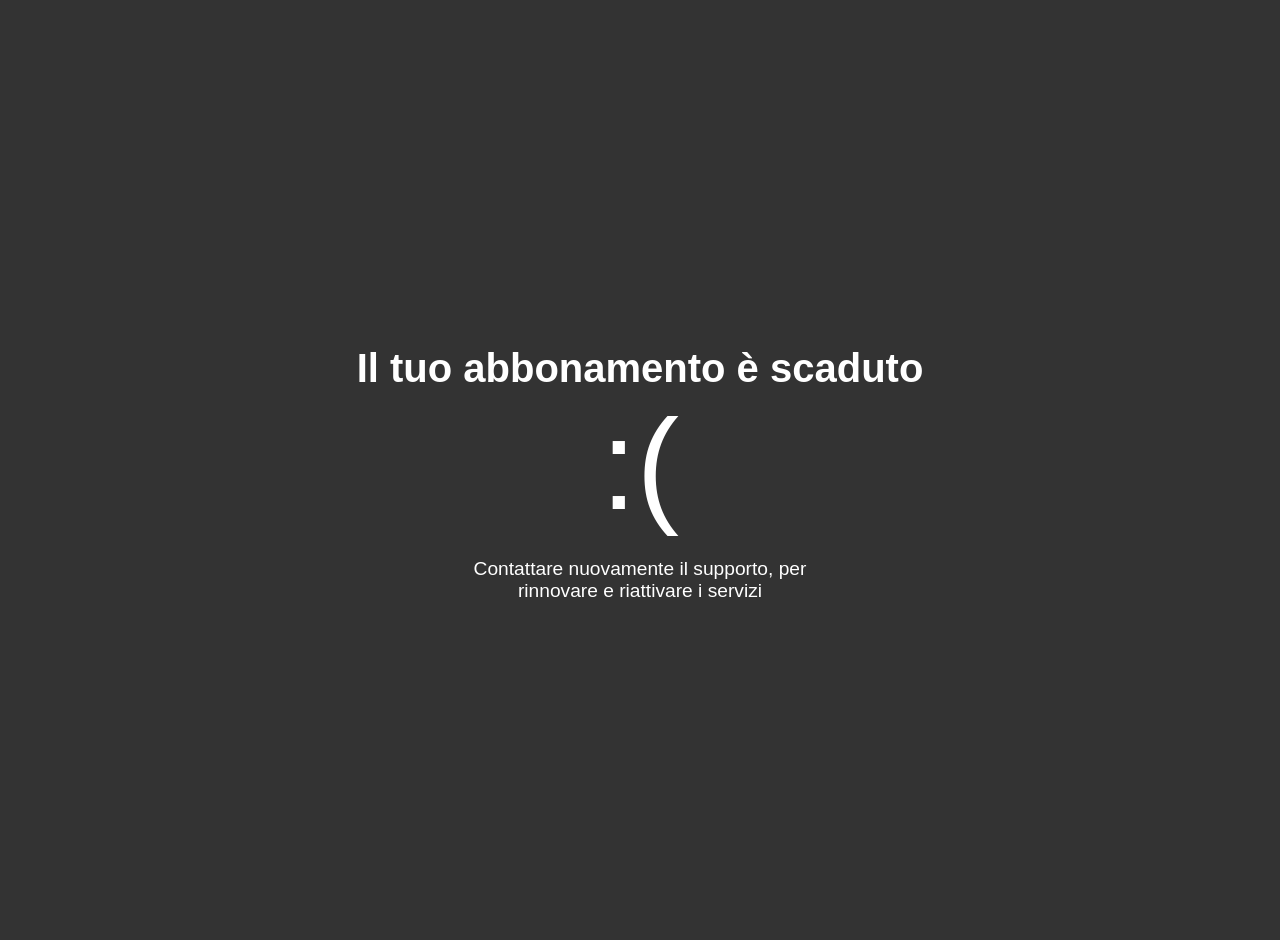
<file: Scadenza.html>
<!DOCTYPE html>
<html lang="it">
<head>
<meta charset="UTF-8" />
<meta name="viewport" content="width=device-width, initial-scale=1" />
<title>Abbonamento Scaduto</title>
<style>
  body {
    margin: 0;
    height: 100vh;
    background-color: #333333;
    color: white;
    font-family: 'Segoe UI', Tahoma, Geneva, Verdana, sans-serif;
    display: flex;
    flex-direction: column;
    justify-content: center;
    align-items: center;
    text-align: center;
    padding: 20px;
  }
  h1 {
    font-size: 2.5rem;
    margin-bottom: 10px;
  }
  .face {
    font-size: 8rem;
    line-height: 1;
    margin-bottom: 10px;
    user-select: none;
  }
  p {
    max-width: 350px;
    font-size: 1.2rem;
  }
</style>
</head>
<body>
  <h1>Il tuo abbonamento è scaduto</h1>
  <div class="face">:(</div>
  <p>Contattare nuovamente il supporto, per rinnovare e riattivare i servizi</p>
</body>
</html>
</file>
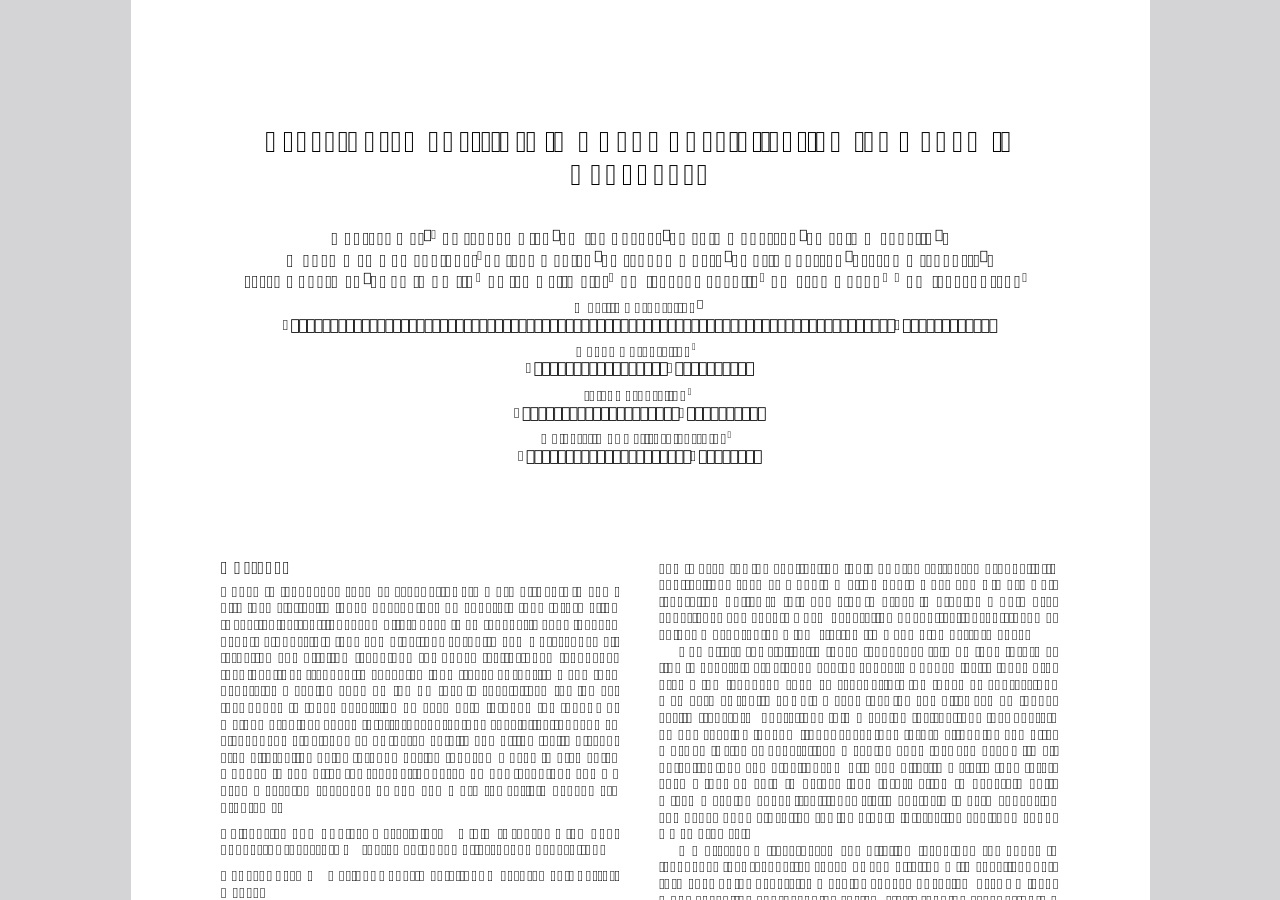
<file: pdfjs/web/viewer.html>
﻿<!doctype html>
<!--
Copyright 2012 Mozilla Foundation

Licensed under the Apache License, Version 2.0 (the "License");
you may not use this file except in compliance with the License.
You may obtain a copy of the License at

    http://www.apache.org/licenses/LICENSE-2.0

Unless required by applicable law or agreed to in writing, software
distributed under the License is distributed on an "AS IS" BASIS,
WITHOUT WARRANTIES OR CONDITIONS OF ANY KIND, either express or implied.
See the License for the specific language governing permissions and
limitations under the License.

Adobe CMap resources are covered by their own copyright but the same license:

    Copyright 1990-2015 Adobe Systems Incorporated.

See https://github.com/adobe-type-tools/cmap-resources
-->
<html dir="ltr" mozdisallowselectionprint>
  <head>
    <meta charset="utf-8" />
    <meta name="viewport" content="width=device-width, initial-scale=1, maximum-scale=1" />
    <meta name="google" content="notranslate" />
    <title>PDF.js viewer</title>

<!-- This snippet is used in production (included from viewer.html) -->
<link rel="resource" type="application/l10n" href="locale/locale.json" />
<script src="../build/pdf.mjs" type="module"></script>

    <link rel="stylesheet" href="viewer.css" />

  <script src="viewer.mjs" type="module"></script>
  </head>

  <body tabindex="0">
    <div id="outerContainer">
      <span id="viewer-alert" class="visuallyHidden" role="alert"></span>

      <div id="sidebarContainer">
        <div id="toolbarSidebar" class="toolbarHorizontalGroup">
          <div id="toolbarSidebarLeft">
            <div id="sidebarViewButtons" class="toolbarHorizontalGroup toggled" role="radiogroup">
              <button
                id="viewThumbnail"
                class="toolbarButton toggled"
                type="button"
                tabindex="0"
                data-l10n-id="pdfjs-thumbs-button"
                role="radio"
                aria-checked="true"
                aria-controls="thumbnailView"
              >
                <span data-l10n-id="pdfjs-thumbs-button-label"></span>
              </button>
              <button
                id="viewOutline"
                class="toolbarButton"
                type="button"
                tabindex="0"
                data-l10n-id="pdfjs-document-outline-button"
                role="radio"
                aria-checked="false"
                aria-controls="outlineView"
              >
                <span data-l10n-id="pdfjs-document-outline-button-label"></span>
              </button>
              <button
                id="viewAttachments"
                class="toolbarButton"
                type="button"
                tabindex="0"
                data-l10n-id="pdfjs-attachments-button"
                role="radio"
                aria-checked="false"
                aria-controls="attachmentsView"
              >
                <span data-l10n-id="pdfjs-attachments-button-label"></span>
              </button>
              <button
                id="viewLayers"
                class="toolbarButton"
                type="button"
                tabindex="0"
                data-l10n-id="pdfjs-layers-button"
                role="radio"
                aria-checked="false"
                aria-controls="layersView"
              >
                <span data-l10n-id="pdfjs-layers-button-label"></span>
              </button>
            </div>
          </div>

          <div id="toolbarSidebarRight">
            <div id="outlineOptionsContainer" class="toolbarHorizontalGroup">
              <div class="verticalToolbarSeparator"></div>

              <button
                id="currentOutlineItem"
                class="toolbarButton"
                type="button"
                disabled="disabled"
                tabindex="0"
                data-l10n-id="pdfjs-current-outline-item-button"
              >
                <span data-l10n-id="pdfjs-current-outline-item-button-label"></span>
              </button>
            </div>
          </div>
        </div>
        <div id="sidebarContent">
          <div id="thumbnailView"></div>
          <div id="outlineView" class="hidden"></div>
          <div id="attachmentsView" class="hidden"></div>
          <div id="layersView" class="hidden"></div>
        </div>
        <div id="sidebarResizer"></div>
      </div>
      <!-- sidebarContainer -->

      <div id="mainContainer">
        <div class="toolbar">
          <div id="toolbarContainer">
            <div id="toolbarViewer" class="toolbarHorizontalGroup">
              <div id="toolbarViewerLeft" class="toolbarHorizontalGroup">
                <button
                  id="sidebarToggleButton"
                  class="toolbarButton"
                  type="button"
                  tabindex="0"
                  data-l10n-id="pdfjs-toggle-sidebar-button"
                  aria-expanded="false"
                  aria-haspopup="true"
                  aria-controls="sidebarContainer"
                >
                  <span data-l10n-id="pdfjs-toggle-sidebar-button-label"></span>
                </button>
                <div class="toolbarButtonSpacer"></div>
                <div class="toolbarButtonWithContainer">
                  <button
                    id="viewFindButton"
                    class="toolbarButton"
                    type="button"
                    tabindex="0"
                    data-l10n-id="pdfjs-findbar-button"
                    aria-expanded="false"
                    aria-controls="findbar"
                  >
                    <span data-l10n-id="pdfjs-findbar-button-label"></span>
                  </button>
                  <div class="hidden doorHanger toolbarHorizontalGroup" id="findbar">
                    <div id="findInputContainer" class="toolbarHorizontalGroup">
                      <span class="loadingInput end toolbarHorizontalGroup">
                        <input id="findInput" class="toolbarField" tabindex="0" data-l10n-id="pdfjs-find-input" aria-invalid="false" />
                      </span>
                      <div class="toolbarHorizontalGroup">
                        <button id="findPreviousButton" class="toolbarButton" type="button" tabindex="0" data-l10n-id="pdfjs-find-previous-button">
                          <span data-l10n-id="pdfjs-find-previous-button-label"></span>
                        </button>
                        <div class="splitToolbarButtonSeparator"></div>
                        <button id="findNextButton" class="toolbarButton" type="button" tabindex="0" data-l10n-id="pdfjs-find-next-button">
                          <span data-l10n-id="pdfjs-find-next-button-label"></span>
                        </button>
                      </div>
                    </div>

                    <div id="findbarOptionsOneContainer" class="toolbarHorizontalGroup">
                      <div class="toggleButton toolbarLabel">
                        <input type="checkbox" id="findHighlightAll" tabindex="0" />
                        <label for="findHighlightAll" data-l10n-id="pdfjs-find-highlight-checkbox"></label>
                      </div>
                      <div class="toggleButton toolbarLabel">
                        <input type="checkbox" id="findMatchCase" tabindex="0" />
                        <label for="findMatchCase" data-l10n-id="pdfjs-find-match-case-checkbox-label"></label>
                      </div>
                    </div>
                    <div id="findbarOptionsTwoContainer" class="toolbarHorizontalGroup">
                      <div class="toggleButton toolbarLabel">
                        <input type="checkbox" id="findMatchDiacritics" tabindex="0" />
                        <label for="findMatchDiacritics" data-l10n-id="pdfjs-find-match-diacritics-checkbox-label"></label>
                      </div>
                      <div class="toggleButton toolbarLabel">
                        <input type="checkbox" id="findEntireWord" tabindex="0" />
                        <label for="findEntireWord" data-l10n-id="pdfjs-find-entire-word-checkbox-label"></label>
                      </div>
                    </div>

                    <div id="findbarMessageContainer" class="toolbarHorizontalGroup" aria-live="polite">
                      <span id="findResultsCount" class="toolbarLabel"></span>
                      <span id="findMsg" class="toolbarLabel"></span>
                    </div>
                  </div>
                  <!-- findbar -->
                </div>
                <div class="toolbarHorizontalGroup hiddenSmallView">
                  <button class="toolbarButton" type="button" id="previous" tabindex="0" data-l10n-id="pdfjs-previous-button">
                    <span data-l10n-id="pdfjs-previous-button-label"></span>
                  </button>
                  <div class="splitToolbarButtonSeparator"></div>
                  <button class="toolbarButton" type="button" id="next" tabindex="0" data-l10n-id="pdfjs-next-button">
                    <span data-l10n-id="pdfjs-next-button-label"></span>
                  </button>
                </div>
                <div class="toolbarHorizontalGroup">
                  <span class="loadingInput start toolbarHorizontalGroup">
                    <input
                      type="number"
                      id="pageNumber"
                      class="toolbarField"
                      value="1"
                      min="1"
                      tabindex="0"
                      data-l10n-id="pdfjs-page-input"
                      autocomplete="off"
                    />
                  </span>
                  <span id="numPages" class="toolbarLabel"></span>
                </div>
              </div>
              <div id="toolbarViewerMiddle" class="toolbarHorizontalGroup">
                <div class="toolbarHorizontalGroup">
                  <button id="zoomOutButton" class="toolbarButton" type="button" tabindex="0" data-l10n-id="pdfjs-zoom-out-button">
                    <span data-l10n-id="pdfjs-zoom-out-button-label"></span>
                  </button>
                  <div class="splitToolbarButtonSeparator"></div>
                  <button id="zoomInButton" class="toolbarButton" type="button" tabindex="0" data-l10n-id="pdfjs-zoom-in-button">
                    <span data-l10n-id="pdfjs-zoom-in-button-label"></span>
                  </button>
                </div>
                <span id="scaleSelectContainer" class="dropdownToolbarButton">
                  <select id="scaleSelect" tabindex="0" data-l10n-id="pdfjs-zoom-select">
                    <option id="pageAutoOption" value="auto" selected="selected" data-l10n-id="pdfjs-page-scale-auto"></option>
                    <option id="pageActualOption" value="page-actual" data-l10n-id="pdfjs-page-scale-actual"></option>
                    <option id="pageFitOption" value="page-fit" data-l10n-id="pdfjs-page-scale-fit"></option>
                    <option id="pageWidthOption" value="page-width" data-l10n-id="pdfjs-page-scale-width"></option>
                    <option
                      id="customScaleOption"
                      value="custom"
                      disabled="disabled"
                      hidden="true"
                      data-l10n-id="pdfjs-page-scale-percent"
                      data-l10n-args='{ "scale": 0 }'
                    ></option>
                    <option value="0.5" data-l10n-id="pdfjs-page-scale-percent" data-l10n-args='{ "scale": 50 }'></option>
                    <option value="0.75" data-l10n-id="pdfjs-page-scale-percent" data-l10n-args='{ "scale": 75 }'></option>
                    <option value="1" data-l10n-id="pdfjs-page-scale-percent" data-l10n-args='{ "scale": 100 }'></option>
                    <option value="1.25" data-l10n-id="pdfjs-page-scale-percent" data-l10n-args='{ "scale": 125 }'></option>
                    <option value="1.5" data-l10n-id="pdfjs-page-scale-percent" data-l10n-args='{ "scale": 150 }'></option>
                    <option value="2" data-l10n-id="pdfjs-page-scale-percent" data-l10n-args='{ "scale": 200 }'></option>
                    <option value="3" data-l10n-id="pdfjs-page-scale-percent" data-l10n-args='{ "scale": 300 }'></option>
                    <option value="4" data-l10n-id="pdfjs-page-scale-percent" data-l10n-args='{ "scale": 400 }'></option>
                  </select>
                </span>
              </div>
              <div id="toolbarViewerRight" class="toolbarHorizontalGroup">
                <div id="editorModeButtons" class="toolbarHorizontalGroup">
                  <div id="editorComment" class="toolbarButtonWithContainer" hidden="true">
                    <button
                      id="editorCommentButton"
                      class="toolbarButton"
                      type="button"
                      tabindex="0"
                      disabled="disabled"
                      aria-expanded="false"
                      aria-haspopup="true"
                      aria-controls="editorCommentParamsToolbar"
                      data-l10n-id="pdfjs-editor-comment-button"
                    >
                      <span data-l10n-id="pdfjs-editor-comment-button-label"></span>
                    </button>
                    <div class="editorParamsToolbar hidden menu" id="editorCommentParamsToolbar">
                      <div id="editorCommentsSidebar" class="menuContainer comment sidebar" role="landmark" aria-labelledby="editorCommentsSidebarHeader">
                        <div id="editorCommentsSidebarResizer" class="sidebarResizer" role="separator" aria-controls="editorCommentsSidebar" tabindex="0"></div>
                        <div id="editorCommentsSidebarHeader" role="heading" aria-level="2">
                          <span class="commentCount">
                            <span id="editorCommentsSidebarTitle" data-l10n-id="pdfjs-editor-comments-sidebar-title" data-l10n-args='{ "count": 0 }'></span>
                            <span id="editorCommentsSidebarCount"></span>
                          </span>
                          <button id="editorCommentsSidebarCloseButton" type="button" tabindex="0" data-l10n-id="pdfjs-editor-comments-sidebar-close-button">
                            <span data-l10n-id="pdfjs-editor-comments-sidebar-close-button-label"></span>
                          </button>
                        </div>
                        <div id="editorCommentsSidebarListContainer" tabindex="-1">
                          <ul id="editorCommentsSidebarList"></ul>
                        </div>
                      </div>
                    </div>
                  </div>
                  <div id="editorSignature" class="toolbarButtonWithContainer" hidden="true">
                    <button
                      id="editorSignatureButton"
                      class="toolbarButton"
                      type="button"
                      tabindex="0"
                      disabled="disabled"
                      aria-expanded="false"
                      aria-haspopup="true"
                      aria-controls="editorSignatureParamsToolbar"
                      data-l10n-id="pdfjs-editor-signature-button"
                    >
                      <span data-l10n-id="pdfjs-editor-signature-button-label"></span>
                    </button>
                    <div class="editorParamsToolbar hidden doorHangerRight menu" id="editorSignatureParamsToolbar">
                      <div id="addSignatureDoorHanger" class="menuContainer" role="region" data-l10n-id="pdfjs-editor-add-signature-container">
                        <button
                          id="editorSignatureAddSignature"
                          class="toolbarButton labeled"
                          type="button"
                          tabindex="0"
                          data-l10n-id="pdfjs-editor-signature-add-signature-button"
                        >
                          <span data-l10n-id="pdfjs-editor-signature-add-signature-button-label" class="editorParamsLabel"></span>
                        </button>
                      </div>
                    </div>
                  </div>
                  <div id="editorHighlight" class="toolbarButtonWithContainer">
                    <button
                      id="editorHighlightButton"
                      class="toolbarButton"
                      type="button"
                      disabled="disabled"
                      aria-expanded="false"
                      aria-haspopup="true"
                      aria-controls="editorHighlightParamsToolbar"
                      tabindex="0"
                      data-l10n-id="pdfjs-editor-highlight-button"
                    >
                      <span data-l10n-id="pdfjs-editor-highlight-button-label"></span>
                    </button>
                    <div class="editorParamsToolbar hidden doorHangerRight" id="editorHighlightParamsToolbar">
                      <div id="highlightParamsToolbarContainer" class="editorParamsToolbarContainer">
                        <div id="editorHighlightColorPicker" class="colorPicker">
                          <span id="highlightColorPickerLabel" class="editorParamsLabel" data-l10n-id="pdfjs-editor-highlight-colorpicker-label"></span>
                        </div>
                        <div id="editorHighlightThickness">
                          <label
                            for="editorFreeHighlightThickness"
                            class="editorParamsLabel"
                            data-l10n-id="pdfjs-editor-free-highlight-thickness-input"
                          ></label>
                          <div class="thicknessPicker">
                            <input
                              type="range"
                              id="editorFreeHighlightThickness"
                              class="editorParamsSlider"
                              data-l10n-id="pdfjs-editor-free-highlight-thickness-title"
                              value="12"
                              min="8"
                              max="24"
                              step="1"
                              tabindex="0"
                            />
                          </div>
                        </div>
                        <div id="editorHighlightVisibility">
                          <div class="divider"></div>
                          <div class="toggler">
                            <label for="editorHighlightShowAll" class="editorParamsLabel" data-l10n-id="pdfjs-editor-highlight-show-all-button-label"></label>
                            <button
                              id="editorHighlightShowAll"
                              class="toggle-button"
                              type="button"
                              data-l10n-id="pdfjs-editor-highlight-show-all-button"
                              aria-pressed="true"
                              tabindex="0"
                            ></button>
                          </div>
                        </div>
                      </div>
                    </div>
                  </div>
                  <div id="editorFreeText" class="toolbarButtonWithContainer">
                    <button
                      id="editorFreeTextButton"
                      class="toolbarButton"
                      type="button"
                      disabled="disabled"
                      aria-expanded="false"
                      aria-haspopup="true"
                      aria-controls="editorFreeTextParamsToolbar"
                      tabindex="0"
                      data-l10n-id="pdfjs-editor-free-text-button"
                    >
                      <span data-l10n-id="pdfjs-editor-free-text-button-label"></span>
                    </button>
                    <div class="editorParamsToolbar hidden doorHangerRight" id="editorFreeTextParamsToolbar">
                      <div class="editorParamsToolbarContainer">
                        <div class="editorParamsSetter">
                          <label for="editorFreeTextColor" class="editorParamsLabel" data-l10n-id="pdfjs-editor-free-text-color-input"></label>
                          <input type="color" id="editorFreeTextColor" class="editorParamsColor" tabindex="0" />
                        </div>
                        <div class="editorParamsSetter">
                          <label for="editorFreeTextFontSize" class="editorParamsLabel" data-l10n-id="pdfjs-editor-free-text-size-input"></label>
                          <input type="range" id="editorFreeTextFontSize" class="editorParamsSlider" value="10" min="5" max="100" step="1" tabindex="0" />
                        </div>
                      </div>
                    </div>
                  </div>
                  <div id="editorInk" class="toolbarButtonWithContainer">
                    <button
                      id="editorInkButton"
                      class="toolbarButton"
                      type="button"
                      disabled="disabled"
                      aria-expanded="false"
                      aria-haspopup="true"
                      aria-controls="editorInkParamsToolbar"
                      tabindex="0"
                      data-l10n-id="pdfjs-editor-ink-button"
                    >
                      <span data-l10n-id="pdfjs-editor-ink-button-label"></span>
                    </button>
                    <div class="editorParamsToolbar hidden doorHangerRight" id="editorInkParamsToolbar">
                      <div class="editorParamsToolbarContainer">
                        <div class="editorParamsSetter">
                          <label for="editorInkColor" class="editorParamsLabel" data-l10n-id="pdfjs-editor-ink-color-input"></label>
                          <input type="color" id="editorInkColor" class="editorParamsColor" tabindex="0" />
                        </div>
                        <div class="editorParamsSetter">
                          <label for="editorInkThickness" class="editorParamsLabel" data-l10n-id="pdfjs-editor-ink-thickness-input"></label>
                          <input type="range" id="editorInkThickness" class="editorParamsSlider" value="1" min="1" max="20" step="1" tabindex="0" />
                        </div>
                        <div class="editorParamsSetter">
                          <label for="editorInkOpacity" class="editorParamsLabel" data-l10n-id="pdfjs-editor-ink-opacity-input"></label>
                          <input type="range" id="editorInkOpacity" class="editorParamsSlider" value="1" min="0.05" max="1" step="0.05" tabindex="0" />
                        </div>
                      </div>
                    </div>
                  </div>
                  <div id="editorStamp" class="toolbarButtonWithContainer">
                    <button
                      id="editorStampButton"
                      class="toolbarButton"
                      type="button"
                      disabled="disabled"
                      aria-expanded="false"
                      aria-haspopup="true"
                      aria-controls="editorStampParamsToolbar"
                      tabindex="0"
                      data-l10n-id="pdfjs-editor-stamp-button"
                    >
                      <span data-l10n-id="pdfjs-editor-stamp-button-label"></span>
                    </button>
                    <div class="editorParamsToolbar hidden doorHangerRight menu" id="editorStampParamsToolbar">
                      <div class="menuContainer">
                        <button
                          id="editorStampAddImage"
                          class="toolbarButton labeled"
                          type="button"
                          tabindex="0"
                          data-l10n-id="pdfjs-editor-stamp-add-image-button"
                        >
                          <span class="editorParamsLabel" data-l10n-id="pdfjs-editor-stamp-add-image-button-label"></span>
                        </button>
                      </div>
                    </div>
                  </div>
                </div>

                <div id="editorModeSeparator" class="verticalToolbarSeparator"></div>

                <div class="toolbarHorizontalGroup hiddenMediumView">
                  <button id="printButton" class="toolbarButton" type="button" tabindex="0" data-l10n-id="pdfjs-print-button">
                    <span data-l10n-id="pdfjs-print-button-label"></span>
                  </button>

                  <button id="downloadButton" class="toolbarButton" type="button" tabindex="0" data-l10n-id="pdfjs-save-button">
                    <span data-l10n-id="pdfjs-save-button-label"></span>
                  </button>
                </div>

                <div class="verticalToolbarSeparator hiddenMediumView"></div>

                <div id="secondaryToolbarToggle" class="toolbarButtonWithContainer">
                  <button
                    id="secondaryToolbarToggleButton"
                    class="toolbarButton"
                    type="button"
                    tabindex="0"
                    data-l10n-id="pdfjs-tools-button"
                    aria-expanded="false"
                    aria-haspopup="true"
                    aria-controls="secondaryToolbar"
                  >
                    <span data-l10n-id="pdfjs-tools-button-label"></span>
                  </button>
                  <div id="secondaryToolbar" class="hidden doorHangerRight menu">
                    <div id="secondaryToolbarButtonContainer" class="menuContainer">
                      <button id="secondaryOpenFile" class="toolbarButton labeled" type="button" tabindex="0" data-l10n-id="pdfjs-open-file-button">
                        <span data-l10n-id="pdfjs-open-file-button-label"></span>
                      </button>

                      <div class="visibleMediumView">
                        <button id="secondaryPrint" class="toolbarButton labeled" type="button" tabindex="0" data-l10n-id="pdfjs-print-button">
                          <span data-l10n-id="pdfjs-print-button-label"></span>
                        </button>

                        <button id="secondaryDownload" class="toolbarButton labeled" type="button" tabindex="0" data-l10n-id="pdfjs-save-button">
                          <span data-l10n-id="pdfjs-save-button-label"></span>
                        </button>

                      </div>

                      <div class="horizontalToolbarSeparator"></div>

                      <button id="presentationMode" class="toolbarButton labeled" type="button" tabindex="0" data-l10n-id="pdfjs-presentation-mode-button">
                        <span data-l10n-id="pdfjs-presentation-mode-button-label"></span>
                      </button>

                      <a href="#" id="viewBookmark" class="toolbarButton labeled" tabindex="0" data-l10n-id="pdfjs-bookmark-button">
                        <span data-l10n-id="pdfjs-bookmark-button-label"></span>
                      </a>

                      <div id="viewBookmarkSeparator" class="horizontalToolbarSeparator"></div>

                      <button id="firstPage" class="toolbarButton labeled" type="button" tabindex="0" data-l10n-id="pdfjs-first-page-button">
                        <span data-l10n-id="pdfjs-first-page-button-label"></span>
                      </button>
                      <button id="lastPage" class="toolbarButton labeled" type="button" tabindex="0" data-l10n-id="pdfjs-last-page-button">
                        <span data-l10n-id="pdfjs-last-page-button-label"></span>
                      </button>

                      <div class="horizontalToolbarSeparator"></div>

                      <button id="pageRotateCw" class="toolbarButton labeled" type="button" tabindex="0" data-l10n-id="pdfjs-page-rotate-cw-button">
                        <span data-l10n-id="pdfjs-page-rotate-cw-button-label"></span>
                      </button>
                      <button id="pageRotateCcw" class="toolbarButton labeled" type="button" tabindex="0" data-l10n-id="pdfjs-page-rotate-ccw-button">
                        <span data-l10n-id="pdfjs-page-rotate-ccw-button-label"></span>
                      </button>

                      <div class="horizontalToolbarSeparator"></div>

                      <div id="cursorToolButtons" role="radiogroup">
                        <button
                          id="cursorSelectTool"
                          class="toolbarButton labeled toggled"
                          type="button"
                          tabindex="0"
                          data-l10n-id="pdfjs-cursor-text-select-tool-button"
                          role="radio"
                          aria-checked="true"
                        >
                          <span data-l10n-id="pdfjs-cursor-text-select-tool-button-label"></span>
                        </button>
                        <button
                          id="cursorHandTool"
                          class="toolbarButton labeled"
                          type="button"
                          tabindex="0"
                          data-l10n-id="pdfjs-cursor-hand-tool-button"
                          role="radio"
                          aria-checked="false"
                        >
                          <span data-l10n-id="pdfjs-cursor-hand-tool-button-label"></span>
                        </button>
                      </div>

                      <div class="horizontalToolbarSeparator"></div>

                      <div id="scrollModeButtons" role="radiogroup">
                        <button
                          id="scrollPage"
                          class="toolbarButton labeled"
                          type="button"
                          tabindex="0"
                          data-l10n-id="pdfjs-scroll-page-button"
                          role="radio"
                          aria-checked="false"
                        >
                          <span data-l10n-id="pdfjs-scroll-page-button-label"></span>
                        </button>
                        <button
                          id="scrollVertical"
                          class="toolbarButton labeled toggled"
                          type="button"
                          tabindex="0"
                          data-l10n-id="pdfjs-scroll-vertical-button"
                          role="radio"
                          aria-checked="true"
                        >
                          <span data-l10n-id="pdfjs-scroll-vertical-button-label"></span>
                        </button>
                        <button
                          id="scrollHorizontal"
                          class="toolbarButton labeled"
                          type="button"
                          tabindex="0"
                          data-l10n-id="pdfjs-scroll-horizontal-button"
                          role="radio"
                          aria-checked="false"
                        >
                          <span data-l10n-id="pdfjs-scroll-horizontal-button-label"></span>
                        </button>
                        <button
                          id="scrollWrapped"
                          class="toolbarButton labeled"
                          type="button"
                          tabindex="0"
                          data-l10n-id="pdfjs-scroll-wrapped-button"
                          role="radio"
                          aria-checked="false"
                        >
                          <span data-l10n-id="pdfjs-scroll-wrapped-button-label"></span>
                        </button>
                      </div>

                      <div class="horizontalToolbarSeparator"></div>

                      <div id="spreadModeButtons" role="radiogroup">
                        <button
                          id="spreadNone"
                          class="toolbarButton labeled toggled"
                          type="button"
                          tabindex="0"
                          data-l10n-id="pdfjs-spread-none-button"
                          role="radio"
                          aria-checked="true"
                        >
                          <span data-l10n-id="pdfjs-spread-none-button-label"></span>
                        </button>
                        <button
                          id="spreadOdd"
                          class="toolbarButton labeled"
                          type="button"
                          tabindex="0"
                          data-l10n-id="pdfjs-spread-odd-button"
                          role="radio"
                          aria-checked="false"
                        >
                          <span data-l10n-id="pdfjs-spread-odd-button-label"></span>
                        </button>
                        <button
                          id="spreadEven"
                          class="toolbarButton labeled"
                          type="button"
                          tabindex="0"
                          data-l10n-id="pdfjs-spread-even-button"
                          role="radio"
                          aria-checked="false"
                        >
                          <span data-l10n-id="pdfjs-spread-even-button-label"></span>
                        </button>
                      </div>

                      <div id="imageAltTextSettingsSeparator" class="horizontalToolbarSeparator hidden"></div>
                      <button
                        id="imageAltTextSettings"
                        type="button"
                        class="toolbarButton labeled hidden"
                        tabindex="0"
                        data-l10n-id="pdfjs-image-alt-text-settings-button"
                        aria-controls="altTextSettingsDialog"
                      >
                        <span data-l10n-id="pdfjs-image-alt-text-settings-button-label"></span>
                      </button>

                      <div class="horizontalToolbarSeparator"></div>

                      <button
                        id="documentProperties"
                        class="toolbarButton labeled"
                        type="button"
                        tabindex="0"
                        data-l10n-id="pdfjs-document-properties-button"
                        aria-controls="documentPropertiesDialog"
                      >
                        <span data-l10n-id="pdfjs-document-properties-button-label"></span>
                      </button>
                    </div>
                  </div>
                  <!-- secondaryToolbar -->
                </div>
              </div>
            </div>
            <div id="loadingBar">
              <div class="progress">
                <div class="glimmer"></div>
              </div>
            </div>
          </div>
        </div>

        <div id="viewerContainer" tabindex="0">
          <div id="viewer" class="pdfViewer"></div>
        </div>
      </div>
      <!-- mainContainer -->

      <div id="dialogContainer">
        <dialog id="passwordDialog">
          <div class="row">
            <label for="password" id="passwordText" data-l10n-id="pdfjs-password-label"></label>
          </div>
          <div class="row">
            <input type="password" id="password" class="toolbarField" />
          </div>
          <div class="buttonRow">
            <button id="passwordCancel" class="dialogButton" type="button"><span data-l10n-id="pdfjs-password-cancel-button"></span></button>
            <button id="passwordSubmit" class="dialogButton" type="button"><span data-l10n-id="pdfjs-password-ok-button"></span></button>
          </div>
        </dialog>
        <dialog id="documentPropertiesDialog">
          <div class="row">
            <span id="fileNameLabel" data-l10n-id="pdfjs-document-properties-file-name"></span>
            <p id="fileNameField" aria-labelledby="fileNameLabel">-</p>
          </div>
          <div class="row">
            <span id="fileSizeLabel" data-l10n-id="pdfjs-document-properties-file-size"></span>
            <p id="fileSizeField" aria-labelledby="fileSizeLabel">-</p>
          </div>
          <div class="separator"></div>
          <div class="row">
            <span id="titleLabel" data-l10n-id="pdfjs-document-properties-title"></span>
            <p id="titleField" aria-labelledby="titleLabel">-</p>
          </div>
          <div class="row">
            <span id="authorLabel" data-l10n-id="pdfjs-document-properties-author"></span>
            <p id="authorField" aria-labelledby="authorLabel">-</p>
          </div>
          <div class="row">
            <span id="subjectLabel" data-l10n-id="pdfjs-document-properties-subject"></span>
            <p id="subjectField" aria-labelledby="subjectLabel">-</p>
          </div>
          <div class="row">
            <span id="keywordsLabel" data-l10n-id="pdfjs-document-properties-keywords"></span>
            <p id="keywordsField" aria-labelledby="keywordsLabel">-</p>
          </div>
          <div class="row">
            <span id="creationDateLabel" data-l10n-id="pdfjs-document-properties-creation-date"></span>
            <p id="creationDateField" aria-labelledby="creationDateLabel">-</p>
          </div>
          <div class="row">
            <span id="modificationDateLabel" data-l10n-id="pdfjs-document-properties-modification-date"></span>
            <p id="modificationDateField" aria-labelledby="modificationDateLabel">-</p>
          </div>
          <div class="row">
            <span id="creatorLabel" data-l10n-id="pdfjs-document-properties-creator"></span>
            <p id="creatorField" aria-labelledby="creatorLabel">-</p>
          </div>
          <div class="separator"></div>
          <div class="row">
            <span id="producerLabel" data-l10n-id="pdfjs-document-properties-producer"></span>
            <p id="producerField" aria-labelledby="producerLabel">-</p>
          </div>
          <div class="row">
            <span id="versionLabel" data-l10n-id="pdfjs-document-properties-version"></span>
            <p id="versionField" aria-labelledby="versionLabel">-</p>
          </div>
          <div class="row">
            <span id="pageCountLabel" data-l10n-id="pdfjs-document-properties-page-count"></span>
            <p id="pageCountField" aria-labelledby="pageCountLabel">-</p>
          </div>
          <div class="row">
            <span id="pageSizeLabel" data-l10n-id="pdfjs-document-properties-page-size"></span>
            <p id="pageSizeField" aria-labelledby="pageSizeLabel">-</p>
          </div>
          <div class="separator"></div>
          <div class="row">
            <span id="linearizedLabel" data-l10n-id="pdfjs-document-properties-linearized"></span>
            <p id="linearizedField" aria-labelledby="linearizedLabel">-</p>
          </div>
          <div class="buttonRow">
            <button id="documentPropertiesClose" class="dialogButton" type="button"><span data-l10n-id="pdfjs-document-properties-close-button"></span></button>
          </div>
        </dialog>
        <dialog class="dialog altText" id="altTextDialog" aria-labelledby="dialogLabel" aria-describedby="dialogDescription">
          <div id="altTextContainer" class="mainContainer">
            <div id="overallDescription">
              <span id="dialogLabel" data-l10n-id="pdfjs-editor-alt-text-dialog-label" class="title"></span>
              <span id="dialogDescription" data-l10n-id="pdfjs-editor-alt-text-dialog-description"></span>
            </div>
            <div id="addDescription">
              <div class="radio">
                <div class="radioButton">
                  <input type="radio" id="descriptionButton" name="altTextOption" tabindex="0" aria-describedby="descriptionAreaLabel" checked />
                  <label for="descriptionButton" data-l10n-id="pdfjs-editor-alt-text-add-description-label"></label>
                </div>
                <div class="radioLabel">
                  <span id="descriptionAreaLabel" data-l10n-id="pdfjs-editor-alt-text-add-description-description"></span>
                </div>
              </div>
              <div class="descriptionArea">
                <textarea id="descriptionTextarea" aria-labelledby="descriptionAreaLabel" data-l10n-id="pdfjs-editor-alt-text-textarea" tabindex="0"></textarea>
              </div>
            </div>
            <div id="markAsDecorative">
              <div class="radio">
                <div class="radioButton">
                  <input type="radio" id="decorativeButton" name="altTextOption" aria-describedby="decorativeLabel" />
                  <label for="decorativeButton" data-l10n-id="pdfjs-editor-alt-text-mark-decorative-label"></label>
                </div>
                <div class="radioLabel">
                  <span id="decorativeLabel" data-l10n-id="pdfjs-editor-alt-text-mark-decorative-description"></span>
                </div>
              </div>
            </div>
            <div id="buttons">
              <button id="altTextCancel" class="secondaryButton" type="button" tabindex="0">
                <span data-l10n-id="pdfjs-editor-alt-text-cancel-button"></span>
              </button>
              <button id="altTextSave" class="primaryButton" type="button" tabindex="0"><span data-l10n-id="pdfjs-editor-alt-text-save-button"></span></button>
            </div>
          </div>
        </dialog>
        <dialog class="dialog newAltText" id="newAltTextDialog" aria-labelledby="newAltTextTitle" aria-describedby="newAltTextDescription" tabindex="0">
          <div id="newAltTextContainer" class="mainContainer">
            <div class="title">
              <span id="newAltTextTitle" data-l10n-id="pdfjs-editor-new-alt-text-dialog-edit-label" role="sectionhead" tabindex="0"></span>
            </div>
            <div id="mainContent">
              <div id="descriptionAndSettings">
                <div id="descriptionInstruction">
                  <div id="newAltTextDescriptionContainer">
                    <div class="altTextSpinner" role="status" aria-live="polite"></div>
                    <textarea
                      id="newAltTextDescriptionTextarea"
                      aria-labelledby="descriptionAreaLabel"
                      data-l10n-id="pdfjs-editor-new-alt-text-textarea"
                      tabindex="0"
                    ></textarea>
                  </div>
                  <span id="newAltTextDescription" role="note" data-l10n-id="pdfjs-editor-new-alt-text-description"></span>
                  <div id="newAltTextDisclaimer" role="note">
                    <div>
                      <span data-l10n-id="pdfjs-editor-new-alt-text-disclaimer1"></span>
                      <a
                        href="https://support.mozilla.org/en-US/kb/pdf-alt-text"
                        target="_blank"
                        rel="noopener noreferrer"
                        id="newAltTextLearnMore"
                        data-l10n-id="pdfjs-editor-new-alt-text-disclaimer-learn-more-url"
                        tabindex="0"
                      ></a>
                    </div>
                  </div>
                </div>
                <div id="newAltTextCreateAutomatically" class="toggler">
                  <button id="newAltTextCreateAutomaticallyButton" class="toggle-button" type="button" aria-pressed="true" tabindex="0"></button>
                  <label
                    for="newAltTextCreateAutomaticallyButton"
                    class="togglerLabel"
                    data-l10n-id="pdfjs-editor-new-alt-text-create-automatically-button-label"
                  ></label>
                </div>
                <div id="newAltTextDownloadModel" class="hidden">
                  <span
                    id="newAltTextDownloadModelDescription"
                    data-l10n-id="pdfjs-editor-new-alt-text-ai-model-downloading-progress"
                    aria-valuemin="0"
                    data-l10n-args='{ "totalSize": 0, "downloadedSize": 0 }'
                  ></span>
                </div>
              </div>
              <div id="newAltTextImagePreview"></div>
            </div>
            <div id="newAltTextError" class="messageBar">
              <div>
                <div>
                  <span class="title" data-l10n-id="pdfjs-editor-new-alt-text-error-title"></span>
                  <span class="description" data-l10n-id="pdfjs-editor-new-alt-text-error-description"></span>
                </div>
                <button id="newAltTextCloseButton" class="closeButton" type="button" tabindex="0">
                  <span data-l10n-id="pdfjs-editor-new-alt-text-error-close-button"></span>
                </button>
              </div>
            </div>
            <div id="newAltTextButtons" class="dialogButtonsGroup">
              <button id="newAltTextCancel" type="button" class="secondaryButton hidden" tabindex="0">
                <span data-l10n-id="pdfjs-editor-alt-text-cancel-button"></span>
              </button>
              <button id="newAltTextNotNow" type="button" class="secondaryButton" tabindex="0">
                <span data-l10n-id="pdfjs-editor-new-alt-text-not-now-button"></span>
              </button>
              <button id="newAltTextSave" type="button" class="primaryButton" tabindex="0">
                <span data-l10n-id="pdfjs-editor-alt-text-save-button"></span>
              </button>
            </div>
          </div>
        </dialog>

        <dialog class="dialog" id="altTextSettingsDialog" aria-labelledby="altTextSettingsTitle">
          <div id="altTextSettingsContainer" class="mainContainer">
            <div class="title">
              <span id="altTextSettingsTitle" data-l10n-id="pdfjs-editor-alt-text-settings-dialog-label" role="sectionhead" tabindex="0" class="title"></span>
            </div>
            <div id="automaticAltText">
              <span data-l10n-id="pdfjs-editor-alt-text-settings-automatic-title"></span>
              <div id="automaticSettings">
                <div id="createModelSetting">
                  <div class="toggler">
                    <button id="createModelButton" type="button" class="toggle-button" aria-pressed="true" tabindex="0"></button>
                    <label for="createModelButton" class="togglerLabel" data-l10n-id="pdfjs-editor-alt-text-settings-create-model-button-label"></label>
                  </div>
                  <div id="createModelDescription" class="description">
                    <span data-l10n-id="pdfjs-editor-alt-text-settings-create-model-description"></span>
                    <a
                      href="https://support.mozilla.org/en-US/kb/pdf-alt-text"
                      target="_blank"
                      rel="noopener noreferrer"
                      id="altTextSettingsLearnMore"
                      data-l10n-id="pdfjs-editor-new-alt-text-disclaimer-learn-more-url"
                      tabindex="0"
                    ></a>
                  </div>
                </div>
                <div id="aiModelSettings">
                  <div>
                    <span data-l10n-id="pdfjs-editor-alt-text-settings-download-model-label" data-l10n-args='{ "totalSize": 180 }'></span>
                    <div id="aiModelDescription" class="description">
                      <span data-l10n-id="pdfjs-editor-alt-text-settings-ai-model-description"></span>
                    </div>
                  </div>
                  <button id="deleteModelButton" type="button" class="secondaryButton" tabindex="0">
                    <span data-l10n-id="pdfjs-editor-alt-text-settings-delete-model-button"></span>
                  </button>
                  <button id="downloadModelButton" type="button" class="secondaryButton" tabindex="0">
                    <span data-l10n-id="pdfjs-editor-alt-text-settings-download-model-button"></span>
                  </button>
                </div>
              </div>
            </div>
            <div class="dialogSeparator"></div>
            <div id="altTextEditor">
              <span data-l10n-id="pdfjs-editor-alt-text-settings-editor-title"></span>
              <div id="showAltTextEditor">
                <div class="toggler">
                  <button id="showAltTextDialogButton" type="button" class="toggle-button" aria-pressed="true" tabindex="0"></button>
                  <label for="showAltTextDialogButton" class="togglerLabel" data-l10n-id="pdfjs-editor-alt-text-settings-show-dialog-button-label"></label>
                </div>
                <div id="showAltTextDialogDescription" class="description">
                  <span data-l10n-id="pdfjs-editor-alt-text-settings-show-dialog-description"></span>
                </div>
              </div>
            </div>
            <div id="buttons" class="dialogButtonsGroup">
              <button id="altTextSettingsCloseButton" type="button" class="primaryButton" tabindex="0">
                <span data-l10n-id="pdfjs-editor-alt-text-settings-close-button"></span>
              </button>
            </div>
          </div>
        </dialog>

        <dialog class="dialog signatureDialog" id="addSignatureDialog" aria-labelledby="addSignatureDialogLabel">
          <span id="addSignatureDialogLabel" data-l10n-id="pdfjs-editor-add-signature-dialog-label"></span>
          <div id="addSignatureContainer" class="mainContainer">
            <div class="title">
              <span role="sectionhead" data-l10n-id="pdfjs-editor-add-signature-dialog-title" tabindex="0"></span>
            </div>
            <div role="tablist" id="addSignatureOptions">
              <button
                id="addSignatureTypeButton"
                type="button"
                role="tab"
                aria-selected="true"
                aria-controls="addSignatureTypeContainer"
                data-l10n-id="pdfjs-editor-add-signature-type-button"
                tabindex="0"
              ></button>
              <button
                id="addSignatureDrawButton"
                type="button"
                role="tab"
                aria-selected="false"
                aria-controls="addSignatureDrawContainer"
                data-l10n-id="pdfjs-editor-add-signature-draw-button"
                tabindex="0"
              ></button>
              <button
                id="addSignatureImageButton"
                type="button"
                role="tab"
                aria-selected="false"
                aria-controls="addSignatureImageContainer"
                data-l10n-id="pdfjs-editor-add-signature-image-button"
                tabindex="-1"
              ></button>
            </div>
            <div id="addSignatureActionContainer" data-selected="type">
              <div id="addSignatureTypeContainer" role="tabpanel" aria-labelledby="addSignatureTypeContainer">
                <input id="addSignatureTypeInput" type="text" data-l10n-id="pdfjs-editor-add-signature-type-input" tabindex="0" />
              </div>
              <div id="addSignatureDrawContainer" role="tabpanel" aria-labelledby="addSignatureDrawButton" tabindex="-1">
                <svg id="addSignatureDraw" xmlns="http://www.w3.org/2000/svg" aria-labelledby="addSignatureDrawPlaceholder"></svg>
                <span id="addSignatureDrawPlaceholder" data-l10n-id="pdfjs-editor-add-signature-draw-placeholder"></span>
                <div id="thickness">
                  <div>
                    <label for="addSignatureDrawThickness" data-l10n-id="pdfjs-editor-add-signature-draw-thickness-range-label"></label>
                    <input
                      type="range"
                      id="addSignatureDrawThickness"
                      min="1"
                      max="5"
                      step="1"
                      value="1"
                      data-l10n-id="pdfjs-editor-add-signature-draw-thickness-range"
                      data-l10n-args='{ "thickness": 1 }'
                      tabindex="0"
                    />
                  </div>
                </div>
              </div>
              <div id="addSignatureImageContainer" role="tabpanel" aria-labelledby="addSignatureImageButton" tabindex="-1">
                <svg id="addSignatureImage" xmlns="http://www.w3.org/2000/svg" aria-labelledby="addSignatureImagePlaceholder"></svg>
                <div id="addSignatureImagePlaceholder">
                  <span data-l10n-id="pdfjs-editor-add-signature-image-placeholder"></span>
                  <label id="addSignatureImageBrowse" for="addSignatureFilePicker" tabindex="0">
                    <a data-l10n-id="pdfjs-editor-add-signature-image-browse-link"></a>
                  </label>
                  <input id="addSignatureFilePicker" type="file" />
                </div>
              </div>
              <div id="addSignatureControls">
                <div id="horizontalContainer">
                  <div id="addSignatureDescriptionContainer">
                    <label for="addSignatureDescInput" data-l10n-id="pdfjs-editor-add-signature-description-label"></label>
                    <span id="addSignatureDescription" class="inputWithClearButton">
                      <input id="addSignatureDescInput" type="text" data-l10n-id="pdfjs-editor-add-signature-description-input" tabindex="0" />
                      <button class="clearInputButton" type="button" tabindex="0" aria-hidden="true"></button>
                    </span>
                  </div>
                  <button id="clearSignatureButton" type="button" data-l10n-id="pdfjs-editor-add-signature-clear-button" tabindex="0">
                    <span data-l10n-id="pdfjs-editor-add-signature-clear-button-label"></span>
                  </button>
                </div>
                <div id="addSignatureSaveContainer">
                  <input type="checkbox" id="addSignatureSaveCheckbox" />
                  <label for="addSignatureSaveCheckbox" data-l10n-id="pdfjs-editor-add-signature-save-checkbox"></label>
                  <span></span>
                  <span id="addSignatureSaveWarning" data-l10n-id="pdfjs-editor-add-signature-save-warning-message"></span>
                </div>
              </div>
              <div id="addSignatureError" hidden="true" class="messageBar">
                <div>
                  <div>
                    <span id="addSignatureErrorTitle" class="title" data-l10n-id="pdfjs-editor-add-signature-image-upload-error-title"></span>
                    <span id="addSignatureErrorDescription" class="description" data-l10n-id="pdfjs-editor-add-signature-image-upload-error-description"></span>
                  </div>
                  <button id="addSignatureErrorCloseButton" class="closeButton" type="button" tabindex="0">
                    <span data-l10n-id="pdfjs-editor-add-signature-error-close-button"></span>
                  </button>
                </div>
              </div>
              <div class="dialogButtonsGroup">
                <button id="addSignatureCancelButton" type="button" class="secondaryButton" tabindex="0">
                  <span data-l10n-id="pdfjs-editor-add-signature-cancel-button"></span>
                </button>
                <button id="addSignatureAddButton" type="button" class="primaryButton" disabled tabindex="0">
                  <span data-l10n-id="pdfjs-editor-add-signature-add-button"></span>
                </button>
              </div>
            </div>
          </div>
        </dialog>

        <dialog class="dialog signatureDialog" id="editSignatureDescriptionDialog" aria-labelledby="editSignatureDescriptionTitle">
          <div id="editSignatureDescriptionContainer" class="mainContainer">
            <div class="title">
              <span id="editSignatureDescriptionTitle" role="sectionhead" data-l10n-id="pdfjs-editor-edit-signature-dialog-title" tabindex="0"></span>
            </div>
            <div id="editSignatureDescriptionAndView">
              <div id="editSignatureDescriptionContainer">
                <label for="editSignatureDescInput" data-l10n-id="pdfjs-editor-add-signature-description-label"></label>
                <span id="editSignatureDescription" class="inputWithClearButton">
                  <input id="editSignatureDescInput" type="text" data-l10n-id="pdfjs-editor-add-signature-description-input" tabindex="0" />
                  <button class="clearInputButton" type="button" tabindex="0" aria-hidden="true"></button>
                </span>
              </div>
              <svg id="editSignatureView" xmlns="http://www.w3.org/2000/svg"></svg>
            </div>
            <div class="dialogButtonsGroup">
              <button id="editSignatureCancelButton" type="button" class="secondaryButton" tabindex="0">
                <span data-l10n-id="pdfjs-editor-add-signature-cancel-button"></span>
              </button>
              <button id="editSignatureUpdateButton" type="button" class="primaryButton" disabled tabindex="0">
                <span data-l10n-id="pdfjs-editor-edit-signature-update-button"></span>
              </button>
            </div>
          </div>
        </dialog>

        <dialog class="dialog commentManager" id="commentManagerDialog" aria-labelledby="commentManagerTitle">
          <div class="mainContainer">
            <div class="title" id="commentManagerToolbar">
              <span id="commentManagerTitle" role="sectionhead" data-l10n-id="pdfjs-editor-edit-comment-dialog-title-when-adding"></span>
            </div>
            <textarea id="commentManagerTextInput" data-l10n-id="pdfjs-editor-edit-comment-dialog-text-input" tabindex="0"></textarea>
            <div class="dialogButtonsGroup">
              <button id="commentManagerCancelButton" type="button" class="secondaryButton" tabindex="0">
                <span data-l10n-id="pdfjs-editor-edit-comment-dialog-cancel-button"></span>
              </button>
              <button id="commentManagerSaveButton" type="button" class="primaryButton" disabled tabindex="0">
                <span data-l10n-id="pdfjs-editor-edit-comment-dialog-save-button-when-adding"></span>
              </button>
            </div>
          </div>
        </dialog>

        <dialog id="printServiceDialog" style="min-width: 200px">
          <div class="row">
            <span data-l10n-id="pdfjs-print-progress-message"></span>
          </div>
          <div class="row">
            <progress value="0" max="100"></progress>
            <span data-l10n-id="pdfjs-print-progress-percent" data-l10n-args='{ "progress": 0 }' class="relative-progress">0%</span>
          </div>
          <div class="buttonRow">
            <button id="printCancel" class="dialogButton" type="button"><span data-l10n-id="pdfjs-print-progress-close-button"></span></button>
          </div>
        </dialog>
      </div>
      <!-- dialogContainer -->

      <div id="editorUndoBar" class="messageBar" role="status" aria-labelledby="editorUndoBarMessage" tabindex="-1" hidden>
        <div>
          <div>
            <span id="editorUndoBarMessage" class="description"></span>
          </div>
          <button id="editorUndoBarUndoButton" class="undoButton" type="button" tabindex="0" data-l10n-id="pdfjs-editor-undo-bar-undo-button">
            <span data-l10n-id="pdfjs-editor-undo-bar-undo-button-label"></span>
          </button>
          <button id="editorUndoBarCloseButton" class="closeButton" type="button" tabindex="0" data-l10n-id="pdfjs-editor-undo-bar-close-button">
            <span data-l10n-id="pdfjs-editor-undo-bar-close-button-label"></span>
          </button>
        </div>
      </div>
      <!-- editorUndoBar -->
    </div>
    <!-- outerContainer -->
    <div id="printContainer"></div>
  </body>
</html>
</file>
<file: pdfjs/web/viewer.css>
/* Copyright 2014 Mozilla Foundation
 *
 * Licensed under the Apache License, Version 2.0 (the "License");
 * you may not use this file except in compliance with the License.
 * You may obtain a copy of the License at
 *
 *     http://www.apache.org/licenses/LICENSE-2.0
 *
 * Unless required by applicable law or agreed to in writing, software
 * distributed under the License is distributed on an "AS IS" BASIS,
 * WITHOUT WARRANTIES OR CONDITIONS OF ANY KIND, either express or implied.
 * See the License for the specific language governing permissions and
 * limitations under the License.
 */

.messageBar{
  --closing-button-icon:url(images/messageBar_closingButton.svg);
  --message-bar-close-button-color:var(--text-primary-color);
  --message-bar-close-button-color-hover:var(--text-primary-color);
  --message-bar-close-button-border-radius:4px;
  --message-bar-close-button-border:none;
  --csstools-light-dark-toggle--31:var(--csstools-color-scheme--light) rgb(251 251 254 / 0.14);
  --message-bar-close-button-hover-bg-color:var(--csstools-light-dark-toggle--31, rgb(21 20 26 / 0.14));
  --csstools-light-dark-toggle--32:var(--csstools-color-scheme--light) rgb(251 251 254 / 0.21);
  --message-bar-close-button-active-bg-color:var(--csstools-light-dark-toggle--32, rgb(21 20 26 / 0.21));
  --csstools-light-dark-toggle--33:var(--csstools-color-scheme--light) rgb(251 251 254 / 0.07);
  --message-bar-close-button-focus-bg-color:var(--csstools-light-dark-toggle--33, rgb(21 20 26 / 0.07));
}

@supports (color: light-dark(red, red)) and (color: rgb(0 0 0 / 0)){
.messageBar{
  --message-bar-close-button-hover-bg-color:light-dark(
    rgb(21 20 26 / 0.14),
    rgb(251 251 254 / 0.14)
  );
  --message-bar-close-button-active-bg-color:light-dark(
    rgb(21 20 26 / 0.21),
    rgb(251 251 254 / 0.21)
  );
  --message-bar-close-button-focus-bg-color:light-dark(
    rgb(21 20 26 / 0.07),
    rgb(251 251 254 / 0.07)
  );
}
}

@supports not (color: light-dark(tan, tan)){

.messageBar *{
  --csstools-light-dark-toggle--31:var(--csstools-color-scheme--light) rgb(251 251 254 / 0.14);
  --message-bar-close-button-hover-bg-color:var(--csstools-light-dark-toggle--31, rgb(21 20 26 / 0.14));
  --csstools-light-dark-toggle--32:var(--csstools-color-scheme--light) rgb(251 251 254 / 0.21);
  --message-bar-close-button-active-bg-color:var(--csstools-light-dark-toggle--32, rgb(21 20 26 / 0.21));
  --csstools-light-dark-toggle--33:var(--csstools-color-scheme--light) rgb(251 251 254 / 0.07);
  --message-bar-close-button-focus-bg-color:var(--csstools-light-dark-toggle--33, rgb(21 20 26 / 0.07));
  }
}

@media screen and (forced-colors: active){

.messageBar{
    --message-bar-close-button-color:ButtonText;
    --message-bar-close-button-border:1px solid ButtonText;
    --message-bar-close-button-hover-bg-color:ButtonText;
    --message-bar-close-button-active-bg-color:ButtonText;
    --message-bar-close-button-focus-bg-color:ButtonText;
    --message-bar-close-button-color-hover:HighlightText;
}
  }

.messageBar{

  display:flex;
  position:relative;
  padding:8px 8px 8px 16px;
  flex-direction:column;
  justify-content:center;
  align-items:center;
  gap:8px;
  -webkit-user-select:none;
     -moz-user-select:none;
          user-select:none;

  border-radius:4px;

  border:1px solid var(--message-bar-border-color);
  background:var(--message-bar-bg-color);
  color:var(--message-bar-fg-color);
}

.messageBar  > div{
    display:flex;
    align-items:flex-start;
    gap:8px;
    align-self:stretch;
  }

:is(.messageBar > div)::before{
      content:"";
      display:inline-block;
      width:16px;
      height:16px;
      -webkit-mask-image:var(--message-bar-icon);
              mask-image:var(--message-bar-icon);
      -webkit-mask-size:cover;
              mask-size:cover;
      background-color:var(--message-bar-icon-color);
      flex-shrink:0;
    }

.messageBar button{
    cursor:pointer;
  }

:is(.messageBar button):focus-visible{
      outline:var(--focus-ring-outline);
      outline-offset:2px;
    }

.messageBar .closeButton{
    width:32px;
    height:32px;
    background:none;
    border-radius:var(--message-bar-close-button-border-radius);
    border:var(--message-bar-close-button-border);

    display:flex;
    align-items:center;
    justify-content:center;
  }

:is(.messageBar .closeButton)::before{
      content:"";
      display:inline-block;
      width:16px;
      height:16px;
      -webkit-mask-image:var(--closing-button-icon);
              mask-image:var(--closing-button-icon);
      -webkit-mask-size:cover;
              mask-size:cover;
      background-color:var(--message-bar-close-button-color);
    }

:is(.messageBar .closeButton):is(:hover,:active,:focus)::before{
      background-color:var(--message-bar-close-button-color-hover);
    }

:is(.messageBar .closeButton):hover{
      background-color:var(--message-bar-close-button-hover-bg-color);
    }

:is(.messageBar .closeButton):active{
      background-color:var(--message-bar-close-button-active-bg-color);
    }

:is(.messageBar .closeButton):focus{
      background-color:var(--message-bar-close-button-focus-bg-color);
    }

:is(.messageBar .closeButton)  > span{
      display:inline-block;
      width:0;
      height:0;
      overflow:hidden;
    }

#editorUndoBar{
  --csstools-light-dark-toggle--34:var(--csstools-color-scheme--light) #fbfbfe;
  --text-primary-color:var(--csstools-light-dark-toggle--34, #15141a);

  --message-bar-icon:url(images/messageBar_info.svg);
  --csstools-light-dark-toggle--35:var(--csstools-color-scheme--light) #73a7f3;
  --message-bar-icon-color:var(--csstools-light-dark-toggle--35, #0060df);
  --csstools-light-dark-toggle--36:var(--csstools-color-scheme--light) #003070;
  --message-bar-bg-color:var(--csstools-light-dark-toggle--36, #deeafc);
  --message-bar-fg-color:var(--text-primary-color);
  --csstools-light-dark-toggle--37:var(--csstools-color-scheme--light) rgb(255 255 255 / 0.08);
  --message-bar-border-color:var(--csstools-light-dark-toggle--37, rgb(0 0 0 / 0.08));

  --csstools-light-dark-toggle--38:var(--csstools-color-scheme--light) rgb(255 255 255 / 0.08);

  --undo-button-bg-color:var(--csstools-light-dark-toggle--38, rgb(21 20 26 / 0.07));
  --csstools-light-dark-toggle--39:var(--csstools-color-scheme--light) rgb(255 255 255 / 0.14);
  --undo-button-bg-color-hover:var(--csstools-light-dark-toggle--39, rgb(21 20 26 / 0.14));
  --csstools-light-dark-toggle--40:var(--csstools-color-scheme--light) rgb(255 255 255 / 0.21);
  --undo-button-bg-color-active:var(--csstools-light-dark-toggle--40, rgb(21 20 26 / 0.21));

  --csstools-light-dark-toggle--41:var(--csstools-color-scheme--light) #0df;

  --undo-button-border:1px solid var(--csstools-light-dark-toggle--41, #0060df);

  --undo-button-fg-color:var(--message-bar-fg-color);
  --undo-button-fg-color-hover:var(--undo-button-fg-color);
  --undo-button-fg-color-active:var(--undo-button-fg-color);
}

@supports (color: light-dark(red, red)){
#editorUndoBar{
  --text-primary-color:light-dark(#15141a, #fbfbfe);
  --message-bar-icon-color:light-dark(#0060df, #73a7f3);
  --message-bar-bg-color:light-dark(#deeafc, #003070);
}
}

@supports (color: light-dark(red, red)) and (color: rgb(0 0 0 / 0)){
#editorUndoBar{
  --message-bar-border-color:light-dark(
    rgb(0 0 0 / 0.08),
    rgb(255 255 255 / 0.08)
  );

  --undo-button-bg-color:light-dark(
    rgb(21 20 26 / 0.07),
    rgb(255 255 255 / 0.08)
  );
  --undo-button-bg-color-hover:light-dark(
    rgb(21 20 26 / 0.14),
    rgb(255 255 255 / 0.14)
  );
  --undo-button-bg-color-active:light-dark(
    rgb(21 20 26 / 0.21),
    rgb(255 255 255 / 0.21)
  );
}
}

@supports (color: light-dark(red, red)){
#editorUndoBar{

  --undo-button-border:1px solid light-dark(#0060df, #0df);
}
}

@supports not (color: light-dark(tan, tan)){

#editorUndoBar *{
  --csstools-light-dark-toggle--34:var(--csstools-color-scheme--light) #fbfbfe;
  --text-primary-color:var(--csstools-light-dark-toggle--34, #15141a);
  --csstools-light-dark-toggle--35:var(--csstools-color-scheme--light) #73a7f3;
  --message-bar-icon-color:var(--csstools-light-dark-toggle--35, #0060df);
  --csstools-light-dark-toggle--36:var(--csstools-color-scheme--light) #003070;
  --message-bar-bg-color:var(--csstools-light-dark-toggle--36, #deeafc);
  --csstools-light-dark-toggle--37:var(--csstools-color-scheme--light) rgb(255 255 255 / 0.08);
  --message-bar-border-color:var(--csstools-light-dark-toggle--37, rgb(0 0 0 / 0.08));

  --csstools-light-dark-toggle--38:var(--csstools-color-scheme--light) rgb(255 255 255 / 0.08);

  --undo-button-bg-color:var(--csstools-light-dark-toggle--38, rgb(21 20 26 / 0.07));
  --csstools-light-dark-toggle--39:var(--csstools-color-scheme--light) rgb(255 255 255 / 0.14);
  --undo-button-bg-color-hover:var(--csstools-light-dark-toggle--39, rgb(21 20 26 / 0.14));
  --csstools-light-dark-toggle--40:var(--csstools-color-scheme--light) rgb(255 255 255 / 0.21);
  --undo-button-bg-color-active:var(--csstools-light-dark-toggle--40, rgb(21 20 26 / 0.21));

  --csstools-light-dark-toggle--41:var(--csstools-color-scheme--light) #0df;

  --undo-button-border:1px solid var(--csstools-light-dark-toggle--41, #0060df);
  }
}

@media screen and (forced-colors: active){

#editorUndoBar{
    --text-primary-color:CanvasText;

    --message-bar-icon-color:CanvasText;
    --message-bar-bg-color:Canvas;
    --message-bar-border-color:CanvasText;

    --undo-button-bg-color:ButtonText;
    --undo-button-bg-color-hover:SelectedItem;
    --undo-button-bg-color-active:SelectedItem;

    --undo-button-fg-color:ButtonFace;
    --undo-button-fg-color-hover:SelectedItemText;
    --undo-button-fg-color-active:SelectedItemText;

    --undo-button-border:none;
}
  }

#editorUndoBar{

  position:fixed;
  top:50px;
  left:50%;
  transform:translateX(-50%);
  z-index:10;

  padding-block:8px;
  padding-inline:16px 8px;

  font:menu;
  font-size:15px;

  cursor:default;
}

#editorUndoBar button{
    cursor:pointer;
  }

#editorUndoBar #editorUndoBarUndoButton{
    border-radius:4px;
    font-weight:590;
    line-height:19.5px;
    color:var(--undo-button-fg-color);
    border:var(--undo-button-border);
    padding:4px 16px;
    margin-inline-start:8px;
    height:32px;

    background-color:var(--undo-button-bg-color);
  }

:is(#editorUndoBar #editorUndoBarUndoButton):hover{
      background-color:var(--undo-button-bg-color-hover);
      color:var(--undo-button-fg-color-hover);
    }

:is(#editorUndoBar #editorUndoBarUndoButton):active{
      background-color:var(--undo-button-bg-color-active);
      color:var(--undo-button-fg-color-active);
    }

#editorUndoBar  > div{
    align-items:center;
  }

.dialog{
  --csstools-light-dark-toggle--42:var(--csstools-color-scheme--light) #1c1b22;
  --dialog-bg-color:var(--csstools-light-dark-toggle--42, white);
  --csstools-light-dark-toggle--43:var(--csstools-color-scheme--light) #1c1b22;
  --dialog-border-color:var(--csstools-light-dark-toggle--43, white);
  --csstools-light-dark-toggle--44:var(--csstools-color-scheme--light) #15141a;
  --dialog-shadow:0 2px 14px 0 var(--csstools-light-dark-toggle--44, rgb(58 57 68 / 0.2));
  --csstools-light-dark-toggle--45:var(--csstools-color-scheme--light) #fbfbfe;
  --text-primary-color:var(--csstools-light-dark-toggle--45, #15141a);
  --csstools-light-dark-toggle--46:var(--csstools-color-scheme--light) #cfcfd8;
  --text-secondary-color:var(--csstools-light-dark-toggle--46, #5b5b66);
  --hover-filter:brightness(0.9);
  --csstools-light-dark-toggle--47:var(--csstools-color-scheme--light) #0df;
  --link-fg-color:var(--csstools-light-dark-toggle--47, #0060df);
  --csstools-light-dark-toggle--48:var(--csstools-color-scheme--light) #80ebff;
  --link-hover-fg-color:var(--csstools-light-dark-toggle--48, #0250bb);
  --csstools-light-dark-toggle--49:var(--csstools-color-scheme--light) #52525e;
  --separator-color:var(--csstools-light-dark-toggle--49, #f0f0f4);

  --textarea-border-color:#8f8f9d;
  --csstools-light-dark-toggle--50:var(--csstools-color-scheme--light) #42414d;
  --textarea-bg-color:var(--csstools-light-dark-toggle--50, white);
  --textarea-fg-color:var(--text-secondary-color);

  --csstools-light-dark-toggle--51:var(--csstools-color-scheme--light) #2b2a33;

  --radio-bg-color:var(--csstools-light-dark-toggle--51, #f0f0f4);
  --csstools-light-dark-toggle--52:var(--csstools-color-scheme--light) #15141a;
  --radio-checked-bg-color:var(--csstools-light-dark-toggle--52, #fbfbfe);
  --radio-border-color:#8f8f9d;
  --csstools-light-dark-toggle--53:var(--csstools-color-scheme--light) #0df;
  --radio-checked-border-color:var(--csstools-light-dark-toggle--53, #0060df);

  --csstools-light-dark-toggle--54:var(--csstools-color-scheme--light) rgb(251 251 254 / 0.07);

  --button-secondary-bg-color:var(--csstools-light-dark-toggle--54, rgb(21 20 26 / 0.07));
  --button-secondary-fg-color:var(--text-primary-color);
  --button-secondary-border-color:var(--button-secondary-bg-color);
  --csstools-light-dark-toggle--55:var(--csstools-color-scheme--light) rgb(251 251 254 / 0.21);
  --button-secondary-active-bg-color:var(--csstools-light-dark-toggle--55, rgb(21 20 26 / 0.21));
  --button-secondary-active-fg-color:var(--button-secondary-fg-color);
  --button-secondary-active-border-color:var(--button-secondary-bg-color);
  --csstools-light-dark-toggle--56:var(--csstools-color-scheme--light) rgb(251 251 254 / 0.14);
  --button-secondary-hover-bg-color:var(--csstools-light-dark-toggle--56, rgb(21 20 26 / 0.14));
  --button-secondary-hover-fg-color:var(--button-secondary-fg-color);
  --button-secondary-hover-border-color:var(--button-secondary-hover-bg-color);
  --button-secondary-disabled-bg-color:var(--button-secondary-bg-color);
  --button-secondary-disabled-border-color:var(
    --button-secondary-border-color
  );
  --button-secondary-disabled-fg-color:var(--button-secondary-fg-color);

  --csstools-light-dark-toggle--57:var(--csstools-color-scheme--light) #0df;

  --button-primary-bg-color:var(--csstools-light-dark-toggle--57, #0060df);
  --csstools-light-dark-toggle--58:var(--csstools-color-scheme--light) #15141a;
  --button-primary-fg-color:var(--csstools-light-dark-toggle--58, #fbfbfe);
  --button-primary-border-color:var(--button-primary-bg-color);
  --csstools-light-dark-toggle--59:var(--csstools-color-scheme--light) #aaf2ff;
  --button-primary-active-bg-color:var(--csstools-light-dark-toggle--59, #054096);
  --button-primary-active-fg-color:var(--button-primary-fg-color);
  --button-primary-active-border-color:var(--button-primary-active-bg-color);
  --csstools-light-dark-toggle--60:var(--csstools-color-scheme--light) #80ebff;
  --button-primary-hover-bg-color:var(--csstools-light-dark-toggle--60, #0250bb);
  --button-primary-hover-fg-color:var(--button-primary-fg-color);
  --button-primary-hover-border-color:var(--button-primary-hover-bg-color);
  --button-primary-disabled-bg-color:var(--button-primary-bg-color);
  --button-primary-disabled-border-color:var(--button-primary-border-color);
  --button-primary-disabled-fg-color:var(--button-primary-fg-color);
  --button-disabled-opacity:0.4;

  --csstools-light-dark-toggle--61:var(--csstools-color-scheme--light) #42414d;

  --input-text-bg-color:var(--csstools-light-dark-toggle--61, white);
  --input-text-fg-color:var(--text-primary-color);
}

@supports (color: light-dark(red, red)){
.dialog{
  --dialog-bg-color:light-dark(white, #1c1b22);
  --dialog-border-color:light-dark(white, #1c1b22);
}
}

@supports (color: light-dark(red, red)) and (color: rgb(0 0 0 / 0)){
.dialog{
  --dialog-shadow:0 2px 14px 0 light-dark(rgb(58 57 68 / 0.2), #15141a);
}
}

@supports (color: light-dark(red, red)){
.dialog{
  --text-primary-color:light-dark(#15141a, #fbfbfe);
  --text-secondary-color:light-dark(#5b5b66, #cfcfd8);
  --link-fg-color:light-dark(#0060df, #0df);
  --link-hover-fg-color:light-dark(#0250bb, #80ebff);
  --separator-color:light-dark(#f0f0f4, #52525e);
  --textarea-bg-color:light-dark(white, #42414d);

  --radio-bg-color:light-dark(#f0f0f4, #2b2a33);
  --radio-checked-bg-color:light-dark(#fbfbfe, #15141a);
  --radio-checked-border-color:light-dark(#0060df, #0df);
}
}

@supports (color: light-dark(red, red)) and (color: rgb(0 0 0 / 0)){
.dialog{

  --button-secondary-bg-color:light-dark(
    rgb(21 20 26 / 0.07),
    rgb(251 251 254 / 0.07)
  );
  --button-secondary-active-bg-color:light-dark(
    rgb(21 20 26 / 0.21),
    rgb(251 251 254 / 0.21)
  );
  --button-secondary-hover-bg-color:light-dark(
    rgb(21 20 26 / 0.14),
    rgb(251 251 254 / 0.14)
  );
}
}

@supports (color: light-dark(red, red)){
.dialog{

  --button-primary-bg-color:light-dark(#0060df, #0df);
  --button-primary-fg-color:light-dark(#fbfbfe, #15141a);
  --button-primary-active-bg-color:light-dark(#054096, #aaf2ff);
  --button-primary-hover-bg-color:light-dark(#0250bb, #80ebff);

  --input-text-bg-color:light-dark(white, #42414d);
}
}

@supports not (color: light-dark(tan, tan)){

.dialog *{
  --csstools-light-dark-toggle--42:var(--csstools-color-scheme--light) #1c1b22;
  --dialog-bg-color:var(--csstools-light-dark-toggle--42, white);
  --csstools-light-dark-toggle--43:var(--csstools-color-scheme--light) #1c1b22;
  --dialog-border-color:var(--csstools-light-dark-toggle--43, white);
  --csstools-light-dark-toggle--44:var(--csstools-color-scheme--light) #15141a;
  --dialog-shadow:0 2px 14px 0 var(--csstools-light-dark-toggle--44, rgb(58 57 68 / 0.2));
  --csstools-light-dark-toggle--45:var(--csstools-color-scheme--light) #fbfbfe;
  --text-primary-color:var(--csstools-light-dark-toggle--45, #15141a);
  --csstools-light-dark-toggle--46:var(--csstools-color-scheme--light) #cfcfd8;
  --text-secondary-color:var(--csstools-light-dark-toggle--46, #5b5b66);
  --csstools-light-dark-toggle--47:var(--csstools-color-scheme--light) #0df;
  --link-fg-color:var(--csstools-light-dark-toggle--47, #0060df);
  --csstools-light-dark-toggle--48:var(--csstools-color-scheme--light) #80ebff;
  --link-hover-fg-color:var(--csstools-light-dark-toggle--48, #0250bb);
  --csstools-light-dark-toggle--49:var(--csstools-color-scheme--light) #52525e;
  --separator-color:var(--csstools-light-dark-toggle--49, #f0f0f4);
  --csstools-light-dark-toggle--50:var(--csstools-color-scheme--light) #42414d;
  --textarea-bg-color:var(--csstools-light-dark-toggle--50, white);

  --csstools-light-dark-toggle--51:var(--csstools-color-scheme--light) #2b2a33;

  --radio-bg-color:var(--csstools-light-dark-toggle--51, #f0f0f4);
  --csstools-light-dark-toggle--52:var(--csstools-color-scheme--light) #15141a;
  --radio-checked-bg-color:var(--csstools-light-dark-toggle--52, #fbfbfe);
  --csstools-light-dark-toggle--53:var(--csstools-color-scheme--light) #0df;
  --radio-checked-border-color:var(--csstools-light-dark-toggle--53, #0060df);

  --csstools-light-dark-toggle--54:var(--csstools-color-scheme--light) rgb(251 251 254 / 0.07);

  --button-secondary-bg-color:var(--csstools-light-dark-toggle--54, rgb(21 20 26 / 0.07));
  --csstools-light-dark-toggle--55:var(--csstools-color-scheme--light) rgb(251 251 254 / 0.21);
  --button-secondary-active-bg-color:var(--csstools-light-dark-toggle--55, rgb(21 20 26 / 0.21));
  --csstools-light-dark-toggle--56:var(--csstools-color-scheme--light) rgb(251 251 254 / 0.14);
  --button-secondary-hover-bg-color:var(--csstools-light-dark-toggle--56, rgb(21 20 26 / 0.14));

  --csstools-light-dark-toggle--57:var(--csstools-color-scheme--light) #0df;

  --button-primary-bg-color:var(--csstools-light-dark-toggle--57, #0060df);
  --csstools-light-dark-toggle--58:var(--csstools-color-scheme--light) #15141a;
  --button-primary-fg-color:var(--csstools-light-dark-toggle--58, #fbfbfe);
  --csstools-light-dark-toggle--59:var(--csstools-color-scheme--light) #aaf2ff;
  --button-primary-active-bg-color:var(--csstools-light-dark-toggle--59, #054096);
  --csstools-light-dark-toggle--60:var(--csstools-color-scheme--light) #80ebff;
  --button-primary-hover-bg-color:var(--csstools-light-dark-toggle--60, #0250bb);

  --csstools-light-dark-toggle--61:var(--csstools-color-scheme--light) #42414d;

  --input-text-bg-color:var(--csstools-light-dark-toggle--61, white);
  }
}

@media (prefers-color-scheme: dark){

.dialog{
    --hover-filter:brightness(1.4);
    --button-disabled-opacity:0.6;
}
  }

@media screen and (forced-colors: active){

.dialog{
    --dialog-bg-color:Canvas;
    --dialog-border-color:CanvasText;
    --dialog-shadow:none;
    --text-primary-color:CanvasText;
    --text-secondary-color:CanvasText;
    --hover-filter:none;
    --link-fg-color:LinkText;
    --link-hover-fg-color:LinkText;
    --separator-color:CanvasText;

    --textarea-border-color:ButtonBorder;
    --textarea-bg-color:Field;
    --textarea-fg-color:ButtonText;

    --radio-bg-color:ButtonFace;
    --radio-checked-bg-color:ButtonFace;
    --radio-border-color:ButtonText;
    --radio-checked-border-color:ButtonText;

    --button-secondary-bg-color:ButtonFace;
    --button-secondary-fg-color:ButtonText;
    --button-secondary-border-color:ButtonText;
    --button-secondary-active-bg-color:HighlightText;
    --button-secondary-active-fg-color:SelectedItem;
    --button-secondary-active-border-color:ButtonText;
    --button-secondary-hover-bg-color:HighlightText;
    --button-secondary-hover-fg-color:SelectedItem;
    --button-secondary-hover-border-color:SelectedItem;
    --button-secondary-disabled-fg-color:GrayText;
    --button-secondary-disabled-border-color:GrayText;

    --button-primary-bg-color:ButtonText;
    --button-primary-fg-color:ButtonFace;
    --button-primary-border-color:ButtonText;
    --button-primary-active-bg-color:SelectedItem;
    --button-primary-active-fg-color:HighlightText;
    --button-primary-active-border-color:ButtonText;
    --button-primary-hover-bg-color:SelectedItem;
    --button-primary-hover-fg-color:HighlightText;
    --button-primary-hover-border-color:SelectedItem;
    --button-primary-disabled-bg-color:GrayText;
    --button-primary-disabled-fg-color:ButtonFace;
    --button-primary-disabled-border-color:GrayText;
    --button-disabled-opacity:1;

    --input-text-bg-color:Field;
    --input-text-fg-color:FieldText;
}
  }

.dialog{

  font:message-box;
  font-size:13px;
  font-weight:400;
  line-height:150%;
  border-radius:4px;
  padding:12px 16px;
  border:1px solid var(--dialog-border-color);
  background:var(--dialog-bg-color);
  color:var(--text-primary-color);
  box-shadow:var(--dialog-shadow);
}

:is(.dialog .mainContainer) *:focus-visible{
      outline:var(--focus-ring-outline);
      outline-offset:2px;
    }

:is(.dialog .mainContainer) .title{
      display:flex;
      width:auto;
      flex-direction:column;
      justify-content:flex-end;
      align-items:flex-start;
      gap:12px;
    }

:is(:is(.dialog .mainContainer) .title)  > span{
        font-size:13px;
        font-style:normal;
        font-weight:590;
        line-height:150%;
      }

:is(.dialog .mainContainer) .dialogSeparator{
      width:100%;
      height:0;
      margin-block:4px;
      border-top:1px solid var(--separator-color);
      border-bottom:none;
    }

:is(.dialog .mainContainer) .dialogButtonsGroup{
      display:flex;
      gap:12px;
      align-self:flex-end;
    }

:is(.dialog .mainContainer) .radio{
      display:flex;
      flex-direction:column;
      align-items:flex-start;
      gap:4px;
    }

:is(:is(.dialog .mainContainer) .radio)  > .radioButton{
        display:flex;
        gap:8px;
        align-self:stretch;
        align-items:center;
      }

:is(:is(:is(.dialog .mainContainer) .radio) > .radioButton) input{
          -webkit-appearance:none;
             -moz-appearance:none;
                  appearance:none;
          box-sizing:border-box;
          width:16px;
          height:16px;
          border-radius:50%;
          background-color:var(--radio-bg-color);
          border:1px solid var(--radio-border-color);
        }

:is(:is(:is(:is(.dialog .mainContainer) .radio) > .radioButton) input):hover{
            filter:var(--hover-filter);
          }

:is(:is(:is(:is(.dialog .mainContainer) .radio) > .radioButton) input):checked{
            background-color:var(--radio-checked-bg-color);
            border:4px solid var(--radio-checked-border-color);
          }

:is(:is(.dialog .mainContainer) .radio)  > .radioLabel{
        display:flex;
        padding-inline-start:24px;
        align-items:flex-start;
        gap:10px;
        align-self:stretch;
      }

:is(:is(:is(.dialog .mainContainer) .radio) > .radioLabel)  > span{
          flex:1 0 0;
          font-size:11px;
          color:var(--text-secondary-color);
        }

:is(.dialog .mainContainer) button:not(:is(.toggle-button,.closeButton,.clearInputButton)){
      border-radius:4px;
      border:1px solid;
      font:menu;
      font-weight:590;
      font-size:13px;
      padding:4px 16px;
      width:auto;
      height:32px;
    }

:is(:is(.dialog .mainContainer) button:not(:is(.toggle-button,.closeButton,.clearInputButton))):hover{
        cursor:pointer;
        filter:var(--hover-filter);
      }

:is(:is(.dialog .mainContainer) button:not(:is(.toggle-button,.closeButton,.clearInputButton)))  > span{
        color:inherit;
        font:inherit;
      }

.secondaryButton:is(:is(.dialog .mainContainer) button:not(:is(.toggle-button,.closeButton,.clearInputButton))){
        color:var(--button-secondary-fg-color);
        background-color:var(--button-secondary-bg-color);
        border-color:var(--button-secondary-border-color);
      }

.secondaryButton:is(:is(.dialog .mainContainer) button:not(:is(.toggle-button,.closeButton,.clearInputButton))):hover{
          color:var(--button-secondary-hover-fg-color);
          background-color:var(--button-secondary-hover-bg-color);
          border-color:var(--button-secondary-hover-border-color);
        }

.secondaryButton:is(:is(.dialog .mainContainer) button:not(:is(.toggle-button,.closeButton,.clearInputButton))):active{
          color:var(--button-secondary-active-fg-color);
          background-color:var(--button-secondary-active-bg-color);
          border-color:var(--button-secondary-active-border-color);
        }

.secondaryButton:is(:is(.dialog .mainContainer) button:not(:is(.toggle-button,.closeButton,.clearInputButton))):disabled{
          background-color:var(--button-secondary-disabled-bg-color);
          border-color:var(--button-secondary-disabled-border-color);
          color:var(--button-secondary-disabled-fg-color);
          opacity:var(--button-disabled-opacity);
        }

.primaryButton:is(:is(.dialog .mainContainer) button:not(:is(.toggle-button,.closeButton,.clearInputButton))){
        color:var(--button-primary-fg-color);
        background-color:var(--button-primary-bg-color);
        border-color:var(--button-primary-border-color);
        opacity:1;
      }

.primaryButton:is(:is(.dialog .mainContainer) button:not(:is(.toggle-button,.closeButton,.clearInputButton))):hover{
          color:var(--button-primary-hover-fg-color);
          background-color:var(--button-primary-hover-bg-color);
          border-color:var(--button-primary-hover-border-color);
        }

.primaryButton:is(:is(.dialog .mainContainer) button:not(:is(.toggle-button,.closeButton,.clearInputButton))):active{
          color:var(--button-primary-active-fg-color);
          background-color:var(--button-primary-active-bg-color);
          border-color:var(--button-primary-active-border-color);
        }

.primaryButton:is(:is(.dialog .mainContainer) button:not(:is(.toggle-button,.closeButton,.clearInputButton))):disabled{
          background-color:var(--button-primary-disabled-bg-color);
          border-color:var(--button-primary-disabled-border-color);
          color:var(--button-primary-disabled-fg-color);
          opacity:var(--button-disabled-opacity);
        }

:is(:is(.dialog .mainContainer) button:not(:is(.toggle-button,.closeButton,.clearInputButton))):disabled{
        pointer-events:none;
      }

:is(.dialog .mainContainer) a{
      color:var(--link-fg-color);
    }

:is(:is(.dialog .mainContainer) a):hover{
        color:var(--link-hover-fg-color);
      }

:is(.dialog .mainContainer) textarea{
      font:inherit;
      padding:8px;
      resize:none;
      margin:0;
      box-sizing:border-box;
      border-radius:4px;
      border:1px solid var(--textarea-border-color);
      background:var(--textarea-bg-color);
      color:var(--textarea-fg-color);
    }

:is(:is(.dialog .mainContainer) textarea):focus{
        outline-offset:0;
        border-color:transparent;
      }

:is(:is(.dialog .mainContainer) textarea):disabled{
        pointer-events:none;
        opacity:0.4;
      }

:is(.dialog .mainContainer) input[type="text"]{
      background-color:var(--input-text-bg-color);
      color:var(--input-text-fg-color);
    }

:is(.dialog .mainContainer) .messageBar{
      --csstools-light-dark-toggle--62:var(--csstools-color-scheme--light) #5a3100;
      --message-bar-bg-color:var(--csstools-light-dark-toggle--62, #ffebcd);
      --csstools-light-dark-toggle--63:var(--csstools-color-scheme--light) #fbfbfe;
      --message-bar-fg-color:var(--csstools-light-dark-toggle--63, #15141a);
      --csstools-light-dark-toggle--64:var(--csstools-color-scheme--light) rgb(255 255 255 / 0.08);
      --message-bar-border-color:var(--csstools-light-dark-toggle--64, rgb(0 0 0 / 0.08));
      --message-bar-icon:url(images/messageBar_warning.svg);
      --csstools-light-dark-toggle--65:var(--csstools-color-scheme--light) #e49c49;
      --message-bar-icon-color:var(--csstools-light-dark-toggle--65, #cd411e);
    }

@supports (color: light-dark(red, red)){
:is(.dialog .mainContainer) .messageBar{
      --message-bar-bg-color:light-dark(#ffebcd, #5a3100);
      --message-bar-fg-color:light-dark(#15141a, #fbfbfe);
    }
}

@supports (color: light-dark(red, red)) and (color: rgb(0 0 0 / 0)){
:is(.dialog .mainContainer) .messageBar{
      --message-bar-border-color:light-dark(
        rgb(0 0 0 / 0.08),
        rgb(255 255 255 / 0.08)
      );
    }
}

@supports (color: light-dark(red, red)){
:is(.dialog .mainContainer) .messageBar{
      --message-bar-icon-color:light-dark(#cd411e, #e49c49);
    }
}

@supports not (color: light-dark(tan, tan)){

:is(:is(.dialog .mainContainer) .messageBar) *{
      --csstools-light-dark-toggle--62:var(--csstools-color-scheme--light) #5a3100;
      --message-bar-bg-color:var(--csstools-light-dark-toggle--62, #ffebcd);
      --csstools-light-dark-toggle--63:var(--csstools-color-scheme--light) #fbfbfe;
      --message-bar-fg-color:var(--csstools-light-dark-toggle--63, #15141a);
      --csstools-light-dark-toggle--64:var(--csstools-color-scheme--light) rgb(255 255 255 / 0.08);
      --message-bar-border-color:var(--csstools-light-dark-toggle--64, rgb(0 0 0 / 0.08));
      --csstools-light-dark-toggle--65:var(--csstools-color-scheme--light) #e49c49;
      --message-bar-icon-color:var(--csstools-light-dark-toggle--65, #cd411e);
  }
}

@media screen and (forced-colors: active){

:is(.dialog .mainContainer) .messageBar{
        --message-bar-bg-color:HighlightText;
        --message-bar-fg-color:CanvasText;
        --message-bar-border-color:CanvasText;
        --message-bar-icon-color:CanvasText;
    }
      }

:is(.dialog .mainContainer) .messageBar{

      align-self:stretch;
    }

:is(:is(:is(.dialog .mainContainer) .messageBar) > div)::before,:is(:is(:is(.dialog .mainContainer) .messageBar) > div)  > div{
          margin-block:4px;
        }

:is(:is(:is(.dialog .mainContainer) .messageBar) > div)  > div{
          display:flex;
          flex-direction:column;
          align-items:flex-start;
          gap:8px;
          flex:1 0 0;
        }

:is(:is(:is(:is(.dialog .mainContainer) .messageBar) > div) > div) .title{
            font-size:13px;
            font-weight:590;
          }

:is(:is(:is(:is(.dialog .mainContainer) .messageBar) > div) > div) .description{
            font-size:13px;
          }

:is(.dialog .mainContainer) .toggler{
      display:flex;
      align-items:center;
      gap:8px;
      align-self:stretch;
    }

:is(:is(.dialog .mainContainer) .toggler)  > .togglerLabel{
        -webkit-user-select:none;
           -moz-user-select:none;
                user-select:none;
      }

.textLayer{
  position:absolute;
  text-align:initial;
  inset:0;
  overflow:clip;
  opacity:1;
  line-height:1;
  -webkit-text-size-adjust:none;
     -moz-text-size-adjust:none;
          text-size-adjust:none;
  forced-color-adjust:none;
  transform-origin:0 0;
  caret-color:CanvasText;
  z-index:0;
}

.textLayer.highlighting{
    touch-action:none;
  }

.textLayer :is(span,br){
    color:transparent;
    position:absolute;
    white-space:pre;
    cursor:text;
    transform-origin:0% 0%;
  }

.textLayer  > :not(.markedContent),.textLayer .markedContent span:not(.markedContent){
    z-index:1;
  }

.textLayer span.markedContent{
    top:0;
    height:0;
  }

.textLayer span[role="img"]{
    -webkit-user-select:none;
       -moz-user-select:none;
            user-select:none;
    cursor:default;
  }

.textLayer .highlight{
    --highlight-bg-color:rgb(180 0 170 / 0.25);
    --highlight-selected-bg-color:rgb(0 100 0 / 0.25);
    --highlight-backdrop-filter:none;
    --highlight-selected-backdrop-filter:none;
  }

@media screen and (forced-colors: active){

.textLayer .highlight{
      --highlight-bg-color:transparent;
      --highlight-selected-bg-color:transparent;
      --highlight-backdrop-filter:var(--hcm-highlight-filter);
      --highlight-selected-backdrop-filter:var(
        --hcm-highlight-selected-filter
      );
  }
    }

.textLayer .highlight{

    margin:-1px;
    padding:1px;
    background-color:var(--highlight-bg-color);
    -webkit-backdrop-filter:var(--highlight-backdrop-filter);
            backdrop-filter:var(--highlight-backdrop-filter);
    border-radius:4px;
  }

.appended:is(.textLayer .highlight){
      position:initial;
    }

.begin:is(.textLayer .highlight){
      border-radius:4px 0 0 4px;
    }

.end:is(.textLayer .highlight){
      border-radius:0 4px 4px 0;
    }

.middle:is(.textLayer .highlight){
      border-radius:0;
    }

.selected:is(.textLayer .highlight){
      background-color:var(--highlight-selected-bg-color);
      -webkit-backdrop-filter:var(--highlight-selected-backdrop-filter);
              backdrop-filter:var(--highlight-selected-backdrop-filter);
    }

.textLayer ::-moz-selection{
    background:rgba(0 0 255 / 0.25);
    background:color-mix(in srgb, AccentColor, transparent 75%);
  }

.textLayer ::selection{
    background:rgba(0 0 255 / 0.25);
    background:color-mix(in srgb, AccentColor, transparent 75%);
  }

.textLayer br::-moz-selection{
    background:transparent;
  }

.textLayer br::selection{
    background:transparent;
  }

.textLayer .endOfContent{
    display:block;
    position:absolute;
    inset:100% 0 0;
    z-index:0;
    cursor:default;
    -webkit-user-select:none;
       -moz-user-select:none;
            user-select:none;
  }

.textLayer.selecting .endOfContent{
    top:0;
  }

.annotationLayer{
  --csstools-color-scheme--light:initial;
  color-scheme:only light;

  --annotation-unfocused-field-background:url("data:image/svg+xml;charset=UTF-8,<svg width='1px' height='1px' xmlns='http://www.w3.org/2000/svg'><rect width='100%' height='100%' style='fill:rgba(0, 54, 255, 0.13);'/></svg>");
  --input-focus-border-color:Highlight;
  --input-focus-outline:1px solid Canvas;
  --input-unfocused-border-color:transparent;
  --input-disabled-border-color:transparent;
  --input-hover-border-color:black;
  --link-outline:none;
}

@media screen and (forced-colors: active){

.annotationLayer{
    --input-focus-border-color:CanvasText;
    --input-unfocused-border-color:ActiveText;
    --input-disabled-border-color:GrayText;
    --input-hover-border-color:Highlight;
    --link-outline:1.5px solid LinkText;
}

    .annotationLayer .textWidgetAnnotation :is(input,textarea):required,.annotationLayer .choiceWidgetAnnotation select:required,.annotationLayer .buttonWidgetAnnotation:is(.checkBox,.radioButton) input:required{
      outline:1.5px solid selectedItem;
    }

    .annotationLayer .linkAnnotation{
      outline:var(--link-outline);
    }

      :is(.annotationLayer .linkAnnotation):hover{
        -webkit-backdrop-filter:var(--hcm-highlight-filter);
                backdrop-filter:var(--hcm-highlight-filter);
      }

      :is(.annotationLayer .linkAnnotation) > a:hover{
        opacity:0 !important;
        background:none !important;
        box-shadow:none;
      }

    .annotationLayer .popupAnnotation .popup{
      outline:calc(1.5px * var(--total-scale-factor)) solid CanvasText !important;
      background-color:ButtonFace !important;
      color:ButtonText !important;
    }

    .annotationLayer .highlightArea:hover::after{
      position:absolute;
      top:0;
      left:0;
      width:100%;
      height:100%;
      -webkit-backdrop-filter:var(--hcm-highlight-filter);
              backdrop-filter:var(--hcm-highlight-filter);
      content:"";
      pointer-events:none;
    }

    .annotationLayer .popupAnnotation.focused .popup{
      outline:calc(3px * var(--total-scale-factor)) solid Highlight !important;
    }
  }

.annotationLayer{

  position:absolute;
  top:0;
  left:0;
  pointer-events:none;
  transform-origin:0 0;
}

.annotationLayer[data-main-rotation="90"] .norotate{
    transform:rotate(270deg) translateX(-100%);
  }

.annotationLayer[data-main-rotation="180"] .norotate{
    transform:rotate(180deg) translate(-100%, -100%);
  }

.annotationLayer[data-main-rotation="270"] .norotate{
    transform:rotate(90deg) translateY(-100%);
  }

.annotationLayer.disabled section,.annotationLayer.disabled .popup{
      pointer-events:none;
    }

.annotationLayer .annotationContent{
    position:absolute;
    width:100%;
    height:100%;
    pointer-events:none;
  }

.freetext:is(.annotationLayer .annotationContent){
      background:transparent;
      border:none;
      inset:0;
      overflow:visible;
      white-space:nowrap;
      font:10px sans-serif;
      line-height:1.35;
    }

.annotationLayer section{
    position:absolute;
    text-align:initial;
    pointer-events:auto;
    box-sizing:border-box;
    transform-origin:0 0;
    -webkit-user-select:none;
       -moz-user-select:none;
            user-select:none;
  }

:is(.annotationLayer section):has(div.annotationContent) canvas.annotationContent{
        display:none;
      }

:is(.annotationLayer section) .overlaidText{
      position:absolute;
      top:0;
      left:0;
      width:0;
      height:0;
      display:inline-block;
      overflow:hidden;
    }

.textLayer.selecting ~ .annotationLayer section{
    pointer-events:none;
  }

.annotationLayer :is(.linkAnnotation,.buttonWidgetAnnotation.pushButton) > a{
    position:absolute;
    font-size:1em;
    top:0;
    left:0;
    width:100%;
    height:100%;
  }

.annotationLayer :is(.linkAnnotation,.buttonWidgetAnnotation.pushButton):not(.hasBorder) > a:hover{
    opacity:0.2;
    background-color:rgb(255 255 0);
  }

.annotationLayer .linkAnnotation.hasBorder:hover{
    background-color:rgb(255 255 0 / 0.2);
  }

.annotationLayer .hasBorder{
    background-size:100% 100%;
  }

.annotationLayer .textAnnotation img{
    position:absolute;
    cursor:pointer;
    width:100%;
    height:100%;
    top:0;
    left:0;
  }

.annotationLayer .textWidgetAnnotation :is(input,textarea),.annotationLayer .choiceWidgetAnnotation select,.annotationLayer .buttonWidgetAnnotation:is(.checkBox,.radioButton) input{
    background-image:var(--annotation-unfocused-field-background);
    border:2px solid var(--input-unfocused-border-color);
    box-sizing:border-box;
    font:calc(9px * var(--total-scale-factor)) sans-serif;
    height:100%;
    margin:0;
    vertical-align:top;
    width:100%;
  }

.annotationLayer .textWidgetAnnotation :is(input,textarea):required,.annotationLayer .choiceWidgetAnnotation select:required,.annotationLayer .buttonWidgetAnnotation:is(.checkBox,.radioButton) input:required{
    outline:1.5px solid red;
  }

.annotationLayer .choiceWidgetAnnotation select option{
    padding:0;
  }

.annotationLayer .buttonWidgetAnnotation.radioButton input{
    border-radius:50%;
  }

.annotationLayer .textWidgetAnnotation textarea{
    resize:none;
  }

.annotationLayer .textWidgetAnnotation [disabled]:is(input,textarea),.annotationLayer .choiceWidgetAnnotation select[disabled],.annotationLayer .buttonWidgetAnnotation:is(.checkBox,.radioButton) input[disabled]{
    background:none;
    border:2px solid var(--input-disabled-border-color);
    cursor:not-allowed;
  }

.annotationLayer .textWidgetAnnotation :is(input,textarea):hover,.annotationLayer .choiceWidgetAnnotation select:hover,.annotationLayer .buttonWidgetAnnotation:is(.checkBox,.radioButton) input:hover{
    border:2px solid var(--input-hover-border-color);
  }

.annotationLayer .textWidgetAnnotation :is(input,textarea):hover,.annotationLayer .choiceWidgetAnnotation select:hover,.annotationLayer .buttonWidgetAnnotation.checkBox input:hover{
    border-radius:2px;
  }

.annotationLayer .textWidgetAnnotation :is(input,textarea):focus,.annotationLayer .choiceWidgetAnnotation select:focus{
    background:none;
    border:2px solid var(--input-focus-border-color);
    border-radius:2px;
    outline:var(--input-focus-outline);
  }

.annotationLayer .buttonWidgetAnnotation:is(.checkBox,.radioButton) :focus{
    background-image:none;
    background-color:transparent;
  }

.annotationLayer .buttonWidgetAnnotation.checkBox :focus{
    border:2px solid var(--input-focus-border-color);
    border-radius:2px;
    outline:var(--input-focus-outline);
  }

.annotationLayer .buttonWidgetAnnotation.radioButton :focus{
    border:2px solid var(--input-focus-border-color);
    outline:var(--input-focus-outline);
  }

.annotationLayer .buttonWidgetAnnotation.checkBox input:checked::before,.annotationLayer .buttonWidgetAnnotation.checkBox input:checked::after,.annotationLayer .buttonWidgetAnnotation.radioButton input:checked::before{
    background-color:CanvasText;
    content:"";
    display:block;
    position:absolute;
  }

.annotationLayer .buttonWidgetAnnotation.checkBox input:checked::before,.annotationLayer .buttonWidgetAnnotation.checkBox input:checked::after{
    height:80%;
    left:45%;
    width:1px;
  }

.annotationLayer .buttonWidgetAnnotation.checkBox input:checked::before{
    transform:rotate(45deg);
  }

.annotationLayer .buttonWidgetAnnotation.checkBox input:checked::after{
    transform:rotate(-45deg);
  }

.annotationLayer .buttonWidgetAnnotation.radioButton input:checked::before{
    border-radius:50%;
    height:50%;
    left:25%;
    top:25%;
    width:50%;
  }

.annotationLayer .textWidgetAnnotation input.comb{
    font-family:monospace;
    padding-left:2px;
    padding-right:0;
  }

.annotationLayer .textWidgetAnnotation input.comb:focus{
    width:103%;
  }

.annotationLayer .buttonWidgetAnnotation:is(.checkBox,.radioButton) input{
    -webkit-appearance:none;
       -moz-appearance:none;
            appearance:none;
  }

.annotationLayer .fileAttachmentAnnotation .popupTriggerArea{
    height:100%;
    width:100%;
  }

.annotationLayer .popupAnnotation{
    position:absolute;
    font-size:calc(9px * var(--total-scale-factor));
    pointer-events:none;
    width:-moz-max-content;
    width:max-content;
    max-width:45%;
    height:auto;
  }

.annotationLayer .popup{
    background-color:rgb(255 255 153);
    color:black;
    box-shadow:0 calc(2px * var(--total-scale-factor)) calc(5px * var(--total-scale-factor)) rgb(136 136 136);
    border-radius:calc(2px * var(--total-scale-factor));
    outline:1.5px solid rgb(255 255 74);
    padding:calc(6px * var(--total-scale-factor));
    cursor:pointer;
    font:message-box;
    white-space:normal;
    word-wrap:break-word;
    pointer-events:auto;
    -webkit-user-select:text;
       -moz-user-select:text;
            user-select:text;
  }

.annotationLayer .popupAnnotation.focused .popup{
    outline-width:3px;
  }

.annotationLayer .popup *{
    font-size:calc(9px * var(--total-scale-factor));
  }

.annotationLayer .popup > .header{
    display:inline-block;
  }

.annotationLayer .popup > .header > .title{
    display:inline;
    font-weight:bold;
  }

.annotationLayer .popup > .header .popupDate{
    display:inline-block;
    margin-left:calc(5px * var(--total-scale-factor));
    width:-moz-fit-content;
    width:fit-content;
  }

.annotationLayer .popupContent{
    border-top:1px solid rgb(51 51 51);
    margin-top:calc(2px * var(--total-scale-factor));
    padding-top:calc(2px * var(--total-scale-factor));
  }

.annotationLayer .richText > *{
    white-space:pre-wrap;
    font-size:calc(9px * var(--total-scale-factor));
  }

.annotationLayer .popupTriggerArea{
    cursor:pointer;
  }

:is(.annotationLayer .popupTriggerArea):hover{
      -webkit-backdrop-filter:var(--hcm-highlight-filter);
              backdrop-filter:var(--hcm-highlight-filter);
    }

.annotationLayer section svg{
    position:absolute;
    width:100%;
    height:100%;
    top:0;
    left:0;
  }

.annotationLayer .annotationTextContent{
    position:absolute;
    width:100%;
    height:100%;
    opacity:0;
    color:transparent;
    -webkit-user-select:none;
       -moz-user-select:none;
            user-select:none;
    pointer-events:none;
  }

:is(.annotationLayer .annotationTextContent) span{
      width:100%;
      display:inline-block;
    }

.annotationLayer svg.quadrilateralsContainer{
    contain:strict;
    width:0;
    height:0;
    position:absolute;
    top:0;
    left:0;
    z-index:-1;
  }

:root{
  --xfa-unfocused-field-background:url("data:image/svg+xml;charset=UTF-8,<svg width='1px' height='1px' xmlns='http://www.w3.org/2000/svg'><rect width='100%' height='100%' style='fill:rgba(0, 54, 255, 0.13);'/></svg>");
  --xfa-focus-outline:auto;
}

@media screen and (forced-colors: active){
  :root{
    --xfa-focus-outline:2px solid CanvasText;
  }
  .xfaLayer *:required{
    outline:1.5px solid selectedItem;
  }
}

.xfaLayer{
  --csstools-color-scheme--light:initial;
  color-scheme:only light;

  background-color:transparent;
}

.xfaLayer .highlight{
  margin:-1px;
  padding:1px;
  background-color:rgb(239 203 237);
  border-radius:4px;
}

.xfaLayer .highlight.appended{
  position:initial;
}

.xfaLayer .highlight.begin{
  border-radius:4px 0 0 4px;
}

.xfaLayer .highlight.end{
  border-radius:0 4px 4px 0;
}

.xfaLayer .highlight.middle{
  border-radius:0;
}

.xfaLayer .highlight.selected{
  background-color:rgb(203 223 203);
}

.xfaPage{
  overflow:hidden;
  position:relative;
}

.xfaContentarea{
  position:absolute;
}

.xfaPrintOnly{
  display:none;
}

.xfaLayer{
  position:absolute;
  text-align:initial;
  top:0;
  left:0;
  transform-origin:0 0;
  line-height:1.2;
}

.xfaLayer *{
  color:inherit;
  font:inherit;
  font-style:inherit;
  font-weight:inherit;
  font-kerning:inherit;
  letter-spacing:-0.01px;
  text-align:inherit;
  text-decoration:inherit;
  box-sizing:border-box;
  background-color:transparent;
  padding:0;
  margin:0;
  pointer-events:auto;
  line-height:inherit;
}

.xfaLayer *:required{
  outline:1.5px solid red;
}

.xfaLayer div,
.xfaLayer svg,
.xfaLayer svg *{
  pointer-events:none;
}

.xfaLayer a{
  color:blue;
}

.xfaRich li{
  margin-left:3em;
}

.xfaFont{
  color:black;
  font-weight:normal;
  font-kerning:none;
  font-size:10px;
  font-style:normal;
  letter-spacing:0;
  text-decoration:none;
  vertical-align:0;
}

.xfaCaption{
  overflow:hidden;
  flex:0 0 auto;
}

.xfaCaptionForCheckButton{
  overflow:hidden;
  flex:1 1 auto;
}

.xfaLabel{
  height:100%;
  width:100%;
}

.xfaLeft{
  display:flex;
  flex-direction:row;
  align-items:center;
}

.xfaRight{
  display:flex;
  flex-direction:row-reverse;
  align-items:center;
}

:is(.xfaLeft, .xfaRight) > :is(.xfaCaption, .xfaCaptionForCheckButton){
  max-height:100%;
}

.xfaTop{
  display:flex;
  flex-direction:column;
  align-items:flex-start;
}

.xfaBottom{
  display:flex;
  flex-direction:column-reverse;
  align-items:flex-start;
}

:is(.xfaTop, .xfaBottom) > :is(.xfaCaption, .xfaCaptionForCheckButton){
  width:100%;
}

.xfaBorder{
  background-color:transparent;
  position:absolute;
  pointer-events:none;
}

.xfaWrapped{
  width:100%;
  height:100%;
}

:is(.xfaTextfield, .xfaSelect):focus{
  background-image:none;
  background-color:transparent;
  outline:var(--xfa-focus-outline);
  outline-offset:-1px;
}

:is(.xfaCheckbox, .xfaRadio):focus{
  outline:var(--xfa-focus-outline);
}

.xfaTextfield,
.xfaSelect{
  height:100%;
  width:100%;
  flex:1 1 auto;
  border:none;
  resize:none;
  background-image:var(--xfa-unfocused-field-background);
}

.xfaSelect{
  padding-inline:2px;
}

:is(.xfaTop, .xfaBottom) > :is(.xfaTextfield, .xfaSelect){
  flex:0 1 auto;
}

.xfaButton{
  cursor:pointer;
  width:100%;
  height:100%;
  border:none;
  text-align:center;
}

.xfaLink{
  width:100%;
  height:100%;
  position:absolute;
  top:0;
  left:0;
}

.xfaCheckbox,
.xfaRadio{
  width:100%;
  height:100%;
  flex:0 0 auto;
  border:none;
}

.xfaRich{
  white-space:pre-wrap;
  width:100%;
  height:100%;
}

.xfaImage{
  -o-object-position:left top;
     object-position:left top;
  -o-object-fit:contain;
     object-fit:contain;
  width:100%;
  height:100%;
}

.xfaLrTb,
.xfaRlTb,
.xfaTb{
  display:flex;
  flex-direction:column;
  align-items:stretch;
}

.xfaLr{
  display:flex;
  flex-direction:row;
  align-items:stretch;
}

.xfaRl{
  display:flex;
  flex-direction:row-reverse;
  align-items:stretch;
}

.xfaTb > div{
  justify-content:left;
}

.xfaPosition{
  position:relative;
}

.xfaArea{
  position:relative;
}

.xfaValignMiddle{
  display:flex;
  align-items:center;
}

.xfaTable{
  display:flex;
  flex-direction:column;
  align-items:stretch;
}

.xfaTable .xfaRow{
  display:flex;
  flex-direction:row;
  align-items:stretch;
}

.xfaTable .xfaRlRow{
  display:flex;
  flex-direction:row-reverse;
  align-items:stretch;
  flex:1;
}

.xfaTable .xfaRlRow > div{
  flex:1;
}

:is(.xfaNonInteractive, .xfaDisabled, .xfaReadOnly) :is(input, textarea){
  background:initial;
}

@media print{
  .xfaTextfield,
  .xfaSelect{
    background:transparent;
  }

  .xfaSelect{
    -webkit-appearance:none;
       -moz-appearance:none;
            appearance:none;
    text-indent:1px;
    text-overflow:"";
  }
}

.canvasWrapper svg{
    transform:none;
  }

.moving:is(.canvasWrapper svg){
      z-index:100000;
    }

[data-main-rotation="90"]:is(.highlight:is(.canvasWrapper svg),.highlightOutline:is(.canvasWrapper svg)) mask,[data-main-rotation="90"]:is(.highlight:is(.canvasWrapper svg),.highlightOutline:is(.canvasWrapper svg)) use:not(.clip,.mask){
          transform:matrix(0, 1, -1, 0, 1, 0);
        }

[data-main-rotation="180"]:is(.highlight:is(.canvasWrapper svg),.highlightOutline:is(.canvasWrapper svg)) mask,[data-main-rotation="180"]:is(.highlight:is(.canvasWrapper svg),.highlightOutline:is(.canvasWrapper svg)) use:not(.clip,.mask){
          transform:matrix(-1, 0, 0, -1, 1, 1);
        }

[data-main-rotation="270"]:is(.highlight:is(.canvasWrapper svg),.highlightOutline:is(.canvasWrapper svg)) mask,[data-main-rotation="270"]:is(.highlight:is(.canvasWrapper svg),.highlightOutline:is(.canvasWrapper svg)) use:not(.clip,.mask){
          transform:matrix(0, -1, 1, 0, 0, 1);
        }

.draw:is(.canvasWrapper svg){
      position:absolute;
      mix-blend-mode:normal;
    }

.draw[data-draw-rotation="90"]:is(.canvasWrapper svg){
        transform:rotate(90deg);
      }

.draw[data-draw-rotation="180"]:is(.canvasWrapper svg){
        transform:rotate(180deg);
      }

.draw[data-draw-rotation="270"]:is(.canvasWrapper svg){
        transform:rotate(270deg);
      }

.highlight:is(.canvasWrapper svg){
      --blend-mode:multiply;
    }

@media screen and (forced-colors: active){

.highlight:is(.canvasWrapper svg){
        --blend-mode:difference;
    }
      }

.highlight:is(.canvasWrapper svg){

      position:absolute;
      mix-blend-mode:var(--blend-mode);
    }

.highlight:is(.canvasWrapper svg):not(.free){
        fill-rule:evenodd;
      }

.highlightOutline:is(.canvasWrapper svg){
      position:absolute;
      mix-blend-mode:normal;
      fill-rule:evenodd;
      fill:none;
    }

.highlightOutline.hovered:is(.canvasWrapper svg):not(.free):not(.selected){
          stroke:var(--hover-outline-color);
          stroke-width:var(--outline-width);
        }

.highlightOutline.selected:is(.canvasWrapper svg):not(.free) .mainOutline{
            stroke:var(--outline-around-color);
            stroke-width:calc(
              var(--outline-width) + 2 * var(--outline-around-width)
            );
          }

.highlightOutline.selected:is(.canvasWrapper svg):not(.free) .secondaryOutline{
            stroke:var(--outline-color);
            stroke-width:var(--outline-width);
          }

.highlightOutline.free.hovered:is(.canvasWrapper svg):not(.selected){
          stroke:var(--hover-outline-color);
          stroke-width:calc(2 * var(--outline-width));
        }

.highlightOutline.free.selected:is(.canvasWrapper svg) .mainOutline{
            stroke:var(--outline-around-color);
            stroke-width:calc(
              2 * (var(--outline-width) + var(--outline-around-width))
            );
          }

.highlightOutline.free.selected:is(.canvasWrapper svg) .secondaryOutline{
            stroke:var(--outline-color);
            stroke-width:calc(2 * var(--outline-width));
          }

.toggle-button{
  --button-background-color:color-mix(in srgb, currentColor 7%, transparent);
  --button-background-color-hover:color-mix(
    in srgb,
    currentColor 14%,
    transparent
  );
  --button-background-color-active:color-mix(
    in srgb,
    currentColor 21%,
    transparent
  );
  --csstools-light-dark-toggle--66:var(--csstools-color-scheme--light) #0df;
  --color-accent-primary:var(--csstools-light-dark-toggle--66, #0060df);
  --csstools-light-dark-toggle--67:var(--csstools-color-scheme--light) #80ebff;
  --color-accent-primary-hover:var(--csstools-light-dark-toggle--67, #0250bb);
  --csstools-light-dark-toggle--68:var(--csstools-color-scheme--light) #aaf2ff;
  --color-accent-primary-active:var(--csstools-light-dark-toggle--68, #054096);
  --border-radius-circle:9999px;
  --border-width:1px;
  --size-item-small:16px;
  --size-item-large:32px;
  --csstools-light-dark-toggle--69:var(--csstools-color-scheme--light) #1c1b22;
  --color-canvas:var(--csstools-light-dark-toggle--69, white);
  --background-color-canvas:var(--color-canvas);
  --csstools-light-dark-toggle--70:var(--csstools-color-scheme--light) #f9f9fa;
  --border-color-interactive:var(--csstools-light-dark-toggle--70, #8f8f9d);
  --border-color-interactive-hover:var(--border-color-interactive);
  --border-color-interactive-active:var(--border-color-interactive);
}

@supports (color: light-dark(red, red)){
.toggle-button{
  --color-accent-primary:light-dark(#0060df, #0df);
  --color-accent-primary-hover:light-dark(#0250bb, #80ebff);
  --color-accent-primary-active:light-dark(#054096, #aaf2ff);
  --color-canvas:light-dark(white, #1c1b22);
  --border-color-interactive:light-dark(#8f8f9d, #f9f9fa);
}
}

@supports not (color: light-dark(tan, tan)){

.toggle-button *{
  --csstools-light-dark-toggle--66:var(--csstools-color-scheme--light) #0df;
  --color-accent-primary:var(--csstools-light-dark-toggle--66, #0060df);
  --csstools-light-dark-toggle--67:var(--csstools-color-scheme--light) #80ebff;
  --color-accent-primary-hover:var(--csstools-light-dark-toggle--67, #0250bb);
  --csstools-light-dark-toggle--68:var(--csstools-color-scheme--light) #aaf2ff;
  --color-accent-primary-active:var(--csstools-light-dark-toggle--68, #054096);
  --csstools-light-dark-toggle--69:var(--csstools-color-scheme--light) #1c1b22;
  --color-canvas:var(--csstools-light-dark-toggle--69, white);
  --csstools-light-dark-toggle--70:var(--csstools-color-scheme--light) #f9f9fa;
  --border-color-interactive:var(--csstools-light-dark-toggle--70, #8f8f9d);
  }
}

@media (forced-colors: active){

.toggle-button{
    --color-accent-primary:ButtonText;
    --color-accent-primary-hover:SelectedItem;
    --color-accent-primary-active:SelectedItem;
    --button-background-color:ButtonFace;
    --border-color-interactive:ButtonText;
    --border-color-interactive-hover:SelectedItem;
    --border-color-interactive-active:ButtonText;
    --color-canvas:ButtonText;
    --background-color-canvas:Canvas;
}
  }

.toggle-button{
  --toggle-background-color:var(--button-background-color);
  --toggle-background-color-hover:var(--button-background-color-hover);
  --toggle-background-color-active:var(--button-background-color-active);
  --toggle-background-color-pressed:var(--color-accent-primary);
  --toggle-background-color-pressed-hover:var(--color-accent-primary-hover);
  --toggle-background-color-pressed-active:var(--color-accent-primary-active);
  --toggle-border-color:var(--border-color-interactive);
  --toggle-border-color-hover:var(--toggle-border-color);
  --toggle-border-color-active:var(--toggle-border-color);
  --toggle-border-radius:var(--border-radius-circle);
  --toggle-border-width:var(--border-width);
  --toggle-height:var(--size-item-small);
  --toggle-width:var(--size-item-large);
  --toggle-dot-background-color:var(--toggle-border-color);
  --toggle-dot-background-color-hover:var(--toggle-dot-background-color);
  --toggle-dot-background-color-active:var(--toggle-dot-background-color);
  --toggle-dot-background-color-on-pressed:var(--background-color-canvas);
  --toggle-dot-margin:1px;
  --toggle-dot-height:calc(
    var(--toggle-height) - 2 * var(--toggle-dot-margin) - 2 *
      var(--toggle-border-width)
  );
  --toggle-dot-width:var(--toggle-dot-height);
  --toggle-dot-transform-x:calc(
    var(--toggle-width) - 4 * var(--toggle-dot-margin) - var(--toggle-dot-width)
  );
  --input-width:var(--toggle-width);

  -webkit-appearance:none;

     -moz-appearance:none;

          appearance:none;
  padding:0;
  border:var(--toggle-border-width) solid var(--toggle-border-color);
  height:var(--toggle-height);
  width:var(--toggle-width);
  border-radius:var(--toggle-border-radius);
  background-color:var(--toggle-background-color);
  box-sizing:border-box;
}

.toggle-button:focus-visible{
    outline:var(--focus-outline);
    outline-offset:var(--focus-outline-offset);
  }

.toggle-button:enabled:hover{
    background-color:var(--toggle-background-color-hover);
    border-color:var(--toggle-border-color);
  }

.toggle-button:enabled:hover:active{
    background-color:var(--toggle-background-color-active);
    border-color:var(--toggle-border-color);
  }

.toggle-button::before{
    display:block;
    content:"";
    background-color:var(--toggle-dot-background-color);
    height:var(--toggle-dot-height);
    width:var(--toggle-dot-width);
    margin:var(--toggle-dot-margin);
    border-radius:var(--toggle-border-radius);
    translate:0;
  }

.toggle-button[aria-pressed="true"]{
  background-color:var(--toggle-background-color-pressed);
  border-color:transparent;
}

.toggle-button[aria-pressed="true"]:enabled:hover{
    background-color:var(--toggle-background-color-pressed-hover);
    border-color:transparent;
  }

.toggle-button[aria-pressed="true"]:enabled:hover:active{
    background-color:var(--toggle-background-color-pressed-active);
    border-color:transparent;
  }

.toggle-button[aria-pressed="true"]::before{
    translate:var(--toggle-dot-transform-x);
    background-color:var(--toggle-dot-background-color-on-pressed);
  }

.toggle-button[aria-pressed="true"]:enabled:hover::before,.toggle-button[aria-pressed="true"]:enabled:hover:active::before{
    background-color:var(--toggle-dot-background-color-on-pressed);
  }

.toggle-button[aria-pressed="true"]:-moz-locale-dir(rtl)::before,[dir="rtl"] .toggle-button[aria-pressed="true"]::before{
    translate:calc(-1 * var(--toggle-dot-transform-x));
  }

@media (prefers-reduced-motion: no-preference){
  .toggle-button::before{
    transition:translate 100ms;
  }
}

@media (prefers-contrast){
  .toggle-button:enabled:hover{
    border-color:var(--toggle-border-color-hover);
  }

  .toggle-button:enabled:hover:active{
    border-color:var(--toggle-border-color-active);
  }

  .toggle-button[aria-pressed="true"]:enabled{
    border-color:var(--toggle-border-color);
    position:relative;
  }

    .toggle-button[aria-pressed="true"]:enabled:hover{
      border-color:var(--toggle-border-color-hover);
    }

      .toggle-button[aria-pressed="true"]:enabled:hover:active{
        background-color:var(--toggle-dot-background-color-active);
        border-color:var(--toggle-dot-background-color-hover);
      }

  .toggle-button:enabled:hover::before,
  .toggle-button:enabled:hover:active::before{
    background-color:var(--toggle-dot-background-color-hover);
  }
}

@media (forced-colors){
  .toggle-button{
    --toggle-dot-background-color:var(--color-accent-primary);
    --toggle-dot-background-color-hover:var(--color-accent-primary-hover);
    --toggle-dot-background-color-active:var(--color-accent-primary-active);
    --toggle-dot-background-color-on-pressed:var(--button-background-color);
    --toggle-border-color-hover:var(--border-color-interactive-hover);
    --toggle-border-color-active:var(--border-color-interactive-active);
  }

  .toggle-button[aria-pressed="true"]:enabled::after{
    border:1px solid var(--button-background-color);
    content:"";
    position:absolute;
    height:var(--toggle-height);
    width:var(--toggle-width);
    display:block;
    border-radius:var(--toggle-border-radius);
    inset:-2px;
  }

  .toggle-button[aria-pressed="true"]:enabled:hover:active::after{
    border-color:var(--toggle-border-color-active);
  }
}

:root{
  --clear-signature-button-icon:url(images/editor-toolbar-delete.svg);
  --csstools-light-dark-toggle--71:var(--csstools-color-scheme--light) #2b2a33;
  --signature-bg:var(--csstools-light-dark-toggle--71, #f9f9fb);
  --csstools-light-dark-toggle--72:var(--csstools-color-scheme--light) var(--signature-bg);
  --signature-hover-bg:var(--csstools-light-dark-toggle--72, #f0f0f4);
  --button-signature-bg:transparent;
  --button-signature-color:var(--main-color);
  --csstools-light-dark-toggle--73:var(--csstools-color-scheme--light) #5b5b66;
  --button-signature-active-bg:var(--csstools-light-dark-toggle--73, #cfcfd8);
  --button-signature-active-border:none;
  --button-signature-active-color:var(--button-signature-color);
  --button-signature-border:none;
  --csstools-light-dark-toggle--74:var(--csstools-color-scheme--light) #52525e;
  --button-signature-hover-bg:var(--csstools-light-dark-toggle--74, #e0e0e6);
  --button-signature-hover-color:var(--button-signature-color);
}

@supports (color: light-dark(red, red)){
:root{
  --signature-bg:light-dark(#f9f9fb, #2b2a33);
  --signature-hover-bg:light-dark(#f0f0f4, var(--signature-bg));
  --button-signature-active-bg:light-dark(#cfcfd8, #5b5b66);
  --button-signature-hover-bg:light-dark(#e0e0e6, #52525e);
}
}

@supports not (color: light-dark(tan, tan)){

:root *{
  --csstools-light-dark-toggle--71:var(--csstools-color-scheme--light) #2b2a33;
  --signature-bg:var(--csstools-light-dark-toggle--71, #f9f9fb);
  --csstools-light-dark-toggle--72:var(--csstools-color-scheme--light) var(--signature-bg);
  --signature-hover-bg:var(--csstools-light-dark-toggle--72, #f0f0f4);
  --csstools-light-dark-toggle--73:var(--csstools-color-scheme--light) #5b5b66;
  --button-signature-active-bg:var(--csstools-light-dark-toggle--73, #cfcfd8);
  --csstools-light-dark-toggle--74:var(--csstools-color-scheme--light) #52525e;
  --button-signature-hover-bg:var(--csstools-light-dark-toggle--74, #e0e0e6);
  }
}

@media screen and (forced-colors: active){

:root{
    --signature-bg:HighlightText;
    --signature-hover-bg:var(--signature-bg);
    --button-signature-bg:HighlightText;
    --button-signature-color:ButtonText;
    --button-signature-active-bg:ButtonText;
    --button-signature-active-color:HighlightText;
    --button-signature-border:1px solid ButtonText;
    --button-signature-hover-bg:Highlight;
    --button-signature-hover-color:HighlightText;
}
  }

.signatureDialog{
  --primary-color:var(--text-primary-color);
  --border-color:#8f8f9d;
  --open-link-fg:var(--link-fg-color);
  --open-link-hover-fg:var(--link-hover-fg-color);
}

@media screen and (forced-colors: active){

.signatureDialog{
    --primary-color:ButtonText;
    --border-color:ButtonText;
    --open-link-fg:ButtonText;
    --open-link-hover-fg:ButtonText;
}
  }

.signatureDialog{

  width:570px;
  max-width:100%;
  min-width:300px;
  padding:16px 0;
}

.signatureDialog .mainContainer{
    width:100%;
    display:flex;
    flex-direction:column;
    align-items:flex-start;
    gap:12px;
  }

:is(.signatureDialog .mainContainer) span:not([role="sectionhead"]){
      font-size:13px;
      font-style:normal;
      font-weight:400;
      line-height:normal;
    }

:is(.signatureDialog .mainContainer) .title{
      margin-inline-start:16px;
    }

.signatureDialog .inputWithClearButton{
    --button-dimension:24px;
    --clear-button-icon:url(images/messageBar_closingButton.svg);

    width:100%;
    position:relative;
    display:flex;
    align-items:center;
    justify-content:center;
  }

:is(.signatureDialog .inputWithClearButton)  > input{
      width:100%;
      height:32px;
      padding-inline:8px calc(4px + var(--button-dimension));
      box-sizing:border-box;
      border-radius:4px;
      border:1px solid var(--border-color);
    }

:is(.signatureDialog .inputWithClearButton) .clearInputButton{
      position:absolute;
      inset-block-start:4px;
      inset-inline-end:4px;
      display:inline-block;
      width:var(--button-dimension);
      height:var(--button-dimension);
      background-color:var(--input-text-fg-color);
      -webkit-mask-size:cover;
              mask-size:cover;
      -webkit-mask-image:var(--clear-button-icon);
              mask-image:var(--clear-button-icon);
      padding:0;
      border:0;
    }

#addSignatureDialog{
  --secondary-color:var(--text-secondary-color);
  --bg-hover:#e0e0e6;
  --tab-top-line-active-color:#0060df;
  --tab-top-line-active-hover-color:var(--tab-text-hover-color);
  --tab-top-line-hover-color:#8f8f9d;
  --tab-top-line-inactive-color:#cfcfd8;
  --tab-bottom-line-active-color:var(--tab-top-line-inactive-color);
  --tab-bottom-line-hover-color:var(--tab-top-line-inactive-color);
  --tab-bottom-line-inactive-color:var(--tab-top-line-inactive-color);
  --tab-bg:var(--dialog-bg-color);
  --tab-bg-active-color:var(--tab-bg);
  --tab-bg-active-hover-color:var(--bg-hover);
  --tab-bg-hover:var(--bg-hover);
  --tab-panel-border:none;
  --tab-panel-border-radius:4px;
  --tab-text-color:var(--primary-color);
  --tab-text-active-color:var(--tab-top-line-active-color);
  --tab-text-active-hover-color:var(--tab-text-hover-color);
  --tab-text-hover-color:var(--tab-text-color);
  --signature-placeholder-color:var(--secondary-color);
  --signature-draw-placeholder-color:var(--primary-color);
  --signature-color:var(--primary-color);
  --clear-signature-button-border-width:0;
  --clear-signature-button-border-style:solid;
  --clear-signature-button-border-color:transparent;
  --clear-signature-button-border-disabled-color:transparent;
  --clear-signature-button-color:var(--primary-color);
  --clear-signature-button-hover-color:var(--clear-signature-button-color);
  --clear-signature-button-active-color:var(--clear-signature-button-color);
  --clear-signature-button-disabled-color:var(--clear-signature-button-color);
  --clear-signature-button-focus-color:var(--clear-signature-button-color);
  --clear-signature-button-bg:var(--dialog-bg-color);
  --clear-signature-button-bg-hover:var(--bg-hover);
  --clear-signature-button-bg-active:#cfcfd8;
  --clear-signature-button-bg-focus:#f0f0f4;
  --clear-signature-button-bg-disabled:color-mix(
    in srgb,
    #f0f0f4,
    transparent 40%
  );
  --save-warning-color:var(--secondary-color);
  --thickness-bg:var(--dialog-bg-color);
  --thickness-label-color:var(--primary-color);
  --thickness-slider-color:var(--primary-color);
  --thickness-border:none;
  --draw-cursor:url(images/cursor-editorInk.svg) 0 16, pointer;
}

@media (prefers-color-scheme: dark){

#addSignatureDialog{
    --dialog-bg-color:#42414d;
    --bg-hover:#52525e;
    --primary-color:#fbfbfe;
    --secondary-color:#cfcfd8;
    --tab-top-line-active-color:#0df;
    --tab-top-line-inactive-color:#8f8f9d;
    --clear-signature-button-bg-active:#5b5b66;
    --clear-signature-button-bg-focus:#2b2a33;
    --clear-signature-button-bg-disabled:color-mix(
      in srgb,
      #2b2a33,
      transparent 40%
    );
}
  }

@media screen and (forced-colors: active){

#addSignatureDialog{
    --secondary-color:ButtonText;
    --bg:HighlightText;
    --bg-hover:var(--bg);
    --tab-top-line-active-color:ButtonText;
    --tab-top-line-active-hover-color:HighlightText;
    --tab-top-line-hover-color:SelectedItem;
    --tab-top-line-inactive-color:ButtonText;
    --tab-bottom-line-active-color:var(--tab-top-line-active-color);
    --tab-bottom-line-hover-color:var(--tab-top-line-hover-color);
    --tab-bg:var(--bg);
    --tab-bg-active-color:SelectedItem;
    --tab-bg-active-hover-color:SelectedItem;
    --tab-panel-border:1px solid ButtonText;
    --tab-panel-border-radius:8px;
    --tab-text-color:ButtonText;
    --tab-text-active-color:HighlightText;
    --tab-text-active-hover-color:HighlightText;
    --tab-text-hover-color:SelectedItem;
    --signature-color:ButtonText;
    --clear-signature-button-border-width:1px;
    --clear-signature-button-border-style:solid;
    --clear-signature-button-border-color:ButtonText;
    --clear-signature-button-border-disabled-color:GrayText;
    --clear-signature-button-color:ButtonText;
    --clear-signature-button-hover-color:HighlightText;
    --clear-signature-button-active-color:SelectedItem;
    --clear-signature-button-focus-color:CanvasText;
    --clear-signature-button-disabled-color:GrayText;
    --clear-signature-button-bg:var(--bg);
    --clear-signature-button-bg-hover:SelectedItem;
    --clear-signature-button-bg-active:var(--bg);
    --clear-signature-button-bg-focus:var(--bg);
    --clear-signature-button-bg-disabled:var(--bg);
    --thickness-bg:Canvas;
    --thickness-label-color:CanvasText;
    --thickness-slider-color:ButtonText;
    --thickness-border:1px solid var(--border-color);
}
  }

#addSignatureDialog #addSignatureDialogLabel{
    overflow:hidden;
    position:absolute;
    inset:0;
    width:0;
    height:0;
  }

#addSignatureDialog.waiting::after{
    content:"";
    cursor:wait;
    position:absolute;
    inset:0;
    width:100%;
    height:100%;
  }

:is(#addSignatureDialog .mainContainer) [role="tablist"]{
      width:100%;
      display:flex;
      align-items:flex-start;
      gap:0;
    }

:is(:is(#addSignatureDialog .mainContainer) [role="tablist"])  > [role="tab"]{
        flex:1 0 0;
        align-self:stretch;
        background-color:var(--tab-bg);
        padding-inline:0;
        cursor:default;

        border-inline:0;
        border-block-width:1px;
        border-block-style:solid;
        border-block-start-color:var(--tab-top-line-inactive-color);
        border-block-end-color:var(--tab-bottom-line-inactive-color);
        border-radius:0;

        font:menu;
        font-size:13px;
        font-style:normal;
        line-height:normal;
        font-weight:400;
        color:var(--tab-text-color);
      }

:is(:is(:is(#addSignatureDialog .mainContainer) [role="tablist"]) > [role="tab"]):hover{
          border-block-start-width:2px;
          border-block-start-color:var(--tab-top-line-hover-color);
          border-block-end-color:var(--tab-bottom-line-hover-color);
          background-color:var(--tab-bg-hover);
          color:var(--tab-text-hover-color);
        }

:is(:is(:is(#addSignatureDialog .mainContainer) [role="tablist"]) > [role="tab"]):focus-visible{
          outline:2px solid var(--tab-top-line-active-color);
          outline-offset:-2px;
        }

[aria-selected="true"]:is(:is(:is(#addSignatureDialog .mainContainer) [role="tablist"]) > [role="tab"]){
          border-block-start-width:2px;
          border-block-start-color:var(--tab-top-line-active-color);
          border-block-end-color:var(--tab-bottom-line-active-color);
          background-color:var(--tab-bg-active-color);
          font-weight:590;
          color:var(--tab-text-active-color);
        }

[aria-selected="true"]:is(:is(:is(#addSignatureDialog .mainContainer) [role="tablist"]) > [role="tab"]):hover{
            border-block-start-color:var(--tab-top-line-active-hover-color);
            background-color:var(--tab-bg-active-hover-color);
            color:var(--tab-text-active-hover-color);
          }

:is(#addSignatureDialog .mainContainer) #addSignatureActionContainer{
      width:100%;
      height:auto;
      display:flex;
      flex-direction:column;
      align-items:flex-end;
      align-self:stretch;
      gap:12px;
      padding-inline:16px;
      box-sizing:border-box;
    }

:is(:is(#addSignatureDialog .mainContainer) #addSignatureActionContainer)  > [role="tabpanel"]{
        position:relative;
        width:100%;
        height:220px;
        background-color:var(--signature-bg);
        border:var(--tab-panel-border);
        border-radius:var(--tab-panel-border-radius);
      }

:is(:is(:is(#addSignatureDialog .mainContainer) #addSignatureActionContainer) > [role="tabpanel"])  > svg{
          position:absolute;
          inset:0;
          width:100%;
          height:100%;
          background-color:transparent;
        }

#addSignatureTypeContainer:is(:is(:is(#addSignatureDialog .mainContainer) #addSignatureActionContainer) > [role="tabpanel"]){
          display:none;
        }

#addSignatureTypeContainer:is(:is(:is(#addSignatureDialog .mainContainer) #addSignatureActionContainer) > [role="tabpanel"]) #addSignatureTypeInput{
            position:absolute;
            inset:0;
            width:100%;
            height:100%;
            border:0;
            padding:0;
            text-align:center;
            color:var(--signature-color);
            background-color:transparent;
            border-radius:var(--tab-panel-border-radius);

            font-family:"Brush script", "Apple Chancery", "Segoe script", "Freestyle Script", "Palace Script MT", "Brush Script MT", TK, cursive, serif;
            font-size:44px;
            font-style:italic;
            font-weight:400;
          }

:is(#addSignatureTypeContainer:is(:is(:is(#addSignatureDialog .mainContainer) #addSignatureActionContainer) > [role="tabpanel"]) #addSignatureTypeInput)::-moz-placeholder{
              color:var(--signature-placeholder-color);
              text-align:center;

              font:menu;
              font-style:normal;
              font-weight:274;
              font-size:44px;
              line-height:normal;
            }

:is(#addSignatureTypeContainer:is(:is(:is(#addSignatureDialog .mainContainer) #addSignatureActionContainer) > [role="tabpanel"]) #addSignatureTypeInput)::placeholder{
              color:var(--signature-placeholder-color);
              text-align:center;

              font:menu;
              font-style:normal;
              font-weight:274;
              font-size:44px;
              line-height:normal;
            }

#addSignatureDrawContainer:is(:is(:is(#addSignatureDialog .mainContainer) #addSignatureActionContainer) > [role="tabpanel"]){
          display:none;
        }

#addSignatureDrawContainer:is(:is(:is(#addSignatureDialog .mainContainer) #addSignatureActionContainer) > [role="tabpanel"])  > span{
            position:absolute;
            top:0;
            left:0;
            width:100%;
            height:100%;
            display:grid;
            align-items:center;
            justify-content:center;

            background-color:transparent;
            color:var(--signature-placeholder-color);
            -webkit-user-select:none;
               -moz-user-select:none;
                    user-select:none;
          }

#addSignatureDrawContainer:is(:is(:is(#addSignatureDialog .mainContainer) #addSignatureActionContainer) > [role="tabpanel"])  > svg{
            stroke:var(--signature-color);
            fill:none;
            stroke-opacity:1;
            stroke-linecap:round;
            stroke-linejoin:round;
            stroke-miterlimit:10;
          }

:is(#addSignatureDrawContainer:is(:is(:is(#addSignatureDialog .mainContainer) #addSignatureActionContainer) > [role="tabpanel"]) > svg):hover{
              cursor:var(--draw-cursor);
            }

#addSignatureDrawContainer:is(:is(:is(#addSignatureDialog .mainContainer) #addSignatureActionContainer) > [role="tabpanel"]) #thickness{
            position:absolute;
            width:100%;
            inset-block-end:0;
            display:grid;
            align-items:center;
            justify-content:center;
            pointer-events:none;
          }

:is(#addSignatureDrawContainer:is(:is(:is(#addSignatureDialog .mainContainer) #addSignatureActionContainer) > [role="tabpanel"]) #thickness)  > span{
              color:var(--signature-draw-placeholder-color);
            }

:is(#addSignatureDrawContainer:is(:is(:is(#addSignatureDialog .mainContainer) #addSignatureActionContainer) > [role="tabpanel"]) #thickness)  > div{
              width:auto;
              height:auto;
              display:flex;
              align-items:center;
              justify-content:center;
              gap:8px;
              padding:6px 8px 7px;
              margin:0;
              background-color:var(--thickness-bg);
              border-radius:4px 4px 0 0;
              border-inline:var(--thickness-border);
              border-top:var(--thickness-border);
              pointer-events:auto;
              position:relative;
              top:1px;
            }

:is(:is(#addSignatureDrawContainer:is(:is(:is(#addSignatureDialog .mainContainer) #addSignatureActionContainer) > [role="tabpanel"]) #thickness) > div)  > label{
                color:var(--thickness-label-color);
              }

:is(:is(#addSignatureDrawContainer:is(:is(:is(#addSignatureDialog .mainContainer) #addSignatureActionContainer) > [role="tabpanel"]) #thickness) > div)  > input{
                width:100px;
                height:14px;
                background-color:transparent;
              }

:is(:is(:is(#addSignatureDrawContainer:is(:is(:is(#addSignatureDialog .mainContainer) #addSignatureActionContainer) > [role="tabpanel"]) #thickness) > div) > input)::-webkit-slider-runnable-track,:is(:is(:is(#addSignatureDrawContainer:is(:is(:is(#addSignatureDialog .mainContainer) #addSignatureActionContainer) > [role="tabpanel"]) #thickness) > div) > input)::-moz-range-track,:is(:is(:is(#addSignatureDrawContainer:is(:is(:is(#addSignatureDialog .mainContainer) #addSignatureActionContainer) > [role="tabpanel"]) #thickness) > div) > input)::-moz-range-progress{
                  background-color:var(--thickness-slider-color);
                }

:is(:is(:is(#addSignatureDrawContainer:is(:is(:is(#addSignatureDialog .mainContainer) #addSignatureActionContainer) > [role="tabpanel"]) #thickness) > div) > input)::-webkit-slider-thumb,:is(:is(:is(#addSignatureDrawContainer:is(:is(:is(#addSignatureDialog .mainContainer) #addSignatureActionContainer) > [role="tabpanel"]) #thickness) > div) > input)::-moz-range-thumb{
                  background-color:var(--thickness-bg);
                }

:is(:is(#addSignatureDrawContainer:is(:is(:is(#addSignatureDialog .mainContainer) #addSignatureActionContainer) > [role="tabpanel"]) #thickness) > div)  > input{

                border-radius:4.5px;
                border:0;
                color:var(--signature-color);
              }

#addSignatureImageContainer:is(:is(:is(#addSignatureDialog .mainContainer) #addSignatureActionContainer) > [role="tabpanel"]){
          display:none;
        }

#addSignatureImageContainer:is(:is(:is(#addSignatureDialog .mainContainer) #addSignatureActionContainer) > [role="tabpanel"])  > svg{
            stroke:none;
            stroke-width:0;
            fill:var(--signature-color);
            fill-opacity:1;
          }

#addSignatureImageContainer:is(:is(:is(#addSignatureDialog .mainContainer) #addSignatureActionContainer) > [role="tabpanel"]) #addSignatureImagePlaceholder{
            position:absolute;
            top:0;
            left:0;
            width:100%;
            height:100%;
            background-color:transparent;
            display:flex;
            flex-direction:column;
            align-items:center;
            justify-content:center;
          }

:is(#addSignatureImageContainer:is(:is(:is(#addSignatureDialog .mainContainer) #addSignatureActionContainer) > [role="tabpanel"]) #addSignatureImagePlaceholder) span{
              color:var(--signature-placeholder-color);
            }

:is(#addSignatureImageContainer:is(:is(:is(#addSignatureDialog .mainContainer) #addSignatureActionContainer) > [role="tabpanel"]) #addSignatureImagePlaceholder) a{
              color:var(--open-link-fg);
              text-decoration:underline;
              cursor:pointer;
            }

:is(:is(#addSignatureImageContainer:is(:is(:is(#addSignatureDialog .mainContainer) #addSignatureActionContainer) > [role="tabpanel"]) #addSignatureImagePlaceholder) a):hover{
                color:var(--open-link-hover-fg);
              }

#addSignatureImageContainer:is(:is(:is(#addSignatureDialog .mainContainer) #addSignatureActionContainer) > [role="tabpanel"]) #addSignatureFilePicker{
            visibility:hidden;
            position:relative;
            width:0;
            height:0;
          }

[data-selected="type"]:is(:is(#addSignatureDialog .mainContainer) #addSignatureActionContainer) > #addSignatureTypeContainer,[data-selected="draw"]:is(:is(#addSignatureDialog .mainContainer) #addSignatureActionContainer) > #addSignatureDrawContainer,[data-selected="image"]:is(:is(#addSignatureDialog .mainContainer) #addSignatureActionContainer) > #addSignatureImageContainer{
        display:block;
      }

:is(:is(#addSignatureDialog .mainContainer) #addSignatureActionContainer) #addSignatureControls{
        display:flex;
        flex-direction:column;
        justify-content:center;
        align-items:flex-start;
        gap:12px;
        align-self:stretch;
      }

:is(:is(:is(#addSignatureDialog .mainContainer) #addSignatureActionContainer) #addSignatureControls) #horizontalContainer{
          display:flex;
          align-items:flex-end;
          gap:16px;
          align-self:stretch;
        }

:is(:is(:is(:is(#addSignatureDialog .mainContainer) #addSignatureActionContainer) #addSignatureControls) #horizontalContainer) #addSignatureDescriptionContainer{
            display:flex;
            flex-direction:column;
            align-items:flex-start;
            gap:4px;
            flex:1 0 0;
          }

:is(:is(:is(:is(:is(#addSignatureDialog .mainContainer) #addSignatureActionContainer) #addSignatureControls) #horizontalContainer) #addSignatureDescriptionContainer):has(input:disabled) > label{
              opacity:0.4;
            }

:is(:is(:is(:is(:is(#addSignatureDialog .mainContainer) #addSignatureActionContainer) #addSignatureControls) #horizontalContainer) #addSignatureDescriptionContainer)  > label{
              width:auto;
            }

:is(:is(:is(:is(#addSignatureDialog .mainContainer) #addSignatureActionContainer) #addSignatureControls) #horizontalContainer) #clearSignatureButton{
            display:flex;
            height:32px;
            padding:4px 8px;
            align-items:center;
            background-color:var(--clear-signature-button-bg);
            border-width:var(--clear-signature-button-border-width);
            border-style:var(--clear-signature-button-border-style);
            border-color:var(--clear-signature-button-border-color);
            border-radius:4px;
          }

:is(:is(:is(:is(:is(#addSignatureDialog .mainContainer) #addSignatureActionContainer) #addSignatureControls) #horizontalContainer) #clearSignatureButton)  > span{
              display:flex;
              height:24px;
              align-items:center;
              gap:4px;
              flex-shrink:0;

              color:var(--clear-signature-button-color);
            }

:is(:is(:is(:is(:is(:is(#addSignatureDialog .mainContainer) #addSignatureActionContainer) #addSignatureControls) #horizontalContainer) #clearSignatureButton) > span)::after{
                content:"";
                display:inline-block;
                width:16px;
                height:16px;
                -webkit-mask-image:var(--clear-signature-button-icon);
                        mask-image:var(--clear-signature-button-icon);
                -webkit-mask-size:cover;
                        mask-size:cover;
                background-color:var(--clear-signature-button-color);
                flex-shrink:0;
              }

:is(:is(:is(:is(:is(#addSignatureDialog .mainContainer) #addSignatureActionContainer) #addSignatureControls) #horizontalContainer) #clearSignatureButton):hover{
              background-color:var(--clear-signature-button-bg-hover);
            }

:is(:is(:is(:is(:is(#addSignatureDialog .mainContainer) #addSignatureActionContainer) #addSignatureControls) #horizontalContainer) #clearSignatureButton):hover  > span{
                color:var(--clear-signature-button-hover-color);
              }

:is(:is(:is(:is(:is(:is(#addSignatureDialog .mainContainer) #addSignatureActionContainer) #addSignatureControls) #horizontalContainer) #clearSignatureButton):hover > span)::after{
                  background-color:var(--clear-signature-button-hover-color);
                }

:is(:is(:is(:is(:is(#addSignatureDialog .mainContainer) #addSignatureActionContainer) #addSignatureControls) #horizontalContainer) #clearSignatureButton):active{
              background-color:var(--clear-signature-button-bg-active);
            }

:is(:is(:is(:is(:is(#addSignatureDialog .mainContainer) #addSignatureActionContainer) #addSignatureControls) #horizontalContainer) #clearSignatureButton):active  > span{
                color:var(--clear-signature-button-active-color);
              }

:is(:is(:is(:is(:is(:is(#addSignatureDialog .mainContainer) #addSignatureActionContainer) #addSignatureControls) #horizontalContainer) #clearSignatureButton):active > span)::after{
                  background-color:var(--clear-signature-button-active-color);
                }

:is(:is(:is(:is(:is(#addSignatureDialog .mainContainer) #addSignatureActionContainer) #addSignatureControls) #horizontalContainer) #clearSignatureButton):focus-visible{
              background-color:var(--clear-signature-button-bg-focus);
            }

:is(:is(:is(:is(:is(#addSignatureDialog .mainContainer) #addSignatureActionContainer) #addSignatureControls) #horizontalContainer) #clearSignatureButton):focus-visible  > span{
                color:var(--clear-signature-button-focus-color);
              }

:is(:is(:is(:is(:is(:is(#addSignatureDialog .mainContainer) #addSignatureActionContainer) #addSignatureControls) #horizontalContainer) #clearSignatureButton):focus-visible > span)::after{
                  background-color:var(--clear-signature-button-focus-color);
                }

:is(:is(:is(:is(:is(#addSignatureDialog .mainContainer) #addSignatureActionContainer) #addSignatureControls) #horizontalContainer) #clearSignatureButton):disabled{
              background-color:var(--clear-signature-button-bg-disabled);
              border-color:var(--clear-signature-button-border-disabled-color);
            }

:is(:is(:is(:is(:is(#addSignatureDialog .mainContainer) #addSignatureActionContainer) #addSignatureControls) #horizontalContainer) #clearSignatureButton):disabled  > span{
                color:var(--clear-signature-button-disabled-color);
              }

:is(:is(:is(:is(:is(:is(#addSignatureDialog .mainContainer) #addSignatureActionContainer) #addSignatureControls) #horizontalContainer) #clearSignatureButton):disabled > span)::after{
                  background-color:var(
                    --clear-signature-button-disabled-color
                  );
                }

:is(:is(:is(#addSignatureDialog .mainContainer) #addSignatureActionContainer) #addSignatureControls) #addSignatureSaveContainer{
          display:grid;
          grid-template-columns:max-content auto;
          gap:4px;
          width:100%;
        }

:is(:is(:is(:is(#addSignatureDialog .mainContainer) #addSignatureActionContainer) #addSignatureControls) #addSignatureSaveContainer)  > input{
            margin:0;
          }

:is(:is(:is(:is(:is(#addSignatureDialog .mainContainer) #addSignatureActionContainer) #addSignatureControls) #addSignatureSaveContainer) > input):disabled + label{
              opacity:0.4;
            }

:is(:is(:is(:is(#addSignatureDialog .mainContainer) #addSignatureActionContainer) #addSignatureControls) #addSignatureSaveContainer)  > label{
            -webkit-user-select:none;
               -moz-user-select:none;
                    user-select:none;
          }

:is(:is(:is(:is(#addSignatureDialog .mainContainer) #addSignatureActionContainer) #addSignatureControls) #addSignatureSaveContainer):not(.fullStorage) #addSignatureSaveWarning{
            display:none;
          }

.fullStorage:is(:is(:is(:is(#addSignatureDialog .mainContainer) #addSignatureActionContainer) #addSignatureControls) #addSignatureSaveContainer) #addSignatureSaveWarning{
            display:block;
            opacity:1;
            color:var(--save-warning-color);
            font-size:11px;
          }

#editSignatureDescriptionDialog .mainContainer{
    padding-inline:16px;
    box-sizing:border-box;
  }

:is(#editSignatureDescriptionDialog .mainContainer) .title{
      margin-inline-start:0;
    }

:is(#editSignatureDescriptionDialog .mainContainer) #editSignatureDescriptionAndView{
      width:auto;
      display:flex;
      justify-content:flex-end;
      align-items:flex-start;
      gap:12px;
      align-self:stretch;
    }

:is(:is(#editSignatureDescriptionDialog .mainContainer) #editSignatureDescriptionAndView) #editSignatureDescriptionContainer{
        display:flex;
        flex-direction:column;
        align-items:flex-start;
        gap:4px;
        flex:1 1 auto;
      }

:is(:is(#editSignatureDescriptionDialog .mainContainer) #editSignatureDescriptionAndView)  > svg{
        width:210px;
        height:180px;
        padding:8px;
        background-color:var(--signature-bg);
      }

:is(:is(:is(#editSignatureDescriptionDialog .mainContainer) #editSignatureDescriptionAndView) > svg)  > path{
          stroke:var(--button-signature-color);
          stroke-width:1px;
          stroke-linecap:round;
          stroke-linejoin:round;
          stroke-miterlimit:10;
          vector-effect:non-scaling-stroke;
          fill:none;
        }

.contours:is(:is(:is(:is(#editSignatureDescriptionDialog .mainContainer) #editSignatureDescriptionAndView) > svg) > path){
            fill:var(--button-signature-color);
            stroke-width:0.5px;
          }

#editorSignatureParamsToolbar{
  padding:8px;
}

#editorSignatureParamsToolbar #addSignatureDoorHanger{
    gap:8px;
    padding:2px;
  }

:is(#editorSignatureParamsToolbar #addSignatureDoorHanger) .toolbarAddSignatureButtonContainer{
      height:32px;
      display:flex;
      justify-content:space-between;
      align-items:center;
      align-self:stretch;
      gap:8px;
    }

:is(:is(#editorSignatureParamsToolbar #addSignatureDoorHanger) .toolbarAddSignatureButtonContainer) button{
        border:var(--button-signature-border);
        border-radius:4px;
        background-color:var(--button-signature-bg);
        color:var(--button-signature-color);
      }

:is(:is(:is(#editorSignatureParamsToolbar #addSignatureDoorHanger) .toolbarAddSignatureButtonContainer) button):hover{
          background-color:var(--button-signature-hover-bg);
        }

:is(:is(:is(#editorSignatureParamsToolbar #addSignatureDoorHanger) .toolbarAddSignatureButtonContainer) button):active{
          border:var(--button-signature-active-border);
          background-color:var(--button-signature-active-bg);
          color:var(--button-signature-active-color);
        }

:is(:is(:is(#editorSignatureParamsToolbar #addSignatureDoorHanger) .toolbarAddSignatureButtonContainer) button):active::before{
            background-color:var(--button-signature-active-color);
          }

:is(:is(:is(#editorSignatureParamsToolbar #addSignatureDoorHanger) .toolbarAddSignatureButtonContainer) button):focus-visible{
          outline:var(--focus-ring-outline);
        }

:is(:is(:is(#editorSignatureParamsToolbar #addSignatureDoorHanger) .toolbarAddSignatureButtonContainer) button):focus-visible::before{
            background-color:var(--button-signature-color);
          }

:is(:is(:is(#editorSignatureParamsToolbar #addSignatureDoorHanger) .toolbarAddSignatureButtonContainer) .deleteButton)::before{
          -webkit-mask-image:var(--clear-signature-button-icon);
                  mask-image:var(--clear-signature-button-icon);
        }

:is(:is(#editorSignatureParamsToolbar #addSignatureDoorHanger) .toolbarAddSignatureButtonContainer) .toolbarAddSignatureButton{
        width:calc(0.8 * var(--editor-toolbar-min-width));
        height:100%;
        min-height:var(--menuitem-height);
        aspect-ratio:unset;
        display:flex;
        align-items:center;
        justify-content:flex-start;
        outline:none;
        border-radius:4px;
        box-sizing:border-box;
        font:message-box;
        position:relative;
        flex:1 1 auto;
        padding:0;
        gap:8px;
        text-align:start;
        white-space:normal;
        cursor:default;
        overflow:hidden;
      }

:is(:is(:is(#editorSignatureParamsToolbar #addSignatureDoorHanger) .toolbarAddSignatureButtonContainer) .toolbarAddSignatureButton)  > svg{
          display:inline-block;
          height:100%;
          aspect-ratio:1;
          background-color:var(--signature-bg);
          flex:none;
          padding:4px;
          box-sizing:border-box;
          border:none;
          border-radius:4px;
        }

:is(:is(:is(:is(#editorSignatureParamsToolbar #addSignatureDoorHanger) .toolbarAddSignatureButtonContainer) .toolbarAddSignatureButton) > svg)  > path{
            stroke:var(--button-signature-color);
            stroke-width:1px;
            stroke-linecap:round;
            stroke-linejoin:round;
            stroke-miterlimit:10;
            vector-effect:non-scaling-stroke;
            fill:none;
          }

.contours:is(:is(:is(:is(:is(#editorSignatureParamsToolbar #addSignatureDoorHanger) .toolbarAddSignatureButtonContainer) .toolbarAddSignatureButton) > svg) > path){
              fill:var(--button-signature-color);
              stroke-width:0.5px;
            }

:is(:is(:is(#editorSignatureParamsToolbar #addSignatureDoorHanger) .toolbarAddSignatureButtonContainer) .toolbarAddSignatureButton):is(:hover,:active) > svg{
          border-radius:4px 0 0 4px;
          background-color:var(--signature-hover-bg);
        }

:is(:is(:is(#editorSignatureParamsToolbar #addSignatureDoorHanger) .toolbarAddSignatureButtonContainer) .toolbarAddSignatureButton):hover  > span{
            color:var(--button-signature-hover-color);
          }

:is(:is(:is(#editorSignatureParamsToolbar #addSignatureDoorHanger) .toolbarAddSignatureButtonContainer) .toolbarAddSignatureButton):active{
          background-color:var(--button-signature-active-bg);
        }

:is(:is(:is(#editorSignatureParamsToolbar #addSignatureDoorHanger) .toolbarAddSignatureButtonContainer) .toolbarAddSignatureButton):is([disabled="disabled"],[disabled]){
          opacity:0.5;
          pointer-events:none;
        }

:is(:is(:is(#editorSignatureParamsToolbar #addSignatureDoorHanger) .toolbarAddSignatureButtonContainer) .toolbarAddSignatureButton)  > span{
          height:auto;
          text-overflow:ellipsis;
          white-space:nowrap;
          flex:1 1 auto;
          font:menu;
          font-size:13px;
          font-style:normal;
          font-weight:400;
          line-height:normal;
          overflow:hidden;
        }

.editDescription.altText{
  --alt-text-add-image:url(images/editor-toolbar-edit.svg) !important;
}

.editDescription.altText::before{
    width:16px !important;
    height:16px !important;
  }

.commentPopup,
#commentManagerDialog{
  width:360px;
  max-width:100%;
  min-width:200px;
  position:absolute;
  padding:8px 16px 16px;
  margin-left:0;
  margin-top:0;
  box-sizing:border-box;

  border-radius:8px;
}

#commentManagerDialog{
  --comment-close-button-icon:url(images/comment-closeButton.svg);
}

#commentManagerDialog .mainContainer{
    width:100%;
    height:auto;
    display:flex;
    flex-direction:column;
    align-items:flex-start;
    gap:4px;
  }

:is(#commentManagerDialog .mainContainer) #commentManagerToolbar{
      width:100%;
      height:32px;
      display:flex;
      justify-content:flex-start;
      align-items:flex-start;
      gap:8px;
      align-self:stretch;

      cursor:move;
    }

:is(#commentManagerDialog .mainContainer) #commentManagerTextInput{
      width:100%;
      min-height:132px;
      margin-bottom:12px;
    }

.annotationLayer.disabled :is(.annotationCommentButton){
  display:none;
}

:is(.annotationLayer,.annotationEditorLayer) .annotationCommentButton{
    --csstools-color-scheme--light:initial;
    color-scheme:light dark;
    --csstools-light-dark-toggle--75:var(--csstools-color-scheme--light) #1c1b22;
    --comment-button-bg:var(--csstools-light-dark-toggle--75, white);
    --csstools-light-dark-toggle--76:var(--csstools-color-scheme--light) #fbfbfe;
    --comment-button-fg:var(--csstools-light-dark-toggle--76, #5b5b66);
    --csstools-light-dark-toggle--77:var(--csstools-color-scheme--light) #a6ecf4;
    --comment-button-active-bg:var(--csstools-light-dark-toggle--77, #0041a4);
    --csstools-light-dark-toggle--78:var(--csstools-color-scheme--light) #15141a;
    --comment-button-active-fg:var(--csstools-light-dark-toggle--78, white);
    --csstools-light-dark-toggle--79:var(--csstools-color-scheme--light) #61dce9;
    --comment-button-hover-bg:var(--csstools-light-dark-toggle--79, #0053cb);
    --csstools-light-dark-toggle--80:var(--csstools-color-scheme--light) #15141a;
    --comment-button-hover-fg:var(--csstools-light-dark-toggle--80, white);
    --csstools-light-dark-toggle--81:var(--csstools-color-scheme--light) #00cadb;
    --comment-button-selected-bg:var(--csstools-light-dark-toggle--81, #0062fa);
    --csstools-light-dark-toggle--82:var(--csstools-color-scheme--light) #bfbfc9;
    --comment-button-border-color:var(--csstools-light-dark-toggle--82, #8f8f9d);
    --comment-button-active-border-color:var(--comment-button-active-bg);
    --csstools-light-dark-toggle--83:var(--csstools-color-scheme--light) #3a3944;
    --comment-button-focus-border-color:var(--csstools-light-dark-toggle--83, #cfcfd8);
    --comment-button-hover-border-color:var(--comment-button-hover-bg);
    --comment-button-selected-border-color:var(--comment-button-selected-bg);
    --csstools-light-dark-toggle--84:var(--csstools-color-scheme--light) #15141a;
    --comment-button-selected-fg:var(--csstools-light-dark-toggle--84, white);
    --comment-button-dim:24px;
    --csstools-light-dark-toggle--85:var(--csstools-color-scheme--light) rgb(0 0 0 / 0.2);
    --csstools-light-dark-toggle--86:var(--csstools-color-scheme--light) rgb(0 0 0 / 0.4);
    --comment-button-box-shadow:0 0.25px 0.75px 0 var(--csstools-light-dark-toggle--85, rgb(0 0 0 / 0.05)), 0 2px 6px 0 var(--csstools-light-dark-toggle--86, rgb(0 0 0 / 0.1));
    --csstools-light-dark-toggle--87:var(--csstools-color-scheme--light) #00cadb;
    --comment-button-focus-outline-color:var(--csstools-light-dark-toggle--87, #0062fa);
  }

@supports (color: light-dark(red, red)){
:is(.annotationLayer,.annotationEditorLayer) .annotationCommentButton{
    --comment-button-bg:light-dark(white, #1c1b22);
    --comment-button-fg:light-dark(#5b5b66, #fbfbfe);
    --comment-button-active-bg:light-dark(#0041a4, #a6ecf4);
    --comment-button-active-fg:light-dark(white, #15141a);
    --comment-button-hover-bg:light-dark(#0053cb, #61dce9);
    --comment-button-hover-fg:light-dark(white, #15141a);
    --comment-button-selected-bg:light-dark(#0062fa, #00cadb);
    --comment-button-border-color:light-dark(#8f8f9d, #bfbfc9);
    --comment-button-focus-border-color:light-dark(#cfcfd8, #3a3944);
    --comment-button-selected-fg:light-dark(white, #15141a);
  }
}

@supports (color: light-dark(red, red)) and (color: rgb(0 0 0 / 0)){
:is(.annotationLayer,.annotationEditorLayer) .annotationCommentButton{
    --comment-button-box-shadow:0 0.25px 0.75px 0 light-dark(rgb(0 0 0 / 0.05), rgb(0 0 0 / 0.2)), 0 2px 6px 0 light-dark(rgb(0 0 0 / 0.1), rgb(0 0 0 / 0.4));
  }
}

@supports (color: light-dark(red, red)){
:is(.annotationLayer,.annotationEditorLayer) .annotationCommentButton{
    --comment-button-focus-outline-color:light-dark(#0062fa, #00cadb);
  }
}

@supports not (color: light-dark(tan, tan)){

:is(:is(.annotationLayer,.annotationEditorLayer) .annotationCommentButton) *{
    --csstools-light-dark-toggle--75:var(--csstools-color-scheme--light) #1c1b22;
    --comment-button-bg:var(--csstools-light-dark-toggle--75, white);
    --csstools-light-dark-toggle--76:var(--csstools-color-scheme--light) #fbfbfe;
    --comment-button-fg:var(--csstools-light-dark-toggle--76, #5b5b66);
    --csstools-light-dark-toggle--77:var(--csstools-color-scheme--light) #a6ecf4;
    --comment-button-active-bg:var(--csstools-light-dark-toggle--77, #0041a4);
    --csstools-light-dark-toggle--78:var(--csstools-color-scheme--light) #15141a;
    --comment-button-active-fg:var(--csstools-light-dark-toggle--78, white);
    --csstools-light-dark-toggle--79:var(--csstools-color-scheme--light) #61dce9;
    --comment-button-hover-bg:var(--csstools-light-dark-toggle--79, #0053cb);
    --csstools-light-dark-toggle--80:var(--csstools-color-scheme--light) #15141a;
    --comment-button-hover-fg:var(--csstools-light-dark-toggle--80, white);
    --csstools-light-dark-toggle--81:var(--csstools-color-scheme--light) #00cadb;
    --comment-button-selected-bg:var(--csstools-light-dark-toggle--81, #0062fa);
    --csstools-light-dark-toggle--82:var(--csstools-color-scheme--light) #bfbfc9;
    --comment-button-border-color:var(--csstools-light-dark-toggle--82, #8f8f9d);
    --csstools-light-dark-toggle--83:var(--csstools-color-scheme--light) #3a3944;
    --comment-button-focus-border-color:var(--csstools-light-dark-toggle--83, #cfcfd8);
    --csstools-light-dark-toggle--84:var(--csstools-color-scheme--light) #15141a;
    --comment-button-selected-fg:var(--csstools-light-dark-toggle--84, white);
    --csstools-light-dark-toggle--85:var(--csstools-color-scheme--light) rgb(0 0 0 / 0.2);
    --csstools-light-dark-toggle--86:var(--csstools-color-scheme--light) rgb(0 0 0 / 0.4);
    --comment-button-box-shadow:0 0.25px 0.75px 0 var(--csstools-light-dark-toggle--85, rgb(0 0 0 / 0.05)), 0 2px 6px 0 var(--csstools-light-dark-toggle--86, rgb(0 0 0 / 0.1));
    --csstools-light-dark-toggle--87:var(--csstools-color-scheme--light) #00cadb;
    --comment-button-focus-outline-color:var(--csstools-light-dark-toggle--87, #0062fa);
  }
}

@media (prefers-color-scheme: dark){

:is(.annotationLayer,.annotationEditorLayer) .annotationCommentButton{
    --csstools-color-scheme--light:;
  }
}

@media screen and (forced-colors: active){

:is(.annotationLayer,.annotationEditorLayer) .annotationCommentButton{
      --comment-button-bg:ButtonFace;
      --comment-button-fg:ButtonText;
      --comment-button-hover-bg:SelectedItemText;
      --comment-button-hover-fg:SelectedItem;
      --comment-button-active-bg:SelectedItemText;
      --comment-button-active-fg:SelectedItem;
      --comment-button-border-color:ButtonBorder;
      --comment-button-active-border-color:ButtonBorder;
      --comment-button-hover-border-color:SelectedItem;
      --comment-button-box-shadow:none;
      --comment-button-focus-outline-color:CanvasText;
      --comment-button-selected-bg:ButtonBorder;
      --comment-button-selected-fg:ButtonFace;
  }
    }

:is(.annotationLayer,.annotationEditorLayer) .annotationCommentButton{

    position:absolute;
    width:var(--comment-button-dim);
    height:var(--comment-button-dim);
    background-color:var(--comment-button-bg);
    border-radius:6px 6px 6px 0;
    border:1px solid var(--comment-button-border-color);
    box-shadow:var(--comment-button-box-shadow);
    cursor:auto;
    z-index:1;
    padding:4px;
    margin:0;
    box-sizing:border-box;
    pointer-events:auto;
  }

[dir="rtl"] :is(:is(.annotationLayer,.annotationEditorLayer) .annotationCommentButton){
      border-radius:6px 6px 0;
    }

:is(:is(.annotationLayer,.annotationEditorLayer) .annotationCommentButton)::before{
      content:"";
      display:inline-block;
      width:100%;
      height:100%;
      -webkit-mask-repeat:no-repeat;
              mask-repeat:no-repeat;
      -webkit-mask-size:cover;
              mask-size:cover;
      -webkit-mask-image:var(--comment-edit-button-icon);
              mask-image:var(--comment-edit-button-icon);
      background-color:var(--comment-button-fg);
      margin:0;
      padding:0;
      transform:scaleX(var(--dir-factor));
    }

:is(:is(.annotationLayer,.annotationEditorLayer) .annotationCommentButton):focus-visible{
      outline:2px solid var(--comment-button-focus-outline-color);
      outline-offset:1px;
      border-color:var(--comment-button-focus-border-color);
    }

:is(:is(.annotationLayer,.annotationEditorLayer) .annotationCommentButton):hover{
      background-color:var(--comment-button-hover-bg) !important;
      border-color:var(--comment-button-hover-border-color);
    }

:is(:is(.annotationLayer,.annotationEditorLayer) .annotationCommentButton):hover::before{
        background-color:var(--comment-button-hover-fg);
      }

:is(:is(.annotationLayer,.annotationEditorLayer) .annotationCommentButton):active{
      background-color:var(--comment-button-active-bg) !important;
      border-color:var(--comment-button-active-border-color);
    }

:is(:is(.annotationLayer,.annotationEditorLayer) .annotationCommentButton):active::before{
        background-color:var(--comment-button-active-fg);
      }

.selected:is(:is(.annotationLayer,.annotationEditorLayer) .annotationCommentButton){
      background-color:var(--comment-button-selected-bg) !important;
      border-color:var(--comment-button-selected-border-color);
    }

.selected:is(:is(.annotationLayer,.annotationEditorLayer) .annotationCommentButton)::before{
        background-color:var(--comment-button-selected-fg);
      }

#editorCommentsSidebar,
.commentPopup{
  --comment-close-button-icon:url(images/comment-closeButton.svg);
  --comment-popup-edit-button-icon:url(images/comment-popup-editButton.svg);
  --comment-popup-delete-button-icon:url(images/editor-toolbar-delete.svg);

  --csstools-light-dark-toggle--88:var(--csstools-color-scheme--light) rgb(251 251 254 / 0.69);

  --comment-date-fg-color:var(--csstools-light-dark-toggle--88, rgb(21 20 26 / 0.69));
  --csstools-light-dark-toggle--89:var(--csstools-color-scheme--light) #1c1b22;
  --comment-bg-color:var(--csstools-light-dark-toggle--89, #f9f9fb);
  --csstools-light-dark-toggle--90:var(--csstools-color-scheme--light) #2c2b33;
  --comment-hover-bg-color:var(--csstools-light-dark-toggle--90, #e0e0e6);
  --csstools-light-dark-toggle--91:var(--csstools-color-scheme--light) #3a3944;
  --comment-active-bg-color:var(--csstools-light-dark-toggle--91, #d1d1d9);
  --comment-hover-brightness:0.89;
  --comment-hover-filter:brightness(var(--comment-hover-brightness));
  --comment-active-brightness:0.825;
  --comment-active-filter:brightness(var(--comment-active-brightness));
  --csstools-light-dark-toggle--92:var(--csstools-color-scheme--light) #52525e;
  --comment-border-color:var(--csstools-light-dark-toggle--92, #f0f0f4);
  --csstools-light-dark-toggle--93:var(--csstools-color-scheme--light) #00cadb;
  --comment-focus-outline-color:var(--csstools-light-dark-toggle--93, #0062fa);
  --csstools-light-dark-toggle--94:var(--csstools-color-scheme--light) #fbfbfe;
  --comment-fg-color:var(--csstools-light-dark-toggle--94, #15141a);
  --csstools-light-dark-toggle--95:var(--csstools-color-scheme--light) #00317e;
  --comment-count-bg-color:var(--csstools-light-dark-toggle--95, #e2f7ff);
  --csstools-light-dark-toggle--96:var(--csstools-color-scheme--light) #a6ecf4;
  --comment-indicator-active-fg-color:var(--csstools-light-dark-toggle--96, #0041a4);
  --comment-indicator-active-filter:brightness(
    calc(1 / var(--comment-active-brightness))
  );
  --csstools-light-dark-toggle--97:var(--csstools-color-scheme--light) #fbfbfe;
  --comment-indicator-focus-fg-color:var(--csstools-light-dark-toggle--97, #5b5b66);
  --csstools-light-dark-toggle--98:var(--csstools-color-scheme--light) #61dce9;
  --comment-indicator-hover-fg-color:var(--csstools-light-dark-toggle--98, #0053cb);
  --comment-indicator-hover-filter:brightness(
    calc(1 / var(--comment-hover-brightness))
  );
  --csstools-light-dark-toggle--99:var(--csstools-color-scheme--light) #00cadb;
  --comment-indicator-selected-fg-color:var(--csstools-light-dark-toggle--99, #0062fa);

  --button-comment-bg:transparent;
  --button-comment-color:var(--main-color);
  --csstools-light-dark-toggle--100:var(--csstools-color-scheme--light) #5b5b66;
  --button-comment-active-bg:var(--csstools-light-dark-toggle--100, #cfcfd8);
  --button-comment-active-border:none;
  --button-comment-active-color:var(--button-comment-color);
  --button-comment-border:none;
  --csstools-light-dark-toggle--101:var(--csstools-color-scheme--light) #52525e;
  --button-comment-hover-bg:var(--csstools-light-dark-toggle--101, #e0e0e6);
  --button-comment-hover-color:var(--button-comment-color);

  --csstools-light-dark-toggle--102:var(--csstools-color-scheme--light) #0df;

  --link-fg-color:var(--csstools-light-dark-toggle--102, #0060df);
  --csstools-light-dark-toggle--103:var(--csstools-color-scheme--light) #80ebff;
  --link-hover-fg-color:var(--csstools-light-dark-toggle--103, #0250bb);
}

@supports (color: light-dark(red, red)) and (color: rgb(0 0 0 / 0)){
#editorCommentsSidebar,
.commentPopup{

  --comment-date-fg-color:light-dark(
    rgb(21 20 26 / 0.69),
    rgb(251 251 254 / 0.69)
  );
}
}

@supports (color: light-dark(red, red)){
#editorCommentsSidebar,
.commentPopup{
  --comment-bg-color:light-dark(#f9f9fb, #1c1b22);
  --comment-hover-bg-color:light-dark(#e0e0e6, #2c2b33);
  --comment-active-bg-color:light-dark(#d1d1d9, #3a3944);
  --comment-border-color:light-dark(#f0f0f4, #52525e);
  --comment-focus-outline-color:light-dark(#0062fa, #00cadb);
  --comment-fg-color:light-dark(#15141a, #fbfbfe);
  --comment-count-bg-color:light-dark(#e2f7ff, #00317e);
  --comment-indicator-active-fg-color:light-dark(#0041a4, #a6ecf4);
  --comment-indicator-focus-fg-color:light-dark(#5b5b66, #fbfbfe);
  --comment-indicator-hover-fg-color:light-dark(#0053cb, #61dce9);
  --comment-indicator-selected-fg-color:light-dark(#0062fa, #00cadb);
  --button-comment-active-bg:light-dark(#cfcfd8, #5b5b66);
  --button-comment-hover-bg:light-dark(#e0e0e6, #52525e);

  --link-fg-color:light-dark(#0060df, #0df);
  --link-hover-fg-color:light-dark(#0250bb, #80ebff);
}
}

@supports not (color: light-dark(tan, tan)){

:is(#editorCommentsSidebar,.commentPopup) *{

  --csstools-light-dark-toggle--88:var(--csstools-color-scheme--light) rgb(251 251 254 / 0.69);

  --comment-date-fg-color:var(--csstools-light-dark-toggle--88, rgb(21 20 26 / 0.69));
  --csstools-light-dark-toggle--89:var(--csstools-color-scheme--light) #1c1b22;
  --comment-bg-color:var(--csstools-light-dark-toggle--89, #f9f9fb);
  --csstools-light-dark-toggle--90:var(--csstools-color-scheme--light) #2c2b33;
  --comment-hover-bg-color:var(--csstools-light-dark-toggle--90, #e0e0e6);
  --csstools-light-dark-toggle--91:var(--csstools-color-scheme--light) #3a3944;
  --comment-active-bg-color:var(--csstools-light-dark-toggle--91, #d1d1d9);
  --csstools-light-dark-toggle--92:var(--csstools-color-scheme--light) #52525e;
  --comment-border-color:var(--csstools-light-dark-toggle--92, #f0f0f4);
  --csstools-light-dark-toggle--93:var(--csstools-color-scheme--light) #00cadb;
  --comment-focus-outline-color:var(--csstools-light-dark-toggle--93, #0062fa);
  --csstools-light-dark-toggle--94:var(--csstools-color-scheme--light) #fbfbfe;
  --comment-fg-color:var(--csstools-light-dark-toggle--94, #15141a);
  --csstools-light-dark-toggle--95:var(--csstools-color-scheme--light) #00317e;
  --comment-count-bg-color:var(--csstools-light-dark-toggle--95, #e2f7ff);
  --csstools-light-dark-toggle--96:var(--csstools-color-scheme--light) #a6ecf4;
  --comment-indicator-active-fg-color:var(--csstools-light-dark-toggle--96, #0041a4);
  --csstools-light-dark-toggle--97:var(--csstools-color-scheme--light) #fbfbfe;
  --comment-indicator-focus-fg-color:var(--csstools-light-dark-toggle--97, #5b5b66);
  --csstools-light-dark-toggle--98:var(--csstools-color-scheme--light) #61dce9;
  --comment-indicator-hover-fg-color:var(--csstools-light-dark-toggle--98, #0053cb);
  --csstools-light-dark-toggle--99:var(--csstools-color-scheme--light) #00cadb;
  --comment-indicator-selected-fg-color:var(--csstools-light-dark-toggle--99, #0062fa);
  --csstools-light-dark-toggle--100:var(--csstools-color-scheme--light) #5b5b66;
  --button-comment-active-bg:var(--csstools-light-dark-toggle--100, #cfcfd8);
  --csstools-light-dark-toggle--101:var(--csstools-color-scheme--light) #52525e;
  --button-comment-hover-bg:var(--csstools-light-dark-toggle--101, #e0e0e6);

  --csstools-light-dark-toggle--102:var(--csstools-color-scheme--light) #0df;

  --link-fg-color:var(--csstools-light-dark-toggle--102, #0060df);
  --csstools-light-dark-toggle--103:var(--csstools-color-scheme--light) #80ebff;
  --link-hover-fg-color:var(--csstools-light-dark-toggle--103, #0250bb);
  }
}

@media screen and (forced-colors: active){

#editorCommentsSidebar,
.commentPopup{
    --comment-date-fg-color:CanvasText;
    --comment-bg-color:Canvas;
    --comment-hover-bg-color:Canvas;
    --comment-hover-filter:none;
    --comment-active-bg-color:Canvas;
    --comment-active-filter:none;
    --comment-border-color:CanvasText;
    --comment-fg-color:CanvasText;
    --comment-count-bg-color:Canvas;
    --comment-indicator-active-fg-color:SelectedItem;
    --comment-indicator-focus-fg-color:CanvasText;
    --comment-indicator-hover-fg-color:CanvasText;
    --comment-indicator-selected-fg-color:SelectedItem;
    --button-comment-bg:ButtonFace;
    --button-comment-color:ButtonText;
    --button-comment-active-bg:Highlight;
    --button-comment-active-color:HighlightText;
    --button-comment-border:1px solid ButtonText;
    --button-comment-hover-bg:Highlight;
    --button-comment-hover-color:HighlightText;
    --link-fg-color:LinkText;
    --link-hover-fg-color:LinkText;
}
  }

#editorCommentsSidebar{
  display:flex;
  height:auto;
  padding-bottom:16px;
  flex-direction:column;
  align-items:flex-start;
}

#editorCommentsSidebar #editorCommentsSidebarHeader{
    width:100%;
    box-sizing:border-box;
    padding:16px;
    display:flex;
    align-items:center;
    justify-content:space-between;
  }

:is(#editorCommentsSidebar #editorCommentsSidebarHeader) .commentCount{
      display:flex;
      align-items:baseline;
      gap:6px;
      -webkit-user-select:none;
         -moz-user-select:none;
              user-select:none;
    }

:is(:is(#editorCommentsSidebar #editorCommentsSidebarHeader) .commentCount) #editorCommentsSidebarTitle{
        font:menu;
        font-style:normal;
        font-weight:590;
        line-height:normal;
        font-size:17px;
        color:var(--comment-fg-color);
      }

:is(:is(#editorCommentsSidebar #editorCommentsSidebarHeader) .commentCount) #editorCommentsSidebarCount{
        padding:0 4px;
        border-radius:4px;
        background-color:var(--comment-count-bg-color);

        color:var(--comment-fg-color);
        text-align:center;

        font:menu;
        font-size:13px;
        font-style:normal;
        font-weight:400;
        line-height:normal;
      }

:is(#editorCommentsSidebar #editorCommentsSidebarHeader) #editorCommentsSidebarCloseButton{
      width:32px;
      height:32px;
      padding:8px;
      border-radius:4px;
      border:var(--button-comment-border);
      background-color:var(--button-comment-bg);
      cursor:pointer;
    }

:is(:is(#editorCommentsSidebar #editorCommentsSidebarHeader) #editorCommentsSidebarCloseButton)::before{
        content:"";
        display:inline-block;
        width:100%;
        height:100%;
        -webkit-mask-repeat:no-repeat;
                mask-repeat:no-repeat;
        -webkit-mask-position:center;
                mask-position:center;
        -webkit-mask-image:var(--comment-close-button-icon);
                mask-image:var(--comment-close-button-icon);
        background-color:var(--button-comment-color);
      }

:is(:is(#editorCommentsSidebar #editorCommentsSidebarHeader) #editorCommentsSidebarCloseButton):hover{
        background-color:var(--button-comment-hover-bg);
      }

:is(:is(#editorCommentsSidebar #editorCommentsSidebarHeader) #editorCommentsSidebarCloseButton):hover::before{
          background-color:var(--button-comment-hover-color);
        }

:is(:is(#editorCommentsSidebar #editorCommentsSidebarHeader) #editorCommentsSidebarCloseButton):active{
        border:var(--button-comment-active-border);
        background-color:var(--button-comment-active-bg);
      }

:is(:is(#editorCommentsSidebar #editorCommentsSidebarHeader) #editorCommentsSidebarCloseButton):active::before{
          background-color:var(--button-comment-active-color);
        }

:is(:is(#editorCommentsSidebar #editorCommentsSidebarHeader) #editorCommentsSidebarCloseButton):focus-visible{
        outline:var(--focus-ring-outline);
      }

:is(:is(#editorCommentsSidebar #editorCommentsSidebarHeader) #editorCommentsSidebarCloseButton)  > span{
        display:inline-block;
        width:0;
        height:0;
        overflow:hidden;
      }

#editorCommentsSidebar #editorCommentsSidebarListContainer{
    overflow:auto;
    width:100%;
  }

:is(#editorCommentsSidebar #editorCommentsSidebarListContainer) #editorCommentsSidebarList{
      display:flex;
      width:auto;
      padding:4px 16px;
      gap:10px;
      align-items:flex-start;
      flex-direction:column;
      list-style-type:none;
    }

:is(:is(#editorCommentsSidebar #editorCommentsSidebarListContainer) #editorCommentsSidebarList) .sidebarComment{
        display:flex;
        width:auto;
        padding:8px 16px 16px;
        flex-direction:column;
        align-items:flex-start;
        align-self:stretch;
        gap:4px;

        border-radius:8px;
        border:0.5px solid var(--comment-border-color);
        background-color:var(--comment-bg-color);
      }

@media screen and (forced-colors: active){

:is(:is(:is(#editorCommentsSidebar #editorCommentsSidebarListContainer) #editorCommentsSidebarList) .sidebarComment):not(.noComments):hover{
              background-color:var(--comment-hover-bg-color);
          }
            }

:is(:is(:is(#editorCommentsSidebar #editorCommentsSidebarListContainer) #editorCommentsSidebarList) .sidebarComment):not(.noComments):hover{
            filter:var(--comment-hover-filter);
          }

:is(:is(:is(#editorCommentsSidebar #editorCommentsSidebarListContainer) #editorCommentsSidebarList) .sidebarComment):not(.noComments):hover time::after{
              display:inline-block;
              background-color:var(--comment-indicator-hover-fg-color);
              filter:var(--comment-indicator-hover-filter);
            }

@media screen and (forced-colors: active){

:is(:is(:is(#editorCommentsSidebar #editorCommentsSidebarListContainer) #editorCommentsSidebarList) .sidebarComment):not(.noComments):active{
              background-color:var(--comment-active-bg-color);
          }
            }

:is(:is(:is(#editorCommentsSidebar #editorCommentsSidebarListContainer) #editorCommentsSidebarList) .sidebarComment):not(.noComments):active{
            filter:var(--comment-active-filter);
          }

:is(:is(:is(#editorCommentsSidebar #editorCommentsSidebarListContainer) #editorCommentsSidebarList) .sidebarComment):not(.noComments):active time::after{
              display:inline-block;
              background-color:var(--comment-indicator-active-fg-color);
              filter:var(--comment-indicator-active-filter);
            }

:is(:is(:is(#editorCommentsSidebar #editorCommentsSidebarListContainer) #editorCommentsSidebarList) .sidebarComment):not(.noComments):is(:focus,:focus-visible) time::after{
            display:inline-block;
            background-color:var(--comment-indicator-focus-fg-color);
          }

:is(:is(:is(#editorCommentsSidebar #editorCommentsSidebarListContainer) #editorCommentsSidebarList) .sidebarComment):not(.noComments):focus-visible{
            outline:2px solid var(--comment-focus-outline-color);
            outline-offset:2px;
          }

.selected:is(:is(:is(#editorCommentsSidebar #editorCommentsSidebarListContainer) #editorCommentsSidebarList) .sidebarComment):not(.noComments) .sidebarCommentText{
              max-height:-moz-fit-content;
              max-height:fit-content;
              -webkit-line-clamp:unset;
            }

.selected:is(:is(:is(#editorCommentsSidebar #editorCommentsSidebarListContainer) #editorCommentsSidebarList) .sidebarComment):not(.noComments) time::after{
              display:inline-block;
              background-color:var(--comment-indicator-selected-fg-color);
            }

:is(:is(:is(#editorCommentsSidebar #editorCommentsSidebarListContainer) #editorCommentsSidebarList) .sidebarComment) .sidebarCommentText{
          font:menu;
          font-style:normal;
          font-weight:400;
          line-height:normal;
          font-size:15px;
          width:100%;
          height:-moz-fit-content;
          height:fit-content;
          max-height:80px;
          display:-webkit-box;
          -webkit-box-orient:vertical;
          -webkit-line-clamp:2;
          overflow:hidden;
          overflow-wrap:break-word;
        }

:is(:is(:is(:is(#editorCommentsSidebar #editorCommentsSidebarListContainer) #editorCommentsSidebarList) .sidebarComment) .sidebarCommentText) .richText{
            --total-scale-factor:1.5;
          }

.noComments:is(:is(:is(#editorCommentsSidebar #editorCommentsSidebarListContainer) #editorCommentsSidebarList) .sidebarComment) .sidebarCommentText{
            max-height:-moz-fit-content;
            max-height:fit-content;
            -webkit-line-clamp:unset;
            -webkit-user-select:none;
               -moz-user-select:none;
                    user-select:none;
          }

.noComments:is(:is(:is(#editorCommentsSidebar #editorCommentsSidebarListContainer) #editorCommentsSidebarList) .sidebarComment) a{
            font:menu;
            font-style:normal;
            font-weight:400;
            line-height:normal;
            font-size:15px;
            width:100%;
            height:auto;
            overflow-wrap:break-word;
            margin-block-start:15px;
            color:var(--link-fg-color);
          }

:is(.noComments:is(:is(:is(#editorCommentsSidebar #editorCommentsSidebarListContainer) #editorCommentsSidebarList) .sidebarComment) a):focus-visible{
              outline:var(--focus-ring-outline);
            }

:is(.noComments:is(:is(:is(#editorCommentsSidebar #editorCommentsSidebarListContainer) #editorCommentsSidebarList) .sidebarComment) a):hover{
              color:var(--link-hover-fg-color);
            }

:is(:is(:is(#editorCommentsSidebar #editorCommentsSidebarListContainer) #editorCommentsSidebarList) .sidebarComment) time{
          width:100%;
          display:inline-flex;
          align-items:center;
          justify-content:space-between;

          font:menu;
          font-style:normal;
          font-weight:400;
          line-height:normal;
          font-size:13px;
        }

:is(:is(:is(:is(#editorCommentsSidebar #editorCommentsSidebarListContainer) #editorCommentsSidebarList) .sidebarComment) time)::after{
            content:"";
            display:none;
            width:16px;
            height:16px;
            -webkit-mask-repeat:no-repeat;
                    mask-repeat:no-repeat;
            -webkit-mask-position:center;
                    mask-position:center;
            -webkit-mask-image:var(--comment-edit-button-icon);
                    mask-image:var(--comment-edit-button-icon);
            transform:scaleX(var(--dir-factor));
          }

.commentPopup{
  --csstools-color-scheme--light:initial;
  color-scheme:light dark;

  --csstools-light-dark-toggle--104:var(--csstools-color-scheme--light) #3a3944;

  --divider-color:var(--csstools-light-dark-toggle--104, #cfcfd8);
  --csstools-light-dark-toggle--105:var(--csstools-color-scheme--light) rgb(0 0 0 / 0.2);
  --csstools-light-dark-toggle--106:var(--csstools-color-scheme--light) rgb(0 0 0 / 0.4);
  --comment-shadow:0 0.5px 2px 0 var(--csstools-light-dark-toggle--105, rgb(0 0 0 / 0.05)), 0 4px 16px 0 var(--csstools-light-dark-toggle--106, rgb(0 0 0 / 0.1));
}

@supports (color: light-dark(red, red)){
.commentPopup{

  --divider-color:light-dark(#cfcfd8, #3a3944);
}
}

@supports (color: light-dark(red, red)) and (color: rgb(0 0 0 / 0)){
.commentPopup{
  --comment-shadow:0 0.5px 2px 0 light-dark(rgb(0 0 0 / 0.05), rgb(0 0 0 / 0.2)), 0 4px 16px 0 light-dark(rgb(0 0 0 / 0.1), rgb(0 0 0 / 0.4));
}
}

@supports not (color: light-dark(tan, tan)){

.commentPopup *{

  --csstools-light-dark-toggle--104:var(--csstools-color-scheme--light) #3a3944;

  --divider-color:var(--csstools-light-dark-toggle--104, #cfcfd8);
  --csstools-light-dark-toggle--105:var(--csstools-color-scheme--light) rgb(0 0 0 / 0.2);
  --csstools-light-dark-toggle--106:var(--csstools-color-scheme--light) rgb(0 0 0 / 0.4);
  --comment-shadow:0 0.5px 2px 0 var(--csstools-light-dark-toggle--105, rgb(0 0 0 / 0.05)), 0 4px 16px 0 var(--csstools-light-dark-toggle--106, rgb(0 0 0 / 0.1));
  }
}

@media (prefers-color-scheme: dark){

.commentPopup{
  --csstools-color-scheme--light:;
}
}

@media screen and (forced-colors: active){

.commentPopup{
    --divider-color:CanvasText;
    --comment-shadow:none;
}
  }

.commentPopup{

  display:flex;
  flex-direction:column;
  align-items:flex-start;
  gap:12px;
  z-index:100001;
  pointer-events:auto;
  margin-top:2px;

  border:0.5px solid var(--comment-border-color);
  background:var(--comment-bg-color);
  box-shadow:var(--comment-shadow);
}

.commentPopup:focus-visible{
    outline:none;
  }

.commentPopup.dragging{
    cursor:move !important;
  }

.commentPopup.dragging *{
      cursor:move !important;
    }

.commentPopup.dragging button{
      pointer-events:none !important;
    }

.commentPopup:not(.selected) .commentPopupButtons{
    visibility:hidden !important;
  }

.commentPopup hr{
    width:100%;
    height:1px;
    border:none;
    border-top:1px solid var(--divider-color);
    margin:0;
    padding:0;
  }

.commentPopup .commentPopupTop{
    display:flex;
    width:100%;
    height:auto;
    padding-bottom:4px;
    justify-content:space-between;
    align-items:center;
    align-self:stretch;
    cursor:move;
    -webkit-user-select:none;
       -moz-user-select:none;
            user-select:none;
  }

:is(.commentPopup .commentPopupTop) .commentPopupTime{
      font:menu;
      font-style:normal;
      font-weight:400;
      line-height:normal;
      font-size:13px;
      color:var(--comment-date-fg-color);
    }

:is(.commentPopup .commentPopupTop) .commentPopupButtons{
      display:flex;
      align-items:center;
      gap:2px;
      cursor:default;
    }

:is(:is(.commentPopup .commentPopupTop) .commentPopupButtons)  > button{
        width:32px;
        height:32px;
        padding:8px;
        border:var(--button-comment-border);
        border-radius:4px;
        background-color:var(--button-comment-bg);
        color:var(--button-comment-color);
      }

:is(:is(:is(.commentPopup .commentPopupTop) .commentPopupButtons) > button):hover{
          background-color:var(--button-comment-hover-bg);
        }

:is(:is(:is(.commentPopup .commentPopupTop) .commentPopupButtons) > button):hover::before{
            background-color:var(--button-comment-hover-color);
          }

:is(:is(:is(.commentPopup .commentPopupTop) .commentPopupButtons) > button):active{
          border:var(--button-comment-active-border);
          background-color:var(--button-comment-active-bg);
          color:var(--button-comment-active-color);
        }

:is(:is(:is(.commentPopup .commentPopupTop) .commentPopupButtons) > button):active::before{
            background-color:var(--button-comment-active-color);
          }

:is(:is(:is(.commentPopup .commentPopupTop) .commentPopupButtons) > button):focus-visible{
          background-color:var(--button-comment-hover-bg);
          outline:2px solid var(--comment-focus-outline-color);
          outline-offset:0;
        }

:is(:is(:is(.commentPopup .commentPopupTop) .commentPopupButtons) > button)::before{
          content:"";
          display:inline-block;
          width:100%;
          height:100%;
          -webkit-mask-repeat:no-repeat;
                  mask-repeat:no-repeat;
          -webkit-mask-position:center;
                  mask-position:center;
        }

.commentPopupEdit:is(:is(:is(.commentPopup .commentPopupTop) .commentPopupButtons) > button)::before{
          -webkit-mask-image:var(--comment-popup-edit-button-icon);
                  mask-image:var(--comment-popup-edit-button-icon);
        }

.commentPopupDelete:is(:is(:is(.commentPopup .commentPopupTop) .commentPopupButtons) > button)::before{
          -webkit-mask-image:var(--comment-popup-delete-button-icon);
                  mask-image:var(--comment-popup-delete-button-icon);
        }

.commentPopup .commentPopupText{
    width:100%;
    height:auto;

    font:menu;
    font-style:normal;
    font-weight:400;
    line-height:normal;
    font-size:15px;
    color:var(--comment-fg-color);
  }

.commentPopupText,
.sidebarCommentText .richText{
  margin-block:0;
}

:is(.commentPopupText,.sidebarCommentText .richText) p:first-of-type{
    margin-block:0;
  }

:is(.commentPopupText,.sidebarCommentText .richText)  > *{
    white-space:pre-wrap;
    font-size:max(15px, calc(10px * var(--total-scale-factor)));
    overflow-wrap:break-word;
  }

:is(.commentPopupText,.sidebarCommentText .richText) span{
    color:var(--comment-fg-color) !important;
  }

:root{
  --editor-toolbar-vert-offset:6px;
  --outline-width:2px;
  --outline-color:#0060df;
  --outline-around-width:1px;
  --outline-around-color:#f0f0f4;
  --hover-outline-around-color:var(--outline-around-color);
  --focus-outline:solid var(--outline-width) var(--outline-color);
  --unfocus-outline:solid var(--outline-width) transparent;
  --focus-outline-around:solid var(--outline-around-width) var(--outline-around-color);
  --hover-outline-color:#8f8f9d;
  --hover-outline:solid var(--outline-width) var(--hover-outline-color);
  --hover-outline-around:solid var(--outline-around-width) var(--hover-outline-around-color);
  --freetext-line-height:1.35;
  --freetext-padding:2px;
  --resizer-bg-color:var(--outline-color);
  --resizer-size:6px;
  --resizer-shift:calc(
    0px - (var(--outline-width) + var(--resizer-size)) / 2 -
      var(--outline-around-width)
  );
  --editorFreeText-editing-cursor:text;
  --editorInk-editing-cursor:url(images/cursor-editorInk.svg) 0 16, pointer;
  --editorHighlight-editing-cursor:url(images/cursor-editorTextHighlight.svg) 24 24, text;
  --editorFreeHighlight-editing-cursor:url(images/cursor-editorFreeHighlight.svg) 1 18, pointer;

  --new-alt-text-warning-image:url(images/altText_warning.svg);
}

.textLayer.highlighting{
    cursor:var(--editorFreeHighlight-editing-cursor);
  }

.textLayer.highlighting:not(.free) span{
      cursor:var(--editorHighlight-editing-cursor);
    }

[role="img"]:is(.textLayer.highlighting:not(.free) span){
        cursor:var(--editorFreeHighlight-editing-cursor);
      }

.textLayer.highlighting.free span{
      cursor:var(--editorFreeHighlight-editing-cursor);
    }

.page:has(.annotationEditorLayer.nonEditing)
  .annotationLayer
  .editorAnnotation{
  position:absolute;
  pointer-events:none;
}

:is(#viewerContainer.pdfPresentationMode:fullscreen,.annotationEditorLayer.disabled) .noAltTextBadge{
    display:none !important;
  }

@media (min-resolution: 1.1dppx){
  :root{
    --editorFreeText-editing-cursor:url(images/cursor-editorFreeText.svg) 0 16, text;
  }
}

@media screen and (forced-colors: active){
  :root{
    --outline-color:CanvasText;
    --outline-around-color:ButtonFace;
    --resizer-bg-color:ButtonText;
    --hover-outline-color:Highlight;
    --hover-outline-around-color:SelectedItemText;
  }
}

[data-editor-rotation="90"]{
  transform:rotate(90deg);
}

[data-editor-rotation="180"]{
  transform:rotate(180deg);
}

[data-editor-rotation="270"]{
  transform:rotate(270deg);
}

.annotationEditorLayer{
  background:transparent;
  position:absolute;
  inset:0;
  font-size:calc(100px * var(--total-scale-factor));
  transform-origin:0 0;
  cursor:auto;
}

.annotationEditorLayer .selectedEditor{
    z-index:100000 !important;
  }

.annotationEditorLayer.drawing *{
    pointer-events:none !important;
  }

.annotationEditorLayer.getElements{
    pointer-events:auto !important;
  }

.annotationEditorLayer.getElements  > div{
      pointer-events:auto !important;
    }

.annotationEditorLayer.waiting{
  content:"";
  cursor:wait;
  position:absolute;
  inset:0;
  width:100%;
  height:100%;
}

.annotationEditorLayer.disabled{
  pointer-events:none;
}

.annotationEditorLayer.disabled.highlightEditing :is(.freeTextEditor,.inkEditor,.stampEditor,.signatureEditor,.commentPopup){
    pointer-events:auto;
  }

.annotationEditorLayer.freetextEditing{
  cursor:var(--editorFreeText-editing-cursor);
}

.annotationEditorLayer.inkEditing{
  cursor:var(--editorInk-editing-cursor);
}

.annotationEditorLayer .draw{
  box-sizing:border-box;
}

.annotationEditorLayer
  :is(.freeTextEditor, .inkEditor, .stampEditor, .signatureEditor){
  position:absolute;
  background:transparent;
  z-index:1;
  transform-origin:0 0;
  cursor:auto;
  max-width:100%;
  max-height:100%;
  border:var(--unfocus-outline);
}

.draggable.selectedEditor:is(.annotationEditorLayer :is(.freeTextEditor,.inkEditor,.stampEditor,.signatureEditor)){
    cursor:move;
  }

.selectedEditor:is(.annotationEditorLayer :is(.freeTextEditor,.inkEditor,.stampEditor,.signatureEditor)){
    border:var(--focus-outline);
    outline:var(--focus-outline-around);
  }

.selectedEditor:is(.annotationEditorLayer :is(.freeTextEditor,.inkEditor,.stampEditor,.signatureEditor))::before{
      content:"";
      position:absolute;
      inset:0;
      border:var(--focus-outline-around);
      pointer-events:none;
    }

:is(.annotationEditorLayer :is(.freeTextEditor,.inkEditor,.stampEditor,.signatureEditor)):hover:not(.selectedEditor){
    border:var(--hover-outline);
    outline:var(--hover-outline-around);
  }

:is(.annotationEditorLayer :is(.freeTextEditor,.inkEditor,.stampEditor,.signatureEditor)):hover:not(.selectedEditor)::before{
      content:"";
      position:absolute;
      inset:0;
      border:var(--focus-outline-around);
    }

:is(.annotationEditorLayer :is(.freeTextEditor,.inkEditor,.stampEditor,.highlightEditor,.signatureEditor),.textLayer) .editToolbar{
    --editor-toolbar-delete-image:url(images/editor-toolbar-delete.svg);
    --csstools-light-dark-toggle--107:var(--csstools-color-scheme--light) #2b2a33;
    --editor-toolbar-bg-color:var(--csstools-light-dark-toggle--107, #f0f0f4);
    --editor-toolbar-highlight-image:url(images/toolbarButton-editorHighlight.svg);
    --csstools-light-dark-toggle--108:var(--csstools-color-scheme--light) #fbfbfe;
    --editor-toolbar-fg-color:var(--csstools-light-dark-toggle--108, #2e2e56);
    --editor-toolbar-border-color:#8f8f9d;
    --editor-toolbar-hover-border-color:var(--editor-toolbar-border-color);
    --csstools-light-dark-toggle--109:var(--csstools-color-scheme--light) #52525e;
    --editor-toolbar-hover-bg-color:var(--csstools-light-dark-toggle--109, #e0e0e6);
    --editor-toolbar-hover-fg-color:var(--editor-toolbar-fg-color);
    --editor-toolbar-hover-outline:none;
    --csstools-light-dark-toggle--110:var(--csstools-color-scheme--light) #0df;
    --editor-toolbar-focus-outline-color:var(--csstools-light-dark-toggle--110, #0060df);
    --editor-toolbar-shadow:0 2px 6px 0 rgb(58 57 68 / 0.2);
    --editor-toolbar-height:28px;
    --editor-toolbar-padding:2px;
    --csstools-light-dark-toggle--111:var(--csstools-color-scheme--light) #54ffbd;
    --alt-text-done-color:var(--csstools-light-dark-toggle--111, #2ac3a2);
    --csstools-light-dark-toggle--112:var(--csstools-color-scheme--light) #80ebff;
    --alt-text-warning-color:var(--csstools-light-dark-toggle--112, #0090ed);
    --alt-text-hover-done-color:var(--alt-text-done-color);
    --alt-text-hover-warning-color:var(--alt-text-warning-color);
  }

@supports (color: light-dark(red, red)){
:is(.annotationEditorLayer :is(.freeTextEditor,.inkEditor,.stampEditor,.highlightEditor,.signatureEditor),.textLayer) .editToolbar{
    --editor-toolbar-bg-color:light-dark(#f0f0f4, #2b2a33);
    --editor-toolbar-fg-color:light-dark(#2e2e56, #fbfbfe);
    --editor-toolbar-hover-bg-color:light-dark(#e0e0e6, #52525e);
    --editor-toolbar-focus-outline-color:light-dark(#0060df, #0df);
    --alt-text-done-color:light-dark(#2ac3a2, #54ffbd);
    --alt-text-warning-color:light-dark(#0090ed, #80ebff);
  }
}

@supports not (color: light-dark(tan, tan)){

:is(:is(.annotationEditorLayer :is(.freeTextEditor,.inkEditor,.stampEditor,.highlightEditor,.signatureEditor),.textLayer) .editToolbar) *{
    --csstools-light-dark-toggle--107:var(--csstools-color-scheme--light) #2b2a33;
    --editor-toolbar-bg-color:var(--csstools-light-dark-toggle--107, #f0f0f4);
    --csstools-light-dark-toggle--108:var(--csstools-color-scheme--light) #fbfbfe;
    --editor-toolbar-fg-color:var(--csstools-light-dark-toggle--108, #2e2e56);
    --csstools-light-dark-toggle--109:var(--csstools-color-scheme--light) #52525e;
    --editor-toolbar-hover-bg-color:var(--csstools-light-dark-toggle--109, #e0e0e6);
    --csstools-light-dark-toggle--110:var(--csstools-color-scheme--light) #0df;
    --editor-toolbar-focus-outline-color:var(--csstools-light-dark-toggle--110, #0060df);
    --csstools-light-dark-toggle--111:var(--csstools-color-scheme--light) #54ffbd;
    --alt-text-done-color:var(--csstools-light-dark-toggle--111, #2ac3a2);
    --csstools-light-dark-toggle--112:var(--csstools-color-scheme--light) #80ebff;
    --alt-text-warning-color:var(--csstools-light-dark-toggle--112, #0090ed);
  }
}

@media screen and (forced-colors: active){

:is(.annotationEditorLayer :is(.freeTextEditor,.inkEditor,.stampEditor,.highlightEditor,.signatureEditor),.textLayer) .editToolbar{
      --editor-toolbar-bg-color:ButtonFace;
      --editor-toolbar-fg-color:ButtonText;
      --editor-toolbar-border-color:ButtonText;
      --editor-toolbar-hover-border-color:AccentColor;
      --editor-toolbar-hover-bg-color:ButtonFace;
      --editor-toolbar-hover-fg-color:AccentColor;
      --editor-toolbar-hover-outline:2px solid var(--editor-toolbar-hover-border-color);
      --editor-toolbar-focus-outline-color:ButtonBorder;
      --editor-toolbar-shadow:none;
      --alt-text-done-color:var(--editor-toolbar-fg-color);
      --alt-text-warning-color:var(--editor-toolbar-fg-color);
      --alt-text-hover-done-color:var(--editor-toolbar-hover-fg-color);
      --alt-text-hover-warning-color:var(--editor-toolbar-hover-fg-color);
  }
    }

:is(.annotationEditorLayer :is(.freeTextEditor,.inkEditor,.stampEditor,.highlightEditor,.signatureEditor),.textLayer) .editToolbar{

    display:flex;
    width:-moz-fit-content;
    width:fit-content;
    height:var(--editor-toolbar-height);
    flex-direction:column;
    justify-content:center;
    align-items:center;
    cursor:default;
    pointer-events:auto;
    box-sizing:content-box;
    padding:var(--editor-toolbar-padding);

    position:absolute;
    inset-inline-end:0;
    inset-block-start:calc(100% + var(--editor-toolbar-vert-offset));

    border-radius:6px;
    background-color:var(--editor-toolbar-bg-color);
    border:1px solid var(--editor-toolbar-border-color);
    box-shadow:var(--editor-toolbar-shadow);
  }

.hidden:is(:is(.annotationEditorLayer :is(.freeTextEditor,.inkEditor,.stampEditor,.highlightEditor,.signatureEditor),.textLayer) .editToolbar){
      display:none;
    }

:is(:is(.annotationEditorLayer :is(.freeTextEditor,.inkEditor,.stampEditor,.highlightEditor,.signatureEditor),.textLayer) .editToolbar):has(:focus-visible){
      border-color:transparent;
    }

[dir="ltr"] :is(:is(.annotationEditorLayer :is(.freeTextEditor,.inkEditor,.stampEditor,.highlightEditor,.signatureEditor),.textLayer) .editToolbar){
      transform-origin:100% 0;
    }

[dir="rtl"] :is(:is(.annotationEditorLayer :is(.freeTextEditor,.inkEditor,.stampEditor,.highlightEditor,.signatureEditor),.textLayer) .editToolbar){
      transform-origin:0 0;
    }

:is(:is(.annotationEditorLayer :is(.freeTextEditor,.inkEditor,.stampEditor,.highlightEditor,.signatureEditor),.textLayer) .editToolbar) .buttons{
      display:flex;
      justify-content:center;
      align-items:center;
      gap:0;
      height:100%;
    }

:is(:is(:is(.annotationEditorLayer :is(.freeTextEditor,.inkEditor,.stampEditor,.highlightEditor,.signatureEditor),.textLayer) .editToolbar) .buttons) button{
        padding:0;
      }

:is(:is(:is(.annotationEditorLayer :is(.freeTextEditor,.inkEditor,.stampEditor,.highlightEditor,.signatureEditor),.textLayer) .editToolbar) .buttons) .divider{
        width:0;
        height:calc(
          2 * var(--editor-toolbar-padding) + var(--editor-toolbar-height)
        );
        border-left:1px solid var(--editor-toolbar-border-color);
        border-right:none;
        display:inline-block;
        margin-inline:2px;
      }

:is(:is(:is(.annotationEditorLayer :is(.freeTextEditor,.inkEditor,.stampEditor,.highlightEditor,.signatureEditor),.textLayer) .editToolbar) .buttons) .basic{
        width:var(--editor-toolbar-height);
      }

:is(:is(:is(:is(.annotationEditorLayer :is(.freeTextEditor,.inkEditor,.stampEditor,.highlightEditor,.signatureEditor),.textLayer) .editToolbar) .buttons) .basic)::before{
          content:"";
          -webkit-mask-repeat:no-repeat;
                  mask-repeat:no-repeat;
          -webkit-mask-position:center;
                  mask-position:center;
          display:inline-block;
          background-color:var(--editor-toolbar-fg-color);
          width:100%;
          height:100%;
        }

:is(:is(:is(:is(.annotationEditorLayer :is(.freeTextEditor,.inkEditor,.stampEditor,.highlightEditor,.signatureEditor),.textLayer) .editToolbar) .buttons) .basic):hover::before{
          background-color:var(--editor-toolbar-hover-fg-color);
        }

.highlightButton:is(:is(:is(:is(.annotationEditorLayer :is(.freeTextEditor,.inkEditor,.stampEditor,.highlightEditor,.signatureEditor),.textLayer) .editToolbar) .buttons) .basic)::before{
          -webkit-mask-image:var(--editor-toolbar-highlight-image);
                  mask-image:var(--editor-toolbar-highlight-image);
        }

.commentButton:is(:is(:is(:is(.annotationEditorLayer :is(.freeTextEditor,.inkEditor,.stampEditor,.highlightEditor,.signatureEditor),.textLayer) .editToolbar) .buttons) .basic)::before{
          -webkit-mask-image:var(--comment-edit-button-icon);
                  mask-image:var(--comment-edit-button-icon);
        }

.deleteButton:is(:is(:is(:is(.annotationEditorLayer :is(.freeTextEditor,.inkEditor,.stampEditor,.highlightEditor,.signatureEditor),.textLayer) .editToolbar) .buttons) .basic)::before{
          -webkit-mask-image:var(--editor-toolbar-delete-image);
                  mask-image:var(--editor-toolbar-delete-image);
        }

:is(:is(:is(.annotationEditorLayer :is(.freeTextEditor,.inkEditor,.stampEditor,.highlightEditor,.signatureEditor),.textLayer) .editToolbar) .buttons)  > *{
        height:var(--editor-toolbar-height);
      }

:is(:is(:is(.annotationEditorLayer :is(.freeTextEditor,.inkEditor,.stampEditor,.highlightEditor,.signatureEditor),.textLayer) .editToolbar) .buttons)  > :not(.divider){
        border:none;
        background-color:transparent;
        cursor:pointer;
      }

:is(:is(:is(:is(.annotationEditorLayer :is(.freeTextEditor,.inkEditor,.stampEditor,.highlightEditor,.signatureEditor),.textLayer) .editToolbar) .buttons) > :not(.divider)):hover{
          border-radius:2px;
          background-color:var(--editor-toolbar-hover-bg-color);
          color:var(--editor-toolbar-hover-fg-color);
          outline:var(--editor-toolbar-hover-outline);
          outline-offset:1px;
        }

:is(:is(:is(:is(.annotationEditorLayer :is(.freeTextEditor,.inkEditor,.stampEditor,.highlightEditor,.signatureEditor),.textLayer) .editToolbar) .buttons) > :not(.divider)):hover:active{
            outline:none;
          }

:is(:is(:is(:is(.annotationEditorLayer :is(.freeTextEditor,.inkEditor,.stampEditor,.highlightEditor,.signatureEditor),.textLayer) .editToolbar) .buttons) > :not(.divider)):focus-visible{
          border-radius:2px;
          outline:2px solid var(--editor-toolbar-focus-outline-color);
        }

:is(:is(:is(.annotationEditorLayer :is(.freeTextEditor,.inkEditor,.stampEditor,.highlightEditor,.signatureEditor),.textLayer) .editToolbar) .buttons) .altText{
        --alt-text-add-image:url(images/altText_add.svg);
        --alt-text-done-image:url(images/altText_done.svg);

        display:flex;
        align-items:center;
        justify-content:center;
        width:-moz-max-content;
        width:max-content;
        padding-inline:8px;
        pointer-events:all;
        font:menu;
        font-weight:590;
        font-size:12px;
        color:var(--editor-toolbar-fg-color);
      }

:is(:is(:is(:is(.annotationEditorLayer :is(.freeTextEditor,.inkEditor,.stampEditor,.highlightEditor,.signatureEditor),.textLayer) .editToolbar) .buttons) .altText):disabled{
          pointer-events:none;
        }

:is(:is(:is(:is(.annotationEditorLayer :is(.freeTextEditor,.inkEditor,.stampEditor,.highlightEditor,.signatureEditor),.textLayer) .editToolbar) .buttons) .altText)::before{
          content:"";
          -webkit-mask-image:var(--alt-text-add-image);
                  mask-image:var(--alt-text-add-image);
          -webkit-mask-repeat:no-repeat;
                  mask-repeat:no-repeat;
          -webkit-mask-position:center;
                  mask-position:center;
          display:inline-block;
          width:12px;
          height:13px;
          background-color:var(--editor-toolbar-fg-color);
          margin-inline-end:4px;
        }

:is(:is(:is(:is(.annotationEditorLayer :is(.freeTextEditor,.inkEditor,.stampEditor,.highlightEditor,.signatureEditor),.textLayer) .editToolbar) .buttons) .altText):hover::before{
          background-color:var(--editor-toolbar-hover-fg-color);
        }

.done:is(:is(:is(:is(.annotationEditorLayer :is(.freeTextEditor,.inkEditor,.stampEditor,.highlightEditor,.signatureEditor),.textLayer) .editToolbar) .buttons) .altText)::before{
          -webkit-mask-image:var(--alt-text-done-image);
                  mask-image:var(--alt-text-done-image);
        }

.new:is(:is(:is(:is(.annotationEditorLayer :is(.freeTextEditor,.inkEditor,.stampEditor,.highlightEditor,.signatureEditor),.textLayer) .editToolbar) .buttons) .altText)::before{
            width:16px;
            height:16px;
            -webkit-mask-image:var(--new-alt-text-warning-image);
                    mask-image:var(--new-alt-text-warning-image);
            background-color:var(--alt-text-warning-color);
            -webkit-mask-size:cover;
                    mask-size:cover;
          }

.new:is(:is(:is(:is(.annotationEditorLayer :is(.freeTextEditor,.inkEditor,.stampEditor,.highlightEditor,.signatureEditor),.textLayer) .editToolbar) .buttons) .altText):hover::before{
            background-color:var(--alt-text-hover-warning-color);
          }

.new.done:is(:is(:is(:is(.annotationEditorLayer :is(.freeTextEditor,.inkEditor,.stampEditor,.highlightEditor,.signatureEditor),.textLayer) .editToolbar) .buttons) .altText)::before{
              -webkit-mask-image:var(--alt-text-done-image);
                      mask-image:var(--alt-text-done-image);
              background-color:var(--alt-text-done-color);
            }

.new.done:is(:is(:is(:is(.annotationEditorLayer :is(.freeTextEditor,.inkEditor,.stampEditor,.highlightEditor,.signatureEditor),.textLayer) .editToolbar) .buttons) .altText):hover::before{
              background-color:var(--alt-text-hover-done-color);
            }

:is(:is(:is(:is(.annotationEditorLayer :is(.freeTextEditor,.inkEditor,.stampEditor,.highlightEditor,.signatureEditor),.textLayer) .editToolbar) .buttons) .altText) .tooltip{
          display:none;
          word-wrap:anywhere;
        }

.show:is(:is(:is(:is(:is(.annotationEditorLayer :is(.freeTextEditor,.inkEditor,.stampEditor,.highlightEditor,.signatureEditor),.textLayer) .editToolbar) .buttons) .altText) .tooltip){
            --csstools-light-dark-toggle--113:var(--csstools-color-scheme--light) #1c1b22;
            --alt-text-tooltip-bg:var(--csstools-light-dark-toggle--113, #f0f0f4);
            --csstools-light-dark-toggle--114:var(--csstools-color-scheme--light) #fbfbfe;
            --alt-text-tooltip-fg:var(--csstools-light-dark-toggle--114, #15141a);
            --alt-text-tooltip-border:#8f8f9d;
            --csstools-light-dark-toggle--115:var(--csstools-color-scheme--light) #15141a;
            --alt-text-tooltip-shadow:0 2px 6px 0 var(--csstools-light-dark-toggle--115, rgb(58 57 68 / 0.2));
          }

@supports (color: light-dark(red, red)){
.show:is(:is(:is(:is(:is(.annotationEditorLayer :is(.freeTextEditor,.inkEditor,.stampEditor,.highlightEditor,.signatureEditor),.textLayer) .editToolbar) .buttons) .altText) .tooltip){
            --alt-text-tooltip-bg:light-dark(#f0f0f4, #1c1b22);
            --alt-text-tooltip-fg:light-dark(#15141a, #fbfbfe);
          }
}

@supports (color: light-dark(red, red)) and (color: rgb(0 0 0 / 0)){
.show:is(:is(:is(:is(:is(.annotationEditorLayer :is(.freeTextEditor,.inkEditor,.stampEditor,.highlightEditor,.signatureEditor),.textLayer) .editToolbar) .buttons) .altText) .tooltip){
            --alt-text-tooltip-shadow:0 2px 6px 0 light-dark(rgb(58 57 68 / 0.2), #15141a);
          }
}

@supports not (color: light-dark(tan, tan)){

.show:is(:is(:is(:is(:is(.annotationEditorLayer :is(.freeTextEditor,.inkEditor,.stampEditor,.highlightEditor,.signatureEditor),.textLayer) .editToolbar) .buttons) .altText) .tooltip) *{
            --csstools-light-dark-toggle--113:var(--csstools-color-scheme--light) #1c1b22;
            --alt-text-tooltip-bg:var(--csstools-light-dark-toggle--113, #f0f0f4);
            --csstools-light-dark-toggle--114:var(--csstools-color-scheme--light) #fbfbfe;
            --alt-text-tooltip-fg:var(--csstools-light-dark-toggle--114, #15141a);
            --csstools-light-dark-toggle--115:var(--csstools-color-scheme--light) #15141a;
            --alt-text-tooltip-shadow:0 2px 6px 0 var(--csstools-light-dark-toggle--115, rgb(58 57 68 / 0.2));
  }
}

@media screen and (forced-colors: active){

.show:is(:is(:is(:is(:is(.annotationEditorLayer :is(.freeTextEditor,.inkEditor,.stampEditor,.highlightEditor,.signatureEditor),.textLayer) .editToolbar) .buttons) .altText) .tooltip){
              --alt-text-tooltip-bg:Canvas;
              --alt-text-tooltip-fg:CanvasText;
              --alt-text-tooltip-border:CanvasText;
              --alt-text-tooltip-shadow:none;
          }
            }

.show:is(:is(:is(:is(:is(.annotationEditorLayer :is(.freeTextEditor,.inkEditor,.stampEditor,.highlightEditor,.signatureEditor),.textLayer) .editToolbar) .buttons) .altText) .tooltip){

            display:inline-flex;
            flex-direction:column;
            align-items:center;
            justify-content:center;
            position:absolute;
            top:calc(100% + 2px);
            inset-inline-start:0;
            padding-block:2px 3px;
            padding-inline:3px;
            max-width:300px;
            width:-moz-max-content;
            width:max-content;
            height:auto;
            font-size:12px;

            border:0.5px solid var(--alt-text-tooltip-border);
            background:var(--alt-text-tooltip-bg);
            box-shadow:var(--alt-text-tooltip-shadow);
            color:var(--alt-text-tooltip-fg);

            pointer-events:none;
          }

:is(:is(:is(.annotationEditorLayer :is(.freeTextEditor,.inkEditor,.stampEditor,.highlightEditor,.signatureEditor),.textLayer) .editToolbar) .buttons) .comment{
        width:var(--editor-toolbar-height);
      }

:is(:is(:is(:is(.annotationEditorLayer :is(.freeTextEditor,.inkEditor,.stampEditor,.highlightEditor,.signatureEditor),.textLayer) .editToolbar) .buttons) .comment)::before{
          content:"";
          -webkit-mask-image:var(--comment-edit-button-icon);
                  mask-image:var(--comment-edit-button-icon);
          -webkit-mask-repeat:no-repeat;
                  mask-repeat:no-repeat;
          -webkit-mask-position:center;
                  mask-position:center;
          display:inline-block;
          background-color:var(--editor-toolbar-fg-color);
          width:100%;
          height:100%;
        }

.annotationEditorLayer .freeTextEditor{
  padding:calc(var(--freetext-padding) * var(--total-scale-factor));
  width:auto;
  height:auto;
  touch-action:none;
}

.annotationEditorLayer .freeTextEditor .internal{
  background:transparent;
  border:none;
  inset:0;
  overflow:visible;
  white-space:nowrap;
  font:10px sans-serif;
  line-height:var(--freetext-line-height);
  text-align:start;
  -webkit-user-select:none;
     -moz-user-select:none;
          user-select:none;
}

.annotationEditorLayer .freeTextEditor .overlay{
  position:absolute;
  display:none;
  background:transparent;
  inset:0;
  width:100%;
  height:100%;
}

.annotationEditorLayer freeTextEditor .overlay.enabled{
  display:block;
}

.annotationEditorLayer .freeTextEditor .internal:empty::before{
  content:attr(default-content);
  color:gray;
}

.annotationEditorLayer .freeTextEditor .internal:focus{
  outline:none;
  -webkit-user-select:auto;
     -moz-user-select:auto;
          user-select:auto;
}

.annotationEditorLayer .inkEditor{
  width:100%;
  height:100%;
}

.annotationEditorLayer .inkEditor.editing{
  cursor:inherit;
}

.annotationEditorLayer .inkEditor .inkEditorCanvas{
  position:absolute;
  inset:0;
  width:100%;
  height:100%;
  touch-action:none;
}

.annotationEditorLayer .stampEditor{
  width:auto;
  height:auto;
}

:is(.annotationEditorLayer .stampEditor) canvas{
    position:absolute;
    width:100%;
    height:100%;
    margin:0;
    top:0;
    left:0;
  }

:is(.annotationEditorLayer .stampEditor) .noAltTextBadge{
    --csstools-light-dark-toggle--116:var(--csstools-color-scheme--light) #52525e;
    --no-alt-text-badge-border-color:var(--csstools-light-dark-toggle--116, #f0f0f4);
    --csstools-light-dark-toggle--117:var(--csstools-color-scheme--light) #fbfbfe;
    --no-alt-text-badge-bg-color:var(--csstools-light-dark-toggle--117, #cfcfd8);
    --csstools-light-dark-toggle--118:var(--csstools-color-scheme--light) #15141a;
    --no-alt-text-badge-fg-color:var(--csstools-light-dark-toggle--118, #5b5b66);
  }

@supports (color: light-dark(red, red)){
:is(.annotationEditorLayer .stampEditor) .noAltTextBadge{
    --no-alt-text-badge-border-color:light-dark(#f0f0f4, #52525e);
    --no-alt-text-badge-bg-color:light-dark(#cfcfd8, #fbfbfe);
    --no-alt-text-badge-fg-color:light-dark(#5b5b66, #15141a);
  }
}

@supports not (color: light-dark(tan, tan)){

:is(:is(.annotationEditorLayer .stampEditor) .noAltTextBadge) *{
    --csstools-light-dark-toggle--116:var(--csstools-color-scheme--light) #52525e;
    --no-alt-text-badge-border-color:var(--csstools-light-dark-toggle--116, #f0f0f4);
    --csstools-light-dark-toggle--117:var(--csstools-color-scheme--light) #fbfbfe;
    --no-alt-text-badge-bg-color:var(--csstools-light-dark-toggle--117, #cfcfd8);
    --csstools-light-dark-toggle--118:var(--csstools-color-scheme--light) #15141a;
    --no-alt-text-badge-fg-color:var(--csstools-light-dark-toggle--118, #5b5b66);
  }
}

@media screen and (forced-colors: active){

:is(.annotationEditorLayer .stampEditor) .noAltTextBadge{
      --no-alt-text-badge-border-color:ButtonText;
      --no-alt-text-badge-bg-color:ButtonFace;
      --no-alt-text-badge-fg-color:ButtonText;
  }
    }

:is(.annotationEditorLayer .stampEditor) .noAltTextBadge{

    position:absolute;
    inset-inline-end:5px;
    inset-block-end:5px;
    display:inline-flex;
    width:32px;
    height:32px;
    padding:3px;
    justify-content:center;
    align-items:center;
    pointer-events:none;
    z-index:1;

    border-radius:2px;
    border:1px solid var(--no-alt-text-badge-border-color);
    background:var(--no-alt-text-badge-bg-color);
  }

:is(:is(.annotationEditorLayer .stampEditor) .noAltTextBadge)::before{
      content:"";
      display:inline-block;
      width:16px;
      height:16px;
      -webkit-mask-image:var(--new-alt-text-warning-image);
              mask-image:var(--new-alt-text-warning-image);
      -webkit-mask-size:cover;
              mask-size:cover;
      background-color:var(--no-alt-text-badge-fg-color);
    }

:is(.annotationEditorLayer :is(.freeTextEditor,.inkEditor,.stampEditor,.signatureEditor)) > .resizers{
      position:absolute;
      inset:0;
      z-index:1;
    }

.hidden:is(:is(.annotationEditorLayer :is(.freeTextEditor,.inkEditor,.stampEditor,.signatureEditor)) > .resizers){
        display:none;
      }

:is(:is(.annotationEditorLayer :is(.freeTextEditor,.inkEditor,.stampEditor,.signatureEditor)) > .resizers) > .resizer{
        width:var(--resizer-size);
        height:var(--resizer-size);
        background:content-box var(--resizer-bg-color);
        border:var(--focus-outline-around);
        border-radius:2px;
        position:absolute;
      }

.topLeft:is(:is(:is(.annotationEditorLayer :is(.freeTextEditor,.inkEditor,.stampEditor,.signatureEditor)) > .resizers) > .resizer){
          top:var(--resizer-shift);
          left:var(--resizer-shift);
        }

.topMiddle:is(:is(:is(.annotationEditorLayer :is(.freeTextEditor,.inkEditor,.stampEditor,.signatureEditor)) > .resizers) > .resizer){
          top:var(--resizer-shift);
          left:calc(50% + var(--resizer-shift));
        }

.topRight:is(:is(:is(.annotationEditorLayer :is(.freeTextEditor,.inkEditor,.stampEditor,.signatureEditor)) > .resizers) > .resizer){
          top:var(--resizer-shift);
          right:var(--resizer-shift);
        }

.middleRight:is(:is(:is(.annotationEditorLayer :is(.freeTextEditor,.inkEditor,.stampEditor,.signatureEditor)) > .resizers) > .resizer){
          top:calc(50% + var(--resizer-shift));
          right:var(--resizer-shift);
        }

.bottomRight:is(:is(:is(.annotationEditorLayer :is(.freeTextEditor,.inkEditor,.stampEditor,.signatureEditor)) > .resizers) > .resizer){
          bottom:var(--resizer-shift);
          right:var(--resizer-shift);
        }

.bottomMiddle:is(:is(:is(.annotationEditorLayer :is(.freeTextEditor,.inkEditor,.stampEditor,.signatureEditor)) > .resizers) > .resizer){
          bottom:var(--resizer-shift);
          left:calc(50% + var(--resizer-shift));
        }

.bottomLeft:is(:is(:is(.annotationEditorLayer :is(.freeTextEditor,.inkEditor,.stampEditor,.signatureEditor)) > .resizers) > .resizer){
          bottom:var(--resizer-shift);
          left:var(--resizer-shift);
        }

.middleLeft:is(:is(:is(.annotationEditorLayer :is(.freeTextEditor,.inkEditor,.stampEditor,.signatureEditor)) > .resizers) > .resizer){
          top:calc(50% + var(--resizer-shift));
          left:var(--resizer-shift);
        }

.topLeft:is(:is(.annotationEditorLayer[data-main-rotation="0"] :is([data-editor-rotation="0"],[data-editor-rotation="180"]),.annotationEditorLayer[data-main-rotation="90"] :is([data-editor-rotation="270"],[data-editor-rotation="90"]),.annotationEditorLayer[data-main-rotation="180"] :is([data-editor-rotation="180"],[data-editor-rotation="0"]),.annotationEditorLayer[data-main-rotation="270"] :is([data-editor-rotation="90"],[data-editor-rotation="270"])) > .resizers > .resizer),.bottomRight:is(:is(.annotationEditorLayer[data-main-rotation="0"] :is([data-editor-rotation="0"],[data-editor-rotation="180"]),.annotationEditorLayer[data-main-rotation="90"] :is([data-editor-rotation="270"],[data-editor-rotation="90"]),.annotationEditorLayer[data-main-rotation="180"] :is([data-editor-rotation="180"],[data-editor-rotation="0"]),.annotationEditorLayer[data-main-rotation="270"] :is([data-editor-rotation="90"],[data-editor-rotation="270"])) > .resizers > .resizer){
        cursor:nwse-resize;
      }

.topMiddle:is(:is(.annotationEditorLayer[data-main-rotation="0"] :is([data-editor-rotation="0"],[data-editor-rotation="180"]),.annotationEditorLayer[data-main-rotation="90"] :is([data-editor-rotation="270"],[data-editor-rotation="90"]),.annotationEditorLayer[data-main-rotation="180"] :is([data-editor-rotation="180"],[data-editor-rotation="0"]),.annotationEditorLayer[data-main-rotation="270"] :is([data-editor-rotation="90"],[data-editor-rotation="270"])) > .resizers > .resizer),.bottomMiddle:is(:is(.annotationEditorLayer[data-main-rotation="0"] :is([data-editor-rotation="0"],[data-editor-rotation="180"]),.annotationEditorLayer[data-main-rotation="90"] :is([data-editor-rotation="270"],[data-editor-rotation="90"]),.annotationEditorLayer[data-main-rotation="180"] :is([data-editor-rotation="180"],[data-editor-rotation="0"]),.annotationEditorLayer[data-main-rotation="270"] :is([data-editor-rotation="90"],[data-editor-rotation="270"])) > .resizers > .resizer){
        cursor:ns-resize;
      }

.topRight:is(:is(.annotationEditorLayer[data-main-rotation="0"] :is([data-editor-rotation="0"],[data-editor-rotation="180"]),.annotationEditorLayer[data-main-rotation="90"] :is([data-editor-rotation="270"],[data-editor-rotation="90"]),.annotationEditorLayer[data-main-rotation="180"] :is([data-editor-rotation="180"],[data-editor-rotation="0"]),.annotationEditorLayer[data-main-rotation="270"] :is([data-editor-rotation="90"],[data-editor-rotation="270"])) > .resizers > .resizer),.bottomLeft:is(:is(.annotationEditorLayer[data-main-rotation="0"] :is([data-editor-rotation="0"],[data-editor-rotation="180"]),.annotationEditorLayer[data-main-rotation="90"] :is([data-editor-rotation="270"],[data-editor-rotation="90"]),.annotationEditorLayer[data-main-rotation="180"] :is([data-editor-rotation="180"],[data-editor-rotation="0"]),.annotationEditorLayer[data-main-rotation="270"] :is([data-editor-rotation="90"],[data-editor-rotation="270"])) > .resizers > .resizer){
        cursor:nesw-resize;
      }

.middleRight:is(:is(.annotationEditorLayer[data-main-rotation="0"] :is([data-editor-rotation="0"],[data-editor-rotation="180"]),.annotationEditorLayer[data-main-rotation="90"] :is([data-editor-rotation="270"],[data-editor-rotation="90"]),.annotationEditorLayer[data-main-rotation="180"] :is([data-editor-rotation="180"],[data-editor-rotation="0"]),.annotationEditorLayer[data-main-rotation="270"] :is([data-editor-rotation="90"],[data-editor-rotation="270"])) > .resizers > .resizer),.middleLeft:is(:is(.annotationEditorLayer[data-main-rotation="0"] :is([data-editor-rotation="0"],[data-editor-rotation="180"]),.annotationEditorLayer[data-main-rotation="90"] :is([data-editor-rotation="270"],[data-editor-rotation="90"]),.annotationEditorLayer[data-main-rotation="180"] :is([data-editor-rotation="180"],[data-editor-rotation="0"]),.annotationEditorLayer[data-main-rotation="270"] :is([data-editor-rotation="90"],[data-editor-rotation="270"])) > .resizers > .resizer){
        cursor:ew-resize;
      }

.topLeft:is(:is(.annotationEditorLayer[data-main-rotation="0"] :is([data-editor-rotation="90"],[data-editor-rotation="270"]),.annotationEditorLayer[data-main-rotation="90"] :is([data-editor-rotation="0"],[data-editor-rotation="180"]),.annotationEditorLayer[data-main-rotation="180"] :is([data-editor-rotation="270"],[data-editor-rotation="90"]),.annotationEditorLayer[data-main-rotation="270"] :is([data-editor-rotation="180"],[data-editor-rotation="0"])) > .resizers > .resizer),.bottomRight:is(:is(.annotationEditorLayer[data-main-rotation="0"] :is([data-editor-rotation="90"],[data-editor-rotation="270"]),.annotationEditorLayer[data-main-rotation="90"] :is([data-editor-rotation="0"],[data-editor-rotation="180"]),.annotationEditorLayer[data-main-rotation="180"] :is([data-editor-rotation="270"],[data-editor-rotation="90"]),.annotationEditorLayer[data-main-rotation="270"] :is([data-editor-rotation="180"],[data-editor-rotation="0"])) > .resizers > .resizer){
        cursor:nesw-resize;
      }

.topMiddle:is(:is(.annotationEditorLayer[data-main-rotation="0"] :is([data-editor-rotation="90"],[data-editor-rotation="270"]),.annotationEditorLayer[data-main-rotation="90"] :is([data-editor-rotation="0"],[data-editor-rotation="180"]),.annotationEditorLayer[data-main-rotation="180"] :is([data-editor-rotation="270"],[data-editor-rotation="90"]),.annotationEditorLayer[data-main-rotation="270"] :is([data-editor-rotation="180"],[data-editor-rotation="0"])) > .resizers > .resizer),.bottomMiddle:is(:is(.annotationEditorLayer[data-main-rotation="0"] :is([data-editor-rotation="90"],[data-editor-rotation="270"]),.annotationEditorLayer[data-main-rotation="90"] :is([data-editor-rotation="0"],[data-editor-rotation="180"]),.annotationEditorLayer[data-main-rotation="180"] :is([data-editor-rotation="270"],[data-editor-rotation="90"]),.annotationEditorLayer[data-main-rotation="270"] :is([data-editor-rotation="180"],[data-editor-rotation="0"])) > .resizers > .resizer){
        cursor:ew-resize;
      }

.topRight:is(:is(.annotationEditorLayer[data-main-rotation="0"] :is([data-editor-rotation="90"],[data-editor-rotation="270"]),.annotationEditorLayer[data-main-rotation="90"] :is([data-editor-rotation="0"],[data-editor-rotation="180"]),.annotationEditorLayer[data-main-rotation="180"] :is([data-editor-rotation="270"],[data-editor-rotation="90"]),.annotationEditorLayer[data-main-rotation="270"] :is([data-editor-rotation="180"],[data-editor-rotation="0"])) > .resizers > .resizer),.bottomLeft:is(:is(.annotationEditorLayer[data-main-rotation="0"] :is([data-editor-rotation="90"],[data-editor-rotation="270"]),.annotationEditorLayer[data-main-rotation="90"] :is([data-editor-rotation="0"],[data-editor-rotation="180"]),.annotationEditorLayer[data-main-rotation="180"] :is([data-editor-rotation="270"],[data-editor-rotation="90"]),.annotationEditorLayer[data-main-rotation="270"] :is([data-editor-rotation="180"],[data-editor-rotation="0"])) > .resizers > .resizer){
        cursor:nwse-resize;
      }

.middleRight:is(:is(.annotationEditorLayer[data-main-rotation="0"] :is([data-editor-rotation="90"],[data-editor-rotation="270"]),.annotationEditorLayer[data-main-rotation="90"] :is([data-editor-rotation="0"],[data-editor-rotation="180"]),.annotationEditorLayer[data-main-rotation="180"] :is([data-editor-rotation="270"],[data-editor-rotation="90"]),.annotationEditorLayer[data-main-rotation="270"] :is([data-editor-rotation="180"],[data-editor-rotation="0"])) > .resizers > .resizer),.middleLeft:is(:is(.annotationEditorLayer[data-main-rotation="0"] :is([data-editor-rotation="90"],[data-editor-rotation="270"]),.annotationEditorLayer[data-main-rotation="90"] :is([data-editor-rotation="0"],[data-editor-rotation="180"]),.annotationEditorLayer[data-main-rotation="180"] :is([data-editor-rotation="270"],[data-editor-rotation="90"]),.annotationEditorLayer[data-main-rotation="270"] :is([data-editor-rotation="180"],[data-editor-rotation="0"])) > .resizers > .resizer){
        cursor:ns-resize;
      }

:is(.annotationEditorLayer :is([data-main-rotation="0"] [data-editor-rotation="90"],[data-main-rotation="90"] [data-editor-rotation="0"],[data-main-rotation="180"] [data-editor-rotation="270"],[data-main-rotation="270"] [data-editor-rotation="180"])) .editToolbar{
      rotate:270deg;
    }

[dir="ltr"] :is(:is(.annotationEditorLayer :is([data-main-rotation="0"] [data-editor-rotation="90"],[data-main-rotation="90"] [data-editor-rotation="0"],[data-main-rotation="180"] [data-editor-rotation="270"],[data-main-rotation="270"] [data-editor-rotation="180"])) .editToolbar){
        inset-inline-end:calc(0px - var(--editor-toolbar-vert-offset));
        inset-block-start:0;
      }

[dir="rtl"] :is(:is(.annotationEditorLayer :is([data-main-rotation="0"] [data-editor-rotation="90"],[data-main-rotation="90"] [data-editor-rotation="0"],[data-main-rotation="180"] [data-editor-rotation="270"],[data-main-rotation="270"] [data-editor-rotation="180"])) .editToolbar){
        inset-inline-end:calc(100% + var(--editor-toolbar-vert-offset));
        inset-block-start:0;
      }

:is(.annotationEditorLayer :is([data-main-rotation="0"] [data-editor-rotation="180"],[data-main-rotation="90"] [data-editor-rotation="90"],[data-main-rotation="180"] [data-editor-rotation="0"],[data-main-rotation="270"] [data-editor-rotation="270"])) .editToolbar{
      rotate:180deg;
      inset-inline-end:100%;
      inset-block-start:calc(0px - var(--editor-toolbar-vert-offset));
    }

:is(.annotationEditorLayer :is([data-main-rotation="0"] [data-editor-rotation="270"],[data-main-rotation="90"] [data-editor-rotation="180"],[data-main-rotation="180"] [data-editor-rotation="90"],[data-main-rotation="270"] [data-editor-rotation="0"])) .editToolbar{
      rotate:90deg;
    }

[dir="ltr"] :is(:is(.annotationEditorLayer :is([data-main-rotation="0"] [data-editor-rotation="270"],[data-main-rotation="90"] [data-editor-rotation="180"],[data-main-rotation="180"] [data-editor-rotation="90"],[data-main-rotation="270"] [data-editor-rotation="0"])) .editToolbar){
        inset-inline-end:calc(100% + var(--editor-toolbar-vert-offset));
        inset-block-start:100%;
      }

[dir="rtl"] :is(:is(.annotationEditorLayer :is([data-main-rotation="0"] [data-editor-rotation="270"],[data-main-rotation="90"] [data-editor-rotation="180"],[data-main-rotation="180"] [data-editor-rotation="90"],[data-main-rotation="270"] [data-editor-rotation="0"])) .editToolbar){
        inset-inline-start:calc(0px - var(--editor-toolbar-vert-offset));
        inset-block-start:0;
      }

.dialog.altText::backdrop{
    -webkit-mask:url(#alttext-manager-mask);
            mask:url(#alttext-manager-mask);
  }

.dialog.altText.positioned{
    margin:0;
  }

.dialog.altText #altTextContainer{
    width:300px;
    height:-moz-fit-content;
    height:fit-content;
    display:inline-flex;
    flex-direction:column;
    align-items:flex-start;
    gap:16px;
  }

:is(.dialog.altText #altTextContainer) #overallDescription{
      display:flex;
      flex-direction:column;
      align-items:flex-start;
      gap:4px;
      align-self:stretch;
    }

:is(:is(.dialog.altText #altTextContainer) #overallDescription) span{
        align-self:stretch;
      }

:is(:is(.dialog.altText #altTextContainer) #overallDescription) .title{
        font-size:13px;
        font-style:normal;
        font-weight:590;
      }

:is(.dialog.altText #altTextContainer) #addDescription{
      display:flex;
      flex-direction:column;
      align-items:stretch;
      gap:8px;
    }

:is(:is(.dialog.altText #altTextContainer) #addDescription) .descriptionArea{
        flex:1;
        padding-inline:24px 10px;
      }

:is(:is(:is(.dialog.altText #altTextContainer) #addDescription) .descriptionArea) textarea{
          width:100%;
          min-height:75px;
        }

:is(.dialog.altText #altTextContainer) #buttons{
      display:flex;
      justify-content:flex-end;
      align-items:flex-start;
      gap:8px;
      align-self:stretch;
    }

.dialog.newAltText{
  --new-alt-text-ai-disclaimer-icon:url(images/altText_disclaimer.svg);
  --new-alt-text-spinner-icon:url(images/altText_spinner.svg);
  --csstools-light-dark-toggle--119:var(--csstools-color-scheme--light) #2b2a33;
  --preview-image-bg-color:var(--csstools-light-dark-toggle--119, #f0f0f4);
  --preview-image-border:none;
}

@supports (color: light-dark(red, red)){
.dialog.newAltText{
  --preview-image-bg-color:light-dark(#f0f0f4, #2b2a33);
}
}

@supports not (color: light-dark(tan, tan)){

.dialog.newAltText *{
  --csstools-light-dark-toggle--119:var(--csstools-color-scheme--light) #2b2a33;
  --preview-image-bg-color:var(--csstools-light-dark-toggle--119, #f0f0f4);
  }
}

@media screen and (forced-colors: active){

.dialog.newAltText{
    --preview-image-bg-color:ButtonFace;
    --preview-image-border:1px solid ButtonText;
}
  }

.dialog.newAltText{

  width:80%;
  max-width:570px;
  min-width:300px;
  padding:0;
}

.dialog.newAltText.noAi #newAltTextDisclaimer,.dialog.newAltText.noAi #newAltTextCreateAutomatically{
      display:none !important;
    }

.dialog.newAltText.aiInstalling #newAltTextCreateAutomatically{
      display:none !important;
    }

.dialog.newAltText.aiInstalling #newAltTextDownloadModel{
      display:flex !important;
    }

.dialog.newAltText.error #newAltTextNotNow{
      display:none !important;
    }

.dialog.newAltText.error #newAltTextCancel{
      display:inline-block !important;
    }

.dialog.newAltText:not(.error) #newAltTextError{
    display:none !important;
  }

.dialog.newAltText #newAltTextContainer{
    display:flex;
    width:auto;
    padding:16px;
    flex-direction:column;
    justify-content:flex-end;
    align-items:flex-start;
    gap:12px;
    flex:0 1 auto;
    line-height:normal;
  }

:is(.dialog.newAltText #newAltTextContainer) #mainContent{
      display:flex;
      justify-content:flex-end;
      align-items:flex-start;
      gap:12px;
      align-self:stretch;
      flex:1 1 auto;
    }

:is(:is(.dialog.newAltText #newAltTextContainer) #mainContent) #descriptionAndSettings{
        display:flex;
        flex-direction:column;
        align-items:flex-start;
        gap:16px;
        flex:1 0 0;
        align-self:stretch;
      }

:is(:is(.dialog.newAltText #newAltTextContainer) #mainContent) #descriptionInstruction{
        display:flex;
        flex-direction:column;
        align-items:flex-start;
        gap:8px;
        align-self:stretch;
        flex:1 1 auto;
      }

:is(:is(:is(.dialog.newAltText #newAltTextContainer) #mainContent) #descriptionInstruction) #newAltTextDescriptionContainer{
          width:100%;
          height:70px;
          position:relative;
        }

:is(:is(:is(:is(.dialog.newAltText #newAltTextContainer) #mainContent) #descriptionInstruction) #newAltTextDescriptionContainer) textarea{
            width:100%;
            height:100%;
            padding:8px;
          }

:is(:is(:is(:is(:is(.dialog.newAltText #newAltTextContainer) #mainContent) #descriptionInstruction) #newAltTextDescriptionContainer) textarea)::-moz-placeholder{
              color:var(--text-secondary-color);
            }

:is(:is(:is(:is(:is(.dialog.newAltText #newAltTextContainer) #mainContent) #descriptionInstruction) #newAltTextDescriptionContainer) textarea)::placeholder{
              color:var(--text-secondary-color);
            }

:is(:is(:is(:is(.dialog.newAltText #newAltTextContainer) #mainContent) #descriptionInstruction) #newAltTextDescriptionContainer) .altTextSpinner{
            display:none;
            position:absolute;
            width:16px;
            height:16px;
            inset-inline-start:8px;
            inset-block-start:8px;
            -webkit-mask-size:cover;
                    mask-size:cover;
            background-color:var(--text-secondary-color);
            pointer-events:none;
          }

.loading:is(:is(:is(:is(.dialog.newAltText #newAltTextContainer) #mainContent) #descriptionInstruction) #newAltTextDescriptionContainer) textarea::-moz-placeholder{
              color:transparent;
            }

.loading:is(:is(:is(:is(.dialog.newAltText #newAltTextContainer) #mainContent) #descriptionInstruction) #newAltTextDescriptionContainer) textarea::placeholder{
              color:transparent;
            }

.loading:is(:is(:is(:is(.dialog.newAltText #newAltTextContainer) #mainContent) #descriptionInstruction) #newAltTextDescriptionContainer) .altTextSpinner{
              display:inline-block;
              -webkit-mask-image:var(--new-alt-text-spinner-icon);
                      mask-image:var(--new-alt-text-spinner-icon);
            }

:is(:is(:is(.dialog.newAltText #newAltTextContainer) #mainContent) #descriptionInstruction) #newAltTextDescription{
          font-size:11px;
        }

:is(:is(:is(.dialog.newAltText #newAltTextContainer) #mainContent) #descriptionInstruction) #newAltTextDisclaimer{
          display:flex;
          flex-direction:row;
          align-items:flex-start;
          gap:4px;
          font-size:11px;
        }

:is(:is(:is(:is(.dialog.newAltText #newAltTextContainer) #mainContent) #descriptionInstruction) #newAltTextDisclaimer)::before{
            content:"";
            display:inline-block;
            width:17px;
            height:16px;
            -webkit-mask-image:var(--new-alt-text-ai-disclaimer-icon);
                    mask-image:var(--new-alt-text-ai-disclaimer-icon);
            -webkit-mask-size:cover;
                    mask-size:cover;
            background-color:var(--text-secondary-color);
            flex:1 0 auto;
          }

:is(:is(.dialog.newAltText #newAltTextContainer) #mainContent) #newAltTextDownloadModel{
        display:flex;
        align-items:center;
        gap:4px;
        align-self:stretch;
      }

:is(:is(:is(.dialog.newAltText #newAltTextContainer) #mainContent) #newAltTextDownloadModel)::before{
          content:"";
          display:inline-block;
          width:16px;
          height:16px;
          -webkit-mask-image:var(--new-alt-text-spinner-icon);
                  mask-image:var(--new-alt-text-spinner-icon);
          -webkit-mask-size:cover;
                  mask-size:cover;
          background-color:var(--text-secondary-color);
        }

:is(:is(.dialog.newAltText #newAltTextContainer) #mainContent) #newAltTextImagePreview{
        width:180px;
        aspect-ratio:1;
        display:flex;
        justify-content:center;
        align-items:center;
        flex:0 0 auto;
        background-color:var(--preview-image-bg-color);
        border:var(--preview-image-border);
      }

:is(:is(:is(.dialog.newAltText #newAltTextContainer) #mainContent) #newAltTextImagePreview)  > canvas{
          max-width:100%;
          max-height:100%;
        }

.colorPicker{
  --csstools-light-dark-toggle--120:var(--csstools-color-scheme--light) #80ebff;
  --hover-outline-color:var(--csstools-light-dark-toggle--120, #0250bb);
  --csstools-light-dark-toggle--121:var(--csstools-color-scheme--light) #aaf2ff;
  --selected-outline-color:var(--csstools-light-dark-toggle--121, #0060df);
  --csstools-light-dark-toggle--122:var(--csstools-color-scheme--light) #52525e;
  --swatch-border-color:var(--csstools-light-dark-toggle--122, #cfcfd8);
}

@supports (color: light-dark(red, red)){
.colorPicker{
  --hover-outline-color:light-dark(#0250bb, #80ebff);
  --selected-outline-color:light-dark(#0060df, #aaf2ff);
  --swatch-border-color:light-dark(#cfcfd8, #52525e);
}
}

@supports not (color: light-dark(tan, tan)){

.colorPicker *{
  --csstools-light-dark-toggle--120:var(--csstools-color-scheme--light) #80ebff;
  --hover-outline-color:var(--csstools-light-dark-toggle--120, #0250bb);
  --csstools-light-dark-toggle--121:var(--csstools-color-scheme--light) #aaf2ff;
  --selected-outline-color:var(--csstools-light-dark-toggle--121, #0060df);
  --csstools-light-dark-toggle--122:var(--csstools-color-scheme--light) #52525e;
  --swatch-border-color:var(--csstools-light-dark-toggle--122, #cfcfd8);
  }
}

@media screen and (forced-colors: active){

.colorPicker{
    --hover-outline-color:Highlight;
    --selected-outline-color:var(--hover-outline-color);
    --swatch-border-color:ButtonText;
}
  }

.colorPicker .swatch{
    width:16px;
    height:16px;
    border:1px solid var(--swatch-border-color);
    border-radius:100%;
    outline-offset:2px;
    box-sizing:border-box;
    forced-color-adjust:none;
  }

.colorPicker button:is(:hover,.selected) > .swatch{
    border:none;
  }

.basicColorPicker{
  width:28px;
}

.basicColorPicker::-moz-color-swatch{
    border-radius:100%;
  }

.basicColorPicker::-webkit-color-swatch{
    border-radius:100%;
  }

.annotationEditorLayer[data-main-rotation="0"] .highlightEditor:not(.free) > .editToolbar{
      rotate:0deg;
    }

.annotationEditorLayer[data-main-rotation="90"] .highlightEditor:not(.free) > .editToolbar{
      rotate:270deg;
    }

.annotationEditorLayer[data-main-rotation="180"] .highlightEditor:not(.free) > .editToolbar{
      rotate:180deg;
    }

.annotationEditorLayer[data-main-rotation="270"] .highlightEditor:not(.free) > .editToolbar{
      rotate:90deg;
    }

.annotationEditorLayer .highlightEditor{
    position:absolute;
    background:transparent;
    z-index:1;
    cursor:auto;
    max-width:100%;
    max-height:100%;
    border:none;
    outline:none;
    pointer-events:none;
    transform-origin:0 0;
  }

:is(.annotationEditorLayer .highlightEditor):not(.free){
      transform:none;
    }

:is(.annotationEditorLayer .highlightEditor) .internal{
      position:absolute;
      top:0;
      left:0;
      width:100%;
      height:100%;
      pointer-events:auto;
    }

.disabled:is(.annotationEditorLayer .highlightEditor) .internal{
      pointer-events:none;
    }

.selectedEditor:is(.annotationEditorLayer .highlightEditor) .internal{
        cursor:pointer;
      }

:is(.annotationEditorLayer .highlightEditor) .editToolbar{
      --editor-toolbar-colorpicker-arrow-image:url(images/toolbarButton-menuArrow.svg);

      transform-origin:center !important;
    }

:is(:is(:is(.annotationEditorLayer .highlightEditor) .editToolbar) .buttons) .colorPicker{
          position:relative;
          width:auto;
          display:flex;
          justify-content:center;
          align-items:center;
          gap:4px;
          padding:4px;
        }

:is(:is(:is(:is(.annotationEditorLayer .highlightEditor) .editToolbar) .buttons) .colorPicker)::after{
            content:"";
            -webkit-mask-image:var(--editor-toolbar-colorpicker-arrow-image);
                    mask-image:var(--editor-toolbar-colorpicker-arrow-image);
            -webkit-mask-repeat:no-repeat;
                    mask-repeat:no-repeat;
            -webkit-mask-position:center;
                    mask-position:center;
            display:inline-block;
            background-color:var(--editor-toolbar-fg-color);
            width:12px;
            height:12px;
          }

:is(:is(:is(:is(.annotationEditorLayer .highlightEditor) .editToolbar) .buttons) .colorPicker):hover::after{
            background-color:var(--editor-toolbar-hover-fg-color);
          }

:is(:is(:is(:is(.annotationEditorLayer .highlightEditor) .editToolbar) .buttons) .colorPicker):has(.dropdown:not(.hidden)){
            background-color:var(--editor-toolbar-hover-bg-color);
          }

:is(:is(:is(:is(.annotationEditorLayer .highlightEditor) .editToolbar) .buttons) .colorPicker):has(.dropdown:not(.hidden))::after{
              scale:-1;
            }

:is(:is(:is(:is(.annotationEditorLayer .highlightEditor) .editToolbar) .buttons) .colorPicker) .dropdown{
            position:absolute;
            display:flex;
            justify-content:center;
            align-items:center;
            flex-direction:column;
            gap:11px;
            padding-block:8px;
            border-radius:6px;
            background-color:var(--editor-toolbar-bg-color);
            border:1px solid var(--editor-toolbar-border-color);
            box-shadow:var(--editor-toolbar-shadow);
            inset-block-start:calc(100% + 4px);
            width:calc(100% + 2 * var(--editor-toolbar-padding));
          }

:is(:is(:is(:is(:is(.annotationEditorLayer .highlightEditor) .editToolbar) .buttons) .colorPicker) .dropdown) button{
              width:100%;
              height:auto;
              border:none;
              cursor:pointer;
              display:flex;
              justify-content:center;
              align-items:center;
              background:none;
            }

:is(:is(:is(:is(:is(:is(.annotationEditorLayer .highlightEditor) .editToolbar) .buttons) .colorPicker) .dropdown) button):is(:active,:focus-visible){
                outline:none;
              }

:is(:is(:is(:is(:is(:is(.annotationEditorLayer .highlightEditor) .editToolbar) .buttons) .colorPicker) .dropdown) button)  > .swatch{
                outline-offset:2px;
              }

[aria-selected="true"]:is(:is(:is(:is(:is(:is(.annotationEditorLayer .highlightEditor) .editToolbar) .buttons) .colorPicker) .dropdown) button) > .swatch{
                outline:2px solid var(--selected-outline-color);
              }

:is(:is(:is(:is(:is(:is(.annotationEditorLayer .highlightEditor) .editToolbar) .buttons) .colorPicker) .dropdown) button):is(:hover,:active,:focus-visible) > .swatch{
                outline:2px solid var(--hover-outline-color);
              }

.editorParamsToolbar:has(#highlightParamsToolbarContainer){
  padding:unset;
}

#highlightParamsToolbarContainer{
  gap:16px;
  padding-inline:10px;
  padding-block-end:12px;
}

#highlightParamsToolbarContainer .colorPicker{
    display:flex;
    flex-direction:column;
    gap:8px;
  }

:is(#highlightParamsToolbarContainer .colorPicker) .dropdown{
      display:flex;
      justify-content:space-between;
      align-items:center;
      flex-direction:row;
      height:auto;
    }

:is(:is(#highlightParamsToolbarContainer .colorPicker) .dropdown) button{
        width:auto;
        height:auto;
        border:none;
        cursor:pointer;
        display:flex;
        justify-content:center;
        align-items:center;
        background:none;
        flex:0 0 auto;
        padding:0;
      }

:is(:is(:is(#highlightParamsToolbarContainer .colorPicker) .dropdown) button) .swatch{
          width:24px;
          height:24px;
        }

:is(:is(:is(#highlightParamsToolbarContainer .colorPicker) .dropdown) button):is(:active,:focus-visible){
          outline:none;
        }

[aria-selected="true"]:is(:is(:is(#highlightParamsToolbarContainer .colorPicker) .dropdown) button) > .swatch{
          outline:2px solid var(--selected-outline-color);
        }

:is(:is(:is(#highlightParamsToolbarContainer .colorPicker) .dropdown) button):is(:hover,:active,:focus-visible) > .swatch{
          outline:2px solid var(--hover-outline-color);
        }

#highlightParamsToolbarContainer #editorHighlightThickness{
    display:flex;
    flex-direction:column;
    align-items:center;
    gap:4px;
    align-self:stretch;
  }

:is(#highlightParamsToolbarContainer #editorHighlightThickness) .editorParamsLabel{
      height:auto;
      align-self:stretch;
    }

:is(#highlightParamsToolbarContainer #editorHighlightThickness) .thicknessPicker{
      display:flex;
      justify-content:space-between;
      align-items:center;
      align-self:stretch;

      --csstools-light-dark-toggle--123:var(--csstools-color-scheme--light) #80808e;

      --example-color:var(--csstools-light-dark-toggle--123, #bfbfc9);
    }

@supports (color: light-dark(red, red)){
:is(#highlightParamsToolbarContainer #editorHighlightThickness) .thicknessPicker{

      --example-color:light-dark(#bfbfc9, #80808e);
    }
}

@supports not (color: light-dark(tan, tan)){

:is(:is(#highlightParamsToolbarContainer #editorHighlightThickness) .thicknessPicker) *{

      --csstools-light-dark-toggle--123:var(--csstools-color-scheme--light) #80808e;

      --example-color:var(--csstools-light-dark-toggle--123, #bfbfc9);
  }
}

@media screen and (forced-colors: active){

:is(#highlightParamsToolbarContainer #editorHighlightThickness) .thicknessPicker{
        --example-color:CanvasText;
    }
      }

:is(:is(:is(#highlightParamsToolbarContainer #editorHighlightThickness) .thicknessPicker) > .editorParamsSlider[disabled]){
        opacity:0.4;
      }

:is(:is(#highlightParamsToolbarContainer #editorHighlightThickness) .thicknessPicker)::before,:is(:is(#highlightParamsToolbarContainer #editorHighlightThickness) .thicknessPicker)::after{
        content:"";
        width:8px;
        aspect-ratio:1;
        display:block;
        border-radius:100%;
        background-color:var(--example-color);
      }

:is(:is(#highlightParamsToolbarContainer #editorHighlightThickness) .thicknessPicker)::after{
        width:24px;
      }

:is(:is(#highlightParamsToolbarContainer #editorHighlightThickness) .thicknessPicker) .editorParamsSlider{
        width:unset;
        height:14px;
      }

#highlightParamsToolbarContainer #editorHighlightVisibility{
    display:flex;
    flex-direction:column;
    align-items:flex-start;
    gap:8px;
    align-self:stretch;
  }

:is(#highlightParamsToolbarContainer #editorHighlightVisibility) .divider{
      --csstools-light-dark-toggle--124:var(--csstools-color-scheme--light) #8f8f9d;
      --divider-color:var(--csstools-light-dark-toggle--124, #d7d7db);
    }

@supports (color: light-dark(red, red)){
:is(#highlightParamsToolbarContainer #editorHighlightVisibility) .divider{
      --divider-color:light-dark(#d7d7db, #8f8f9d);
    }
}

@supports not (color: light-dark(tan, tan)){

:is(:is(#highlightParamsToolbarContainer #editorHighlightVisibility) .divider) *{
      --csstools-light-dark-toggle--124:var(--csstools-color-scheme--light) #8f8f9d;
      --divider-color:var(--csstools-light-dark-toggle--124, #d7d7db);
  }
}

@media screen and (forced-colors: active){

:is(#highlightParamsToolbarContainer #editorHighlightVisibility) .divider{
        --divider-color:CanvasText;
    }
      }

:is(#highlightParamsToolbarContainer #editorHighlightVisibility) .divider{

      margin-block:4px;
      width:100%;
      height:1px;
      background-color:var(--divider-color);
    }

:is(#highlightParamsToolbarContainer #editorHighlightVisibility) .toggler{
      display:flex;
      justify-content:space-between;
      align-items:center;
      align-self:stretch;
    }

#altTextSettingsDialog{
  padding:16px;
}

#altTextSettingsDialog #altTextSettingsContainer{
    display:flex;
    width:573px;
    flex-direction:column;
    gap:16px;
  }

:is(#altTextSettingsDialog #altTextSettingsContainer) .mainContainer{
      gap:16px;
    }

:is(#altTextSettingsDialog #altTextSettingsContainer) .description{
      color:var(--text-secondary-color);
    }

:is(#altTextSettingsDialog #altTextSettingsContainer) #aiModelSettings{
      display:flex;
      flex-direction:column;
      gap:12px;
    }

:is(:is(#altTextSettingsDialog #altTextSettingsContainer) #aiModelSettings) button{
        width:-moz-fit-content;
        width:fit-content;
      }

.download:is(:is(#altTextSettingsDialog #altTextSettingsContainer) #aiModelSettings) #deleteModelButton{
          display:none;
        }

:is(:is(#altTextSettingsDialog #altTextSettingsContainer) #aiModelSettings):not(.download) #downloadModelButton{
          display:none;
        }

:is(#altTextSettingsDialog #altTextSettingsContainer) #automaticAltText,:is(#altTextSettingsDialog #altTextSettingsContainer) #altTextEditor{
      display:flex;
      flex-direction:column;
      gap:8px;
    }

:is(#altTextSettingsDialog #altTextSettingsContainer) #createModelDescription,:is(#altTextSettingsDialog #altTextSettingsContainer) #aiModelSettings,:is(#altTextSettingsDialog #altTextSettingsContainer) #showAltTextDialogDescription{
      padding-inline-start:40px;
    }

:is(#altTextSettingsDialog #altTextSettingsContainer) #automaticSettings{
      display:flex;
      flex-direction:column;
      gap:16px;
    }

.sidebar{
  --csstools-light-dark-toggle--125:var(--csstools-color-scheme--light) #23222b;
  --sidebar-bg-color:var(--csstools-light-dark-toggle--125, #fff);
  --csstools-light-dark-toggle--126:var(--csstools-color-scheme--light) rgb(251 251 254 / 0.1);
  --sidebar-border-color:var(--csstools-light-dark-toggle--126, rgb(21 20 26 / 0.1));
  --csstools-light-dark-toggle--127:var(--csstools-color-scheme--light) rgb(0 0 0 / 0.2);
  --csstools-light-dark-toggle--128:var(--csstools-color-scheme--light) rgb(0 0 0 / 0.4);
  --sidebar-box-shadow:0 0.25px 0.75px var(--csstools-light-dark-toggle--127, rgb(0 0 0 / 0.05)), 0 2px 6px 0 var(--csstools-light-dark-toggle--128, rgb(0 0 0 / 0.1));
  --sidebar-backdrop-filter:none;
  --sidebar-border-radius:8px;
  --sidebar-padding:5px;
  --sidebar-min-width:180px;
  --sidebar-max-width:632px;
  --sidebar-width:239px;
  --resizer-width:4px;
  --csstools-light-dark-toggle--129:var(--csstools-color-scheme--light) #00cadb;
  --resizer-hover-bg-color:var(--csstools-light-dark-toggle--129, #0062fa);
}

@supports (color: light-dark(red, red)){
.sidebar{
  --sidebar-bg-color:light-dark(#fff, #23222b);
}
}

@supports (color: light-dark(red, red)) and (color: rgb(0 0 0 / 0)){
.sidebar{
  --sidebar-border-color:light-dark(
    rgb(21 20 26 / 0.1),
    rgb(251 251 254 / 0.1)
  );
  --sidebar-box-shadow:0 0.25px 0.75px light-dark(rgb(0 0 0 / 0.05), rgb(0 0 0 / 0.2)), 0 2px 6px 0 light-dark(rgb(0 0 0 / 0.1), rgb(0 0 0 / 0.4));
}
}

@supports (color: light-dark(red, red)){
.sidebar{
  --resizer-hover-bg-color:light-dark(#0062fa, #00cadb);
}
}

@supports not (color: light-dark(tan, tan)){

.sidebar *{
  --csstools-light-dark-toggle--125:var(--csstools-color-scheme--light) #23222b;
  --sidebar-bg-color:var(--csstools-light-dark-toggle--125, #fff);
  --csstools-light-dark-toggle--126:var(--csstools-color-scheme--light) rgb(251 251 254 / 0.1);
  --sidebar-border-color:var(--csstools-light-dark-toggle--126, rgb(21 20 26 / 0.1));
  --csstools-light-dark-toggle--127:var(--csstools-color-scheme--light) rgb(0 0 0 / 0.2);
  --csstools-light-dark-toggle--128:var(--csstools-color-scheme--light) rgb(0 0 0 / 0.4);
  --sidebar-box-shadow:0 0.25px 0.75px var(--csstools-light-dark-toggle--127, rgb(0 0 0 / 0.05)), 0 2px 6px 0 var(--csstools-light-dark-toggle--128, rgb(0 0 0 / 0.1));
  --csstools-light-dark-toggle--129:var(--csstools-color-scheme--light) #00cadb;
  --resizer-hover-bg-color:var(--csstools-light-dark-toggle--129, #0062fa);
  }
}

@media screen and (forced-colors: active){

.sidebar{
    --sidebar-bg-color:Canvas;
    --sidebar-border-color:CanvasText;
    --sidebar-box-shadow:none;
    --resizer-hover-bg-color:CanvasText;
}
  }

.sidebar{

  border-radius:var(--sidebar-border-radius);
  box-shadow:var(--sidebar-box-shadow);
  border:1px solid var(--sidebar-border-color);
  background-color:var(--sidebar-bg-color);
  inset-block-start:calc(100% + var(--doorhanger-height) - 2px);
  padding-block:var(--sidebar-padding);
  width:var(--sidebar-width);
  min-width:var(--sidebar-min-width);
  max-width:var(--sidebar-max-width);
  -webkit-backdrop-filter:var(--sidebar-backdrop-filter);
          backdrop-filter:var(--sidebar-backdrop-filter);
}

.sidebar .sidebarResizer{
    width:var(--resizer-width);
    background-color:transparent;
    forced-color-adjust:none;
    cursor:ew-resize;
    position:absolute;
    inset-block:calc(var(--sidebar-padding) + var(--sidebar-border-radius));
    inset-inline-start:calc(0px - var(--resizer-width) / 2);
    transition:background-color 0.5s ease-in-out;
    box-sizing:border-box;
    border:1px solid transparent;
    border-block-width:0;
    background-clip:content-box;
  }

:is(.sidebar .sidebarResizer):hover{
      background-color:var(--resizer-hover-bg-color);
    }

:is(.sidebar .sidebarResizer):focus-visible{
      background-color:var(--resizer-hover-bg-color);
      outline:none;
    }

.sidebar.resizing{
    cursor:ew-resize;
    -webkit-user-select:none;
       -moz-user-select:none;
            user-select:none;
  }

.sidebar.resizing :not(.sidebarResizer){
      pointer-events:none;
    }

:root{
  --csstools-color-scheme--light:initial;
  color-scheme:light dark;

  --viewer-container-height:0;
  --pdfViewer-padding-bottom:0;
  --page-margin:1px auto -8px;
  --page-border:9px solid transparent;
  --spreadHorizontalWrapped-margin-LR:-3.5px;
  --loading-icon-delay:400ms;
  --csstools-light-dark-toggle--130:var(--csstools-color-scheme--light) #0df;
  --focus-ring-color:var(--csstools-light-dark-toggle--130, #0060df);
  --focus-ring-outline:2px solid var(--focus-ring-color);
}

@supports (color: light-dark(red, red)){
:root{
  --focus-ring-color:light-dark(#0060df, #0df);
}
}

@supports not (color: light-dark(tan, tan)){

:root *{
  --csstools-light-dark-toggle--130:var(--csstools-color-scheme--light) #0df;
  --focus-ring-color:var(--csstools-light-dark-toggle--130, #0060df);
  }
}

@media (prefers-color-scheme: dark){

:root{
  --csstools-color-scheme--light:;
}
}

@media screen and (forced-colors: active){

:root{
    --pdfViewer-padding-bottom:9px;
    --page-margin:8px auto -1px;
    --page-border:1px solid CanvasText;
    --spreadHorizontalWrapped-margin-LR:3.5px;
    --focus-ring-color:CanvasText;
}
  }

[data-main-rotation="90"]{
  transform:rotate(90deg) translateY(-100%);
}
[data-main-rotation="180"]{
  transform:rotate(180deg) translate(-100%, -100%);
}
[data-main-rotation="270"]{
  transform:rotate(270deg) translateX(-100%);
}

#hiddenCopyElement,
.hiddenCanvasElement{
  position:absolute;
  top:0;
  left:0;
  width:0;
  height:0;
  display:none;
}

.pdfViewer{
  --scale-factor:1;
  --page-bg-color:unset;

  padding-bottom:var(--pdfViewer-padding-bottom);

  --hcm-highlight-filter:none;
  --hcm-highlight-selected-filter:none;
}

@media screen and (forced-colors: active){

.pdfViewer{
    --hcm-highlight-filter:invert(100%);
}
  }

.pdfViewer.copyAll{
    cursor:wait;
  }

.pdfViewer .canvasWrapper{
    overflow:hidden;
    width:100%;
    height:100%;
  }

:is(.pdfViewer .canvasWrapper) canvas{
      position:absolute;
      top:0;
      left:0;
      margin:0;
      display:block;
      width:100%;
      height:100%;
      contain:content;
    }

:is(:is(.pdfViewer .canvasWrapper) canvas) .structTree{
        contain:strict;
      }

.detailView:is(:is(.pdfViewer .canvasWrapper) canvas){
        image-rendering:pixelated;
      }

.pdfViewer .page{
  --user-unit:1;
  --total-scale-factor:calc(var(--scale-factor) * var(--user-unit));
  --scale-round-x:1px;
  --scale-round-y:1px;

  direction:ltr;
  width:816px;
  height:1056px;
  margin:var(--page-margin);
  position:relative;
  overflow:visible;
  border:var(--page-border);
  background-clip:content-box;
  background-color:var(--page-bg-color, rgb(255 255 255));
}

.pdfViewer .dummyPage{
  position:relative;
  width:0;
  height:var(--viewer-container-height);
}

.pdfViewer.noUserSelect{
  -webkit-user-select:none;
     -moz-user-select:none;
          user-select:none;
}

.pdfViewer.removePageBorders .page{
  margin:0 auto 10px;
  border:none;
}

.pdfViewer:is(.scrollHorizontal, .scrollWrapped),
.spread{
  margin-inline:3.5px;
  text-align:center;
}

.pdfViewer.scrollHorizontal,
.spread{
  white-space:nowrap;
}

.pdfViewer.removePageBorders,
.pdfViewer:is(.scrollHorizontal, .scrollWrapped) .spread{
  margin-inline:0;
}

.spread :is(.page, .dummyPage),
.pdfViewer:is(.scrollHorizontal, .scrollWrapped) :is(.page, .spread){
  display:inline-block;
  vertical-align:middle;
}

.spread .page,
.pdfViewer:is(.scrollHorizontal, .scrollWrapped) .page{
  margin-inline:var(--spreadHorizontalWrapped-margin-LR);
}

.pdfViewer.removePageBorders .spread .page,
.pdfViewer.removePageBorders:is(.scrollHorizontal, .scrollWrapped) .page{
  margin-inline:5px;
}

.pdfViewer .page.loadingIcon::after{
  position:absolute;
  top:0;
  left:0;
  content:"";
  width:100%;
  height:100%;
  background:url("images/loading-icon.gif") center no-repeat;
  display:none;
  transition-property:display;
  transition-delay:var(--loading-icon-delay);
  z-index:5;
  contain:strict;
}

.pdfViewer .page.loading::after{
  display:block;
}

.pdfViewer .page:not(.loading)::after{
  transition-property:none;
  display:none;
}

.pdfPresentationMode .pdfViewer{
  padding-bottom:0;
}

.pdfPresentationMode .spread{
  margin:0;
}

.pdfPresentationMode .pdfViewer .page{
  margin:0 auto;
  border:2px solid transparent;
}

:root{
  --dir-factor:1;
  --inline-start:left;
  --inline-end:right;

  --sidebar-width:200px;
  --sidebar-transition-duration:200ms;
  --sidebar-transition-timing-function:ease;

  --toolbar-height:32px;
  --toolbar-horizontal-padding:1px;
  --toolbar-vertical-padding:2px;
  --icon-size:16px;

  --toolbar-icon-opacity:0.7;
  --doorhanger-icon-opacity:0.9;
  --doorhanger-height:8px;

  --csstools-light-dark-toggle--0:var(--csstools-color-scheme--light) rgb(249 249 250);

  --main-color:var(--csstools-light-dark-toggle--0, rgb(12 12 13));
  --csstools-light-dark-toggle--1:var(--csstools-color-scheme--light) rgb(42 42 46);
  --body-bg-color:var(--csstools-light-dark-toggle--1, rgb(212 212 215));
  --csstools-light-dark-toggle--2:var(--csstools-color-scheme--light) rgb(0 96 223);
  --progressBar-color:var(--csstools-light-dark-toggle--2, rgb(10 132 255));
  --csstools-light-dark-toggle--3:var(--csstools-color-scheme--light) rgb(40 40 43);
  --progressBar-bg-color:var(--csstools-light-dark-toggle--3, rgb(221 221 222));
  --csstools-light-dark-toggle--4:var(--csstools-color-scheme--light) rgb(20 68 133);
  --progressBar-blend-color:var(--csstools-light-dark-toggle--4, rgb(116 177 239));
  --csstools-light-dark-toggle--5:var(--csstools-color-scheme--light) rgb(121 121 123);
  --scrollbar-color:var(--csstools-light-dark-toggle--5, auto);
  --csstools-light-dark-toggle--6:var(--csstools-color-scheme--light) rgb(35 35 39);
  --scrollbar-bg-color:var(--csstools-light-dark-toggle--6, auto);
  --csstools-light-dark-toggle--7:var(--csstools-color-scheme--light) rgb(255 255 255);
  --toolbar-icon-bg-color:var(--csstools-light-dark-toggle--7, rgb(0 0 0));
  --csstools-light-dark-toggle--8:var(--csstools-color-scheme--light) rgb(255 255 255);
  --toolbar-icon-hover-bg-color:var(--csstools-light-dark-toggle--8, rgb(0 0 0));

  --csstools-light-dark-toggle--9:var(--csstools-color-scheme--light) rgb(42 42 46 / 0.9);

  --sidebar-narrow-bg-color:var(--csstools-light-dark-toggle--9, rgb(212 212 215 / 0.9));
  --csstools-light-dark-toggle--10:var(--csstools-color-scheme--light) rgb(50 50 52);
  --sidebar-toolbar-bg-color:var(--csstools-light-dark-toggle--10, rgb(245 246 247));
  --csstools-light-dark-toggle--11:var(--csstools-color-scheme--light) rgb(56 56 61);
  --toolbar-bg-color:var(--csstools-light-dark-toggle--11, rgb(249 249 250));
  --csstools-light-dark-toggle--12:var(--csstools-color-scheme--light) rgb(12 12 13);
  --toolbar-border-color:var(--csstools-light-dark-toggle--12, rgb(184 184 184));
  --toolbar-box-shadow:0 1px 0 var(--toolbar-border-color);
  --toolbar-border-bottom:none;
  --toolbarSidebar-box-shadow:inset calc(-1px * var(--dir-factor)) 0 0 rgb(0 0 0 / 0.25), 0 1px 0 rgb(0 0 0 / 0.15), 0 0 1px rgb(0 0 0 / 0.1);
  --toolbarSidebar-border-bottom:none;
  --button-hover-color:color-mix(in srgb, currentColor 17%, transparent);
  --csstools-light-dark-toggle--13:var(--csstools-color-scheme--light) rgb(255 255 255);
  --toggled-btn-color:var(--csstools-light-dark-toggle--13, rgb(0 0 0));
  --toggled-btn-bg-color:rgb(0 0 0 / 0.3);
  --toggled-hover-active-btn-color:rgb(0 0 0 / 0.4);
  --toggled-hover-btn-outline:none;
  --csstools-light-dark-toggle--14:var(--csstools-color-scheme--light) rgb(74 74 79);
  --dropdown-btn-bg-color:var(--csstools-light-dark-toggle--14, rgb(215 215 219));
  --dropdown-btn-border:none;
  --separator-color:rgb(0 0 0 / 0.3);
  --csstools-light-dark-toggle--15:var(--csstools-color-scheme--light) rgb(250 250 250);
  --field-color:var(--csstools-light-dark-toggle--15, rgb(6 6 6));
  --csstools-light-dark-toggle--16:var(--csstools-color-scheme--light) rgb(64 64 68);
  --field-bg-color:var(--csstools-light-dark-toggle--16, rgb(255 255 255));
  --csstools-light-dark-toggle--17:var(--csstools-color-scheme--light) rgb(115 115 115);
  --field-border-color:var(--csstools-light-dark-toggle--17, rgb(187 187 188));
  --csstools-light-dark-toggle--18:var(--csstools-color-scheme--light) rgb(255 255 255 / 0.8);
  --treeitem-color:var(--csstools-light-dark-toggle--18, rgb(0 0 0 / 0.8));
  --csstools-light-dark-toggle--19:var(--csstools-color-scheme--light) rgb(255 255 255 / 0.15);
  --treeitem-bg-color:var(--csstools-light-dark-toggle--19, rgb(0 0 0 / 0.15));
  --csstools-light-dark-toggle--20:var(--csstools-color-scheme--light) rgb(255 255 255 / 0.9);
  --treeitem-hover-color:var(--csstools-light-dark-toggle--20, rgb(0 0 0 / 0.9));
  --csstools-light-dark-toggle--21:var(--csstools-color-scheme--light) rgb(255 255 255 / 0.9);
  --treeitem-selected-color:var(--csstools-light-dark-toggle--21, rgb(0 0 0 / 0.9));
  --csstools-light-dark-toggle--22:var(--csstools-color-scheme--light) rgb(255 255 255 / 0.25);
  --treeitem-selected-bg-color:var(--csstools-light-dark-toggle--22, rgb(0 0 0 / 0.25));
  --csstools-light-dark-toggle--23:var(--csstools-color-scheme--light) rgb(255 255 255 / 0.1);
  --thumbnail-hover-color:var(--csstools-light-dark-toggle--23, rgb(0 0 0 / 0.1));
  --csstools-light-dark-toggle--24:var(--csstools-color-scheme--light) rgb(255 255 255 / 0.2);
  --thumbnail-selected-color:var(--csstools-light-dark-toggle--24, rgb(0 0 0 / 0.2));
  --csstools-light-dark-toggle--25:var(--csstools-color-scheme--light) #42414d;
  --doorhanger-bg-color:var(--csstools-light-dark-toggle--25, rgb(255 255 255));
  --csstools-light-dark-toggle--26:var(--csstools-color-scheme--light) rgb(39 39 43);
  --doorhanger-border-color:var(--csstools-light-dark-toggle--26, rgb(12 12 13 / 0.2));
  --csstools-light-dark-toggle--27:var(--csstools-color-scheme--light) rgb(249 249 250);
  --doorhanger-hover-color:var(--csstools-light-dark-toggle--27, rgb(12 12 13));
  --csstools-light-dark-toggle--28:var(--csstools-color-scheme--light) rgb(92 92 97);
  --doorhanger-separator-color:var(--csstools-light-dark-toggle--28, rgb(222 222 222));
  --dialog-button-border:none;
  --csstools-light-dark-toggle--29:var(--csstools-color-scheme--light) rgb(92 92 97);
  --dialog-button-bg-color:var(--csstools-light-dark-toggle--29, rgb(12 12 13 / 0.1));
  --csstools-light-dark-toggle--30:var(--csstools-color-scheme--light) rgb(115 115 115);
  --dialog-button-hover-bg-color:var(--csstools-light-dark-toggle--30, rgb(12 12 13 / 0.3));

  --loading-icon:url(images/loading.svg);
  --treeitem-expanded-icon:url(images/treeitem-expanded.svg);
  --treeitem-collapsed-icon:url(images/treeitem-collapsed.svg);
  --toolbarButton-editorComment-icon:url(images/comment-editButton.svg);
  --toolbarButton-editorFreeText-icon:url(images/toolbarButton-editorFreeText.svg);
  --toolbarButton-editorHighlight-icon:url(images/toolbarButton-editorHighlight.svg);
  --toolbarButton-editorInk-icon:url(images/toolbarButton-editorInk.svg);
  --toolbarButton-editorStamp-icon:url(images/toolbarButton-editorStamp.svg);
  --toolbarButton-editorSignature-icon:url(images/toolbarButton-editorSignature.svg);
  --toolbarButton-menuArrow-icon:url(images/toolbarButton-menuArrow.svg);
  --toolbarButton-sidebarToggle-icon:url(images/toolbarButton-sidebarToggle.svg);
  --toolbarButton-secondaryToolbarToggle-icon:url(images/toolbarButton-secondaryToolbarToggle.svg);
  --toolbarButton-pageUp-icon:url(images/toolbarButton-pageUp.svg);
  --toolbarButton-pageDown-icon:url(images/toolbarButton-pageDown.svg);
  --toolbarButton-zoomOut-icon:url(images/toolbarButton-zoomOut.svg);
  --toolbarButton-zoomIn-icon:url(images/toolbarButton-zoomIn.svg);
  --toolbarButton-presentationMode-icon:url(images/toolbarButton-presentationMode.svg);
  --toolbarButton-print-icon:url(images/toolbarButton-print.svg);
  --toolbarButton-openFile-icon:url(images/toolbarButton-openFile.svg);
  --toolbarButton-download-icon:url(images/toolbarButton-download.svg);
  --toolbarButton-bookmark-icon:url(images/toolbarButton-bookmark.svg);
  --toolbarButton-viewThumbnail-icon:url(images/toolbarButton-viewThumbnail.svg);
  --toolbarButton-viewOutline-icon:url(images/toolbarButton-viewOutline.svg);
  --toolbarButton-viewAttachments-icon:url(images/toolbarButton-viewAttachments.svg);
  --toolbarButton-viewLayers-icon:url(images/toolbarButton-viewLayers.svg);
  --toolbarButton-currentOutlineItem-icon:url(images/toolbarButton-currentOutlineItem.svg);
  --toolbarButton-search-icon:url(images/toolbarButton-search.svg);
  --findbarButton-previous-icon:url(images/findbarButton-previous.svg);
  --findbarButton-next-icon:url(images/findbarButton-next.svg);
  --secondaryToolbarButton-firstPage-icon:url(images/secondaryToolbarButton-firstPage.svg);
  --secondaryToolbarButton-lastPage-icon:url(images/secondaryToolbarButton-lastPage.svg);
  --secondaryToolbarButton-rotateCcw-icon:url(images/secondaryToolbarButton-rotateCcw.svg);
  --secondaryToolbarButton-rotateCw-icon:url(images/secondaryToolbarButton-rotateCw.svg);
  --secondaryToolbarButton-selectTool-icon:url(images/secondaryToolbarButton-selectTool.svg);
  --secondaryToolbarButton-handTool-icon:url(images/secondaryToolbarButton-handTool.svg);
  --secondaryToolbarButton-scrollPage-icon:url(images/secondaryToolbarButton-scrollPage.svg);
  --secondaryToolbarButton-scrollVertical-icon:url(images/secondaryToolbarButton-scrollVertical.svg);
  --secondaryToolbarButton-scrollHorizontal-icon:url(images/secondaryToolbarButton-scrollHorizontal.svg);
  --secondaryToolbarButton-scrollWrapped-icon:url(images/secondaryToolbarButton-scrollWrapped.svg);
  --secondaryToolbarButton-spreadNone-icon:url(images/secondaryToolbarButton-spreadNone.svg);
  --secondaryToolbarButton-spreadOdd-icon:url(images/secondaryToolbarButton-spreadOdd.svg);
  --secondaryToolbarButton-spreadEven-icon:url(images/secondaryToolbarButton-spreadEven.svg);
  --secondaryToolbarButton-imageAltTextSettings-icon:var(
    --toolbarButton-editorStamp-icon
  );
  --secondaryToolbarButton-documentProperties-icon:url(images/secondaryToolbarButton-documentProperties.svg);
  --editorParams-stampAddImage-icon:url(images/toolbarButton-zoomIn.svg);
  --comment-edit-button-icon:url(images/comment-editButton.svg);
}

@supports (color: light-dark(red, red)) and (color: rgb(0 0 0 / 0)){
:root{

  --main-color:light-dark(rgb(12 12 13), rgb(249 249 250));
  --body-bg-color:light-dark(rgb(212 212 215), rgb(42 42 46));
  --progressBar-color:light-dark(rgb(10 132 255), rgb(0 96 223));
  --progressBar-bg-color:light-dark(rgb(221 221 222), rgb(40 40 43));
  --progressBar-blend-color:light-dark(rgb(116 177 239), rgb(20 68 133));
  --scrollbar-color:light-dark(auto, rgb(121 121 123));
  --scrollbar-bg-color:light-dark(auto, rgb(35 35 39));
  --toolbar-icon-bg-color:light-dark(rgb(0 0 0), rgb(255 255 255));
  --toolbar-icon-hover-bg-color:light-dark(rgb(0 0 0), rgb(255 255 255));

  --sidebar-narrow-bg-color:light-dark(
    rgb(212 212 215 / 0.9),
    rgb(42 42 46 / 0.9)
  );
  --sidebar-toolbar-bg-color:light-dark(rgb(245 246 247), rgb(50 50 52));
  --toolbar-bg-color:light-dark(rgb(249 249 250), rgb(56 56 61));
  --toolbar-border-color:light-dark(rgb(184 184 184), rgb(12 12 13));
  --toggled-btn-color:light-dark(rgb(0 0 0), rgb(255 255 255));
  --dropdown-btn-bg-color:light-dark(rgb(215 215 219), rgb(74 74 79));
  --field-color:light-dark(rgb(6 6 6), rgb(250 250 250));
  --field-bg-color:light-dark(rgb(255 255 255), rgb(64 64 68));
  --field-border-color:light-dark(rgb(187 187 188), rgb(115 115 115));
  --treeitem-color:light-dark(rgb(0 0 0 / 0.8), rgb(255 255 255 / 0.8));
  --treeitem-bg-color:light-dark(rgb(0 0 0 / 0.15), rgb(255 255 255 / 0.15));
  --treeitem-hover-color:light-dark(rgb(0 0 0 / 0.9), rgb(255 255 255 / 0.9));
  --treeitem-selected-color:light-dark(
    rgb(0 0 0 / 0.9),
    rgb(255 255 255 / 0.9)
  );
  --treeitem-selected-bg-color:light-dark(
    rgb(0 0 0 / 0.25),
    rgb(255 255 255 / 0.25)
  );
  --thumbnail-hover-color:light-dark(rgb(0 0 0 / 0.1), rgb(255 255 255 / 0.1));
  --thumbnail-selected-color:light-dark(
    rgb(0 0 0 / 0.2),
    rgb(255 255 255 / 0.2)
  );
  --doorhanger-bg-color:light-dark(rgb(255 255 255), #42414d);
  --doorhanger-border-color:light-dark(rgb(12 12 13 / 0.2), rgb(39 39 43));
  --doorhanger-hover-color:light-dark(rgb(12 12 13), rgb(249 249 250));
  --doorhanger-separator-color:light-dark(rgb(222 222 222), rgb(92 92 97));
  --dialog-button-bg-color:light-dark(rgb(12 12 13 / 0.1), rgb(92 92 97));
  --dialog-button-hover-bg-color:light-dark(
    rgb(12 12 13 / 0.3),
    rgb(115 115 115)
  );
}
}

@supports not (color: light-dark(tan, tan)){

:root *{

  --csstools-light-dark-toggle--0:var(--csstools-color-scheme--light) rgb(249 249 250);

  --main-color:var(--csstools-light-dark-toggle--0, rgb(12 12 13));
  --csstools-light-dark-toggle--1:var(--csstools-color-scheme--light) rgb(42 42 46);
  --body-bg-color:var(--csstools-light-dark-toggle--1, rgb(212 212 215));
  --csstools-light-dark-toggle--2:var(--csstools-color-scheme--light) rgb(0 96 223);
  --progressBar-color:var(--csstools-light-dark-toggle--2, rgb(10 132 255));
  --csstools-light-dark-toggle--3:var(--csstools-color-scheme--light) rgb(40 40 43);
  --progressBar-bg-color:var(--csstools-light-dark-toggle--3, rgb(221 221 222));
  --csstools-light-dark-toggle--4:var(--csstools-color-scheme--light) rgb(20 68 133);
  --progressBar-blend-color:var(--csstools-light-dark-toggle--4, rgb(116 177 239));
  --csstools-light-dark-toggle--5:var(--csstools-color-scheme--light) rgb(121 121 123);
  --scrollbar-color:var(--csstools-light-dark-toggle--5, auto);
  --csstools-light-dark-toggle--6:var(--csstools-color-scheme--light) rgb(35 35 39);
  --scrollbar-bg-color:var(--csstools-light-dark-toggle--6, auto);
  --csstools-light-dark-toggle--7:var(--csstools-color-scheme--light) rgb(255 255 255);
  --toolbar-icon-bg-color:var(--csstools-light-dark-toggle--7, rgb(0 0 0));
  --csstools-light-dark-toggle--8:var(--csstools-color-scheme--light) rgb(255 255 255);
  --toolbar-icon-hover-bg-color:var(--csstools-light-dark-toggle--8, rgb(0 0 0));

  --csstools-light-dark-toggle--9:var(--csstools-color-scheme--light) rgb(42 42 46 / 0.9);

  --sidebar-narrow-bg-color:var(--csstools-light-dark-toggle--9, rgb(212 212 215 / 0.9));
  --csstools-light-dark-toggle--10:var(--csstools-color-scheme--light) rgb(50 50 52);
  --sidebar-toolbar-bg-color:var(--csstools-light-dark-toggle--10, rgb(245 246 247));
  --csstools-light-dark-toggle--11:var(--csstools-color-scheme--light) rgb(56 56 61);
  --toolbar-bg-color:var(--csstools-light-dark-toggle--11, rgb(249 249 250));
  --csstools-light-dark-toggle--12:var(--csstools-color-scheme--light) rgb(12 12 13);
  --toolbar-border-color:var(--csstools-light-dark-toggle--12, rgb(184 184 184));
  --csstools-light-dark-toggle--13:var(--csstools-color-scheme--light) rgb(255 255 255);
  --toggled-btn-color:var(--csstools-light-dark-toggle--13, rgb(0 0 0));
  --csstools-light-dark-toggle--14:var(--csstools-color-scheme--light) rgb(74 74 79);
  --dropdown-btn-bg-color:var(--csstools-light-dark-toggle--14, rgb(215 215 219));
  --csstools-light-dark-toggle--15:var(--csstools-color-scheme--light) rgb(250 250 250);
  --field-color:var(--csstools-light-dark-toggle--15, rgb(6 6 6));
  --csstools-light-dark-toggle--16:var(--csstools-color-scheme--light) rgb(64 64 68);
  --field-bg-color:var(--csstools-light-dark-toggle--16, rgb(255 255 255));
  --csstools-light-dark-toggle--17:var(--csstools-color-scheme--light) rgb(115 115 115);
  --field-border-color:var(--csstools-light-dark-toggle--17, rgb(187 187 188));
  --csstools-light-dark-toggle--18:var(--csstools-color-scheme--light) rgb(255 255 255 / 0.8);
  --treeitem-color:var(--csstools-light-dark-toggle--18, rgb(0 0 0 / 0.8));
  --csstools-light-dark-toggle--19:var(--csstools-color-scheme--light) rgb(255 255 255 / 0.15);
  --treeitem-bg-color:var(--csstools-light-dark-toggle--19, rgb(0 0 0 / 0.15));
  --csstools-light-dark-toggle--20:var(--csstools-color-scheme--light) rgb(255 255 255 / 0.9);
  --treeitem-hover-color:var(--csstools-light-dark-toggle--20, rgb(0 0 0 / 0.9));
  --csstools-light-dark-toggle--21:var(--csstools-color-scheme--light) rgb(255 255 255 / 0.9);
  --treeitem-selected-color:var(--csstools-light-dark-toggle--21, rgb(0 0 0 / 0.9));
  --csstools-light-dark-toggle--22:var(--csstools-color-scheme--light) rgb(255 255 255 / 0.25);
  --treeitem-selected-bg-color:var(--csstools-light-dark-toggle--22, rgb(0 0 0 / 0.25));
  --csstools-light-dark-toggle--23:var(--csstools-color-scheme--light) rgb(255 255 255 / 0.1);
  --thumbnail-hover-color:var(--csstools-light-dark-toggle--23, rgb(0 0 0 / 0.1));
  --csstools-light-dark-toggle--24:var(--csstools-color-scheme--light) rgb(255 255 255 / 0.2);
  --thumbnail-selected-color:var(--csstools-light-dark-toggle--24, rgb(0 0 0 / 0.2));
  --csstools-light-dark-toggle--25:var(--csstools-color-scheme--light) #42414d;
  --doorhanger-bg-color:var(--csstools-light-dark-toggle--25, rgb(255 255 255));
  --csstools-light-dark-toggle--26:var(--csstools-color-scheme--light) rgb(39 39 43);
  --doorhanger-border-color:var(--csstools-light-dark-toggle--26, rgb(12 12 13 / 0.2));
  --csstools-light-dark-toggle--27:var(--csstools-color-scheme--light) rgb(249 249 250);
  --doorhanger-hover-color:var(--csstools-light-dark-toggle--27, rgb(12 12 13));
  --csstools-light-dark-toggle--28:var(--csstools-color-scheme--light) rgb(92 92 97);
  --doorhanger-separator-color:var(--csstools-light-dark-toggle--28, rgb(222 222 222));
  --csstools-light-dark-toggle--29:var(--csstools-color-scheme--light) rgb(92 92 97);
  --dialog-button-bg-color:var(--csstools-light-dark-toggle--29, rgb(12 12 13 / 0.1));
  --csstools-light-dark-toggle--30:var(--csstools-color-scheme--light) rgb(115 115 115);
  --dialog-button-hover-bg-color:var(--csstools-light-dark-toggle--30, rgb(12 12 13 / 0.3));
  }
}

[dir="rtl"]:root{
  --dir-factor:-1;
  --inline-start:right;
  --inline-end:left;
}

@media screen and (forced-colors: active){
  :root{
    --button-hover-color:Highlight;
    --toolbar-icon-opacity:1;
    --toolbar-icon-bg-color:ButtonText;
    --toolbar-icon-hover-bg-color:ButtonFace;
    --toggled-hover-active-btn-color:ButtonText;
    --toggled-hover-btn-outline:2px solid ButtonBorder;
    --toolbar-border-color:CanvasText;
    --toolbar-border-bottom:1px solid var(--toolbar-border-color);
    --toolbar-box-shadow:none;
    --toggled-btn-color:HighlightText;
    --toggled-btn-bg-color:LinkText;
    --doorhanger-hover-color:ButtonFace;
    --doorhanger-border-color-whcm:1px solid ButtonText;
    --doorhanger-triangle-opacity-whcm:0;
    --dialog-button-border:1px solid Highlight;
    --dialog-button-hover-bg-color:Highlight;
    --dialog-button-hover-color:ButtonFace;
    --dropdown-btn-border:1px solid ButtonText;
    --field-border-color:ButtonText;
    --main-color:CanvasText;
    --separator-color:GrayText;
    --doorhanger-separator-color:GrayText;
    --toolbarSidebar-box-shadow:none;
    --toolbarSidebar-border-bottom:1px solid var(--toolbar-border-color);
  }
}

@media screen and (prefers-reduced-motion: reduce){
  :root{
    --sidebar-transition-duration:0;
  }
}

@keyframes progressIndeterminate{
  0%{
    transform:translateX(calc(-142px * var(--dir-factor)));
  }

  100%{
    transform:translateX(0);
  }
}

html[data-toolbar-density="compact"]{
    --toolbar-height:30px;
  }

html[data-toolbar-density="touch"]{
    --toolbar-height:44px;
  }

html,
body{
  height:100%;
  width:100%;
}

body{
  margin:0;
  background-color:var(--body-bg-color);
  scrollbar-color:var(--scrollbar-color) var(--scrollbar-bg-color);
}

body.wait::before{
    content:"";
    position:fixed;
    width:100%;
    height:100%;
    z-index:100000;
    cursor:wait;
  }
.visuallyHidden{
  position:absolute;
  top:0;
  left:0;
  border:0;
  margin:0;
  padding:0;
  width:0;
  height:0;
  overflow:hidden;
  white-space:nowrap;
  font-size:0;
}

.hidden,
[hidden]{
  display:none !important;
}

#viewerContainer.pdfPresentationMode:fullscreen{
  top:0;
  background-color:rgb(0 0 0);
  width:100%;
  height:100%;
  overflow:hidden;
  cursor:none;
  -webkit-user-select:none;
     -moz-user-select:none;
          user-select:none;
}

.pdfPresentationMode:fullscreen section:not([data-internal-link]){
  pointer-events:none;
}

.pdfPresentationMode:fullscreen .textLayer span{
  cursor:none;
}

.pdfPresentationMode.pdfPresentationModeControls > *,
.pdfPresentationMode.pdfPresentationModeControls .textLayer span{
  cursor:default;
}

#outerContainer{
  width:100%;
  height:100%;
  position:relative;
  margin:0;
}

#sidebarContainer{
  position:absolute;
  inset-block:var(--toolbar-height) 0;
  inset-inline-start:calc(-1 * var(--sidebar-width));
  width:var(--sidebar-width);
  visibility:hidden;
  z-index:1;
  font:message-box;
  border-top:1px solid transparent;
  border-inline-end:var(--doorhanger-border-color-whcm);
  transition-property:inset-inline-start;
  transition-duration:var(--sidebar-transition-duration);
  transition-timing-function:var(--sidebar-transition-timing-function);
}

#outerContainer:is(.sidebarMoving, .sidebarOpen) #sidebarContainer{
  visibility:visible;
}

#outerContainer.sidebarOpen #sidebarContainer{
  inset-inline-start:0;
}

#mainContainer{
  position:absolute;
  inset:0;
  min-width:350px;
  margin:0;
  display:flex;
  flex-direction:column;
}

#sidebarContent{
  inset-block:var(--toolbar-height) 0;
  inset-inline-start:0;
  overflow:auto;
  position:absolute;
  width:100%;
  box-shadow:inset calc(-1px * var(--dir-factor)) 0 0 rgb(0 0 0 / 0.25);
}

#viewerContainer{
  overflow:auto;
  position:absolute;
  inset:var(--toolbar-height) 0 0;
  outline:none;
  z-index:0;
}

#viewerContainer:not(.pdfPresentationMode){
  transition-duration:var(--sidebar-transition-duration);
  transition-timing-function:var(--sidebar-transition-timing-function);
}

#outerContainer.sidebarOpen #viewerContainer:not(.pdfPresentationMode){
  inset-inline-start:var(--sidebar-width);
  transition-property:inset-inline-start;
}

#sidebarContainer :is(input, button, select){
  font:message-box;
}

.toolbar{
  z-index:2;
}

#toolbarSidebar{
  width:100%;
  height:var(--toolbar-height);
  background-color:var(--sidebar-toolbar-bg-color);
  box-shadow:var(--toolbarSidebar-box-shadow);
  border-bottom:var(--toolbarSidebar-border-bottom);
  padding:var(--toolbar-vertical-padding) var(--toolbar-horizontal-padding);
  justify-content:space-between;
}

#toolbarSidebar #toolbarSidebarLeft{
    width:auto;
    height:100%;
  }

:is(#toolbarSidebar #toolbarSidebarLeft) #viewThumbnail::before{
      -webkit-mask-image:var(--toolbarButton-viewThumbnail-icon);
              mask-image:var(--toolbarButton-viewThumbnail-icon);
    }

:is(#toolbarSidebar #toolbarSidebarLeft) #viewOutline::before{
      -webkit-mask-image:var(--toolbarButton-viewOutline-icon);
              mask-image:var(--toolbarButton-viewOutline-icon);
      transform:scaleX(var(--dir-factor));
    }

:is(#toolbarSidebar #toolbarSidebarLeft) #viewAttachments::before{
      -webkit-mask-image:var(--toolbarButton-viewAttachments-icon);
              mask-image:var(--toolbarButton-viewAttachments-icon);
    }

:is(#toolbarSidebar #toolbarSidebarLeft) #viewLayers::before{
      -webkit-mask-image:var(--toolbarButton-viewLayers-icon);
              mask-image:var(--toolbarButton-viewLayers-icon);
    }

#toolbarSidebar #toolbarSidebarRight{
    width:auto;
    height:100%;
    padding-inline-end:2px;
  }

#sidebarResizer{
  position:absolute;
  inset-block:0;
  inset-inline-end:-6px;
  width:6px;
  z-index:200;
  cursor:ew-resize;
}

#outerContainer.sidebarOpen #loadingBar{
  inset-inline-start:var(--sidebar-width);
}

#outerContainer.sidebarResizing
  :is(#sidebarContainer, #viewerContainer, #loadingBar){
  transition-duration:0s;
}

.doorHanger,
.doorHangerRight{
  border-radius:2px;
  box-shadow:0 1px 5px var(--doorhanger-border-color), 0 0 0 1px var(--doorhanger-border-color);
  border:var(--doorhanger-border-color-whcm);
  background-color:var(--doorhanger-bg-color);
  inset-block-start:calc(100% + var(--doorhanger-height) - 2px);
}

:is(.doorHanger,.doorHangerRight)::after,:is(.doorHanger,.doorHangerRight)::before{
    bottom:100%;
    border-style:solid;
    border-color:transparent;
    content:"";
    height:0;
    width:0;
    position:absolute;
    pointer-events:none;
    opacity:var(--doorhanger-triangle-opacity-whcm);
  }

:is(.doorHanger,.doorHangerRight)::before{
    border-width:calc(var(--doorhanger-height) + 2px);
    border-bottom-color:var(--doorhanger-border-color);
  }

:is(.doorHanger,.doorHangerRight)::after{
    border-width:var(--doorhanger-height);
  }

.doorHangerRight{
  inset-inline-end:calc(50% - var(--doorhanger-height) - 1px);
}

.doorHangerRight::before{
    inset-inline-end:-1px;
  }

.doorHangerRight::after{
    border-bottom-color:var(--doorhanger-bg-color);
    inset-inline-end:1px;
  }

.doorHanger{
  inset-inline-start:calc(50% - var(--doorhanger-height) - 1px);
}

.doorHanger::before{
    inset-inline-start:-1px;
  }

.doorHanger::after{
    border-bottom-color:var(--toolbar-bg-color);
    inset-inline-start:1px;
  }

.dialogButton{
  border:none;
  background:none;
  width:28px;
  height:28px;
  outline:none;
}

.dialogButton:is(:hover, :focus-visible){
  background-color:var(--dialog-button-hover-bg-color);
}

.dialogButton:is(:hover, :focus-visible) > span{
  color:var(--dialog-button-hover-color);
}

.splitToolbarButtonSeparator{
  float:var(--inline-start);
  width:0;
  height:62%;
  border-left:1px solid var(--separator-color);
  border-right:none;
}

.dialogButton{
  min-width:16px;
  margin:2px 1px;
  padding:2px 6px 0;
  border:none;
  border-radius:2px;
  color:var(--main-color);
  font-size:12px;
  line-height:14px;
  -webkit-user-select:none;
     -moz-user-select:none;
          user-select:none;
  cursor:default;
  box-sizing:border-box;
}

.treeItemToggler::before{
  position:absolute;
  display:inline-block;
  width:16px;
  height:16px;

  content:"";
  background-color:var(--toolbar-icon-bg-color);
  -webkit-mask-size:cover;
          mask-size:cover;
}

#sidebarToggleButton::before{
  -webkit-mask-image:var(--toolbarButton-sidebarToggle-icon);
          mask-image:var(--toolbarButton-sidebarToggle-icon);
  transform:scaleX(var(--dir-factor));
}

#secondaryToolbarToggleButton::before{
  -webkit-mask-image:var(--toolbarButton-secondaryToolbarToggle-icon);
          mask-image:var(--toolbarButton-secondaryToolbarToggle-icon);
  transform:scaleX(var(--dir-factor));
}

#previous::before{
  -webkit-mask-image:var(--toolbarButton-pageUp-icon);
          mask-image:var(--toolbarButton-pageUp-icon);
}

#next::before{
  -webkit-mask-image:var(--toolbarButton-pageDown-icon);
          mask-image:var(--toolbarButton-pageDown-icon);
}

#zoomOutButton::before{
  -webkit-mask-image:var(--toolbarButton-zoomOut-icon);
          mask-image:var(--toolbarButton-zoomOut-icon);
}

#zoomInButton::before{
  -webkit-mask-image:var(--toolbarButton-zoomIn-icon);
          mask-image:var(--toolbarButton-zoomIn-icon);
}

#editorCommentButton::before{
  -webkit-mask-image:var(--toolbarButton-editorComment-icon);
          mask-image:var(--toolbarButton-editorComment-icon);
  transform:scaleX(var(--dir-factor));
}

#editorFreeTextButton::before{
  -webkit-mask-image:var(--toolbarButton-editorFreeText-icon);
          mask-image:var(--toolbarButton-editorFreeText-icon);
}

#editorHighlightButton::before{
  -webkit-mask-image:var(--toolbarButton-editorHighlight-icon);
          mask-image:var(--toolbarButton-editorHighlight-icon);
}

#editorInkButton::before{
  -webkit-mask-image:var(--toolbarButton-editorInk-icon);
          mask-image:var(--toolbarButton-editorInk-icon);
}

#editorStampButton::before{
  -webkit-mask-image:var(--toolbarButton-editorStamp-icon);
          mask-image:var(--toolbarButton-editorStamp-icon);
}

#editorSignatureButton::before{
  -webkit-mask-image:var(--toolbarButton-editorSignature-icon);
          mask-image:var(--toolbarButton-editorSignature-icon);
}

#printButton::before{
  -webkit-mask-image:var(--toolbarButton-print-icon);
          mask-image:var(--toolbarButton-print-icon);
}

#downloadButton::before{
  -webkit-mask-image:var(--toolbarButton-download-icon);
          mask-image:var(--toolbarButton-download-icon);
}

#currentOutlineItem::before{
  -webkit-mask-image:var(--toolbarButton-currentOutlineItem-icon);
          mask-image:var(--toolbarButton-currentOutlineItem-icon);
  transform:scaleX(var(--dir-factor));
}

#viewFindButton::before{
  -webkit-mask-image:var(--toolbarButton-search-icon);
          mask-image:var(--toolbarButton-search-icon);
}

.pdfSidebarNotification::after{
  position:absolute;
  display:inline-block;
  top:2px;
  inset-inline-end:2px;
  content:"";
  background-color:rgb(112 219 85);
  height:9px;
  width:9px;
  border-radius:50%;
}

.verticalToolbarSeparator{
  display:block;
  margin-inline:2px;
  width:0;
  height:80%;
  border-left:1px solid var(--separator-color);
  border-right:none;
  box-sizing:border-box;
}

.horizontalToolbarSeparator{
  display:block;
  margin:6px 0;
  border-top:1px solid var(--doorhanger-separator-color);
  border-bottom:none;
  height:0;
  width:100%;
}

.toggleButton{
  display:inline;
}

.toggleButton:has( > input:checked){
    color:var(--toggled-btn-color);
    background-color:var(--toggled-btn-bg-color);
  }

.toggleButton:is(:hover,:has( > input:focus-visible)){
    color:var(--toggled-btn-color);
    background-color:var(--button-hover-color);
  }

.toggleButton > input{
    position:absolute;
    top:50%;
    left:50%;
    opacity:0;
    width:0;
    height:0;
  }

.toolbarField{
  padding:4px 7px;
  margin:3px 0;
  border-radius:2px;
  background-color:var(--field-bg-color);
  background-clip:padding-box;
  border:1px solid var(--field-border-color);
  box-shadow:none;
  color:var(--field-color);
  font-size:12px;
  line-height:16px;
  outline:none;
}

.toolbarField:focus{
    border-color:#0a84ff;
  }

#pageNumber{
  -moz-appearance:textfield;
  text-align:end;
  width:40px;
  background-size:0 0;
  transition-property:none;
}

#pageNumber::-webkit-inner-spin-button{
    -webkit-appearance:none;
  }

.loadingInput:has( > .loading:is(#pageNumber))::after{
    display:inline;
    visibility:visible;

    transition-property:visibility;
    transition-delay:var(--loading-icon-delay);
  }

.loadingInput{
  position:relative;
}

.loadingInput::after{
    position:absolute;
    visibility:hidden;
    display:none;
    width:var(--icon-size);
    height:var(--icon-size);

    content:"";
    background-color:var(--toolbar-icon-bg-color);
    -webkit-mask-size:cover;
            mask-size:cover;
    -webkit-mask-image:var(--loading-icon);
            mask-image:var(--loading-icon);
  }

.loadingInput.start::after{
    inset-inline-start:4px;
  }

.loadingInput.end::after{
    inset-inline-end:4px;
  }

#thumbnailView,
#outlineView,
#attachmentsView,
#layersView{
  position:absolute;
  width:calc(100% - 8px);
  inset-block:0;
  padding:4px 4px 0;
  overflow:auto;
  -webkit-user-select:none;
     -moz-user-select:none;
          user-select:none;
}

#thumbnailView{
  --thumbnail-width:98px;

  display:flex;
  flex-wrap:wrap;
  width:calc(100% - 60px);
  padding:10px 30px 0;
}

#thumbnailView  > a{
    width:auto;
    height:auto;
  }

:is(#thumbnailView > a)  > .thumbnail{
      width:var(--thumbnail-width);
      margin:0 10px 5px;
      padding:1px;
      border:7px solid transparent;
      border-radius:2px;
    }

.selected:is(:is(#thumbnailView > a) > .thumbnail){
        border-color:var(--thumbnail-selected-color) !important;
      }

.selected:is(:is(#thumbnailView > a) > .thumbnail)  > .thumbnailImage{
          opacity:1 !important;
        }

.missingThumbnailImage:is(:is(#thumbnailView > a) > .thumbnail){
        border:1px dashed rgb(132 132 132);
        padding:7px;
      }

.missingThumbnailImage:is(:is(#thumbnailView > a) > .thumbnail)  > .thumbnailImage{
          display:none;
        }

:is(:is(#thumbnailView > a) > .thumbnail)  > .thumbnailImage{
        width:100%;
        opacity:0.9;
      }

:is(#thumbnailView > a):is(:active,:focus){
      outline:0;
    }

:is(#thumbnailView > a):last-of-type > .thumbnail{
      margin-bottom:10px;
    }

:is(#thumbnailView > a):focus > .thumbnail,:is(#thumbnailView > a) .thumbnail:hover{
      border-color:var(--thumbnail-hover-color);
    }

:is(:is(#thumbnailView > a):focus > .thumbnail,:is(#thumbnailView > a) .thumbnail:hover)  > .thumbnailImage{
        opacity:0.95;
      }

.treeWithDeepNesting > .treeItem,
.treeItem > .treeItems{
  margin-inline-start:20px;
}

.treeItem > a{
  text-decoration:none;
  display:inline-block;
  min-width:calc(100% - 4px);
  height:auto;
  margin-bottom:1px;
  padding:2px 0 5px;
  padding-inline-start:4px;
  border-radius:2px;
  color:var(--treeitem-color);
  font-size:13px;
  line-height:15px;
  -webkit-user-select:none;
     -moz-user-select:none;
          user-select:none;
  white-space:normal;
  cursor:pointer;
}

#layersView .treeItem > a *{
  cursor:pointer;
}

#layersView .treeItem > a > label{
  padding-inline-start:4px;
}

#layersView .treeItem > a > label > input{
  float:var(--inline-start);
  margin-top:1px;
}

.treeItemToggler{
  position:relative;
  float:var(--inline-start);
  height:0;
  width:0;
  color:rgb(255 255 255 / 0.5);
}

.treeItemToggler::before{
  inset-inline-end:4px;
  -webkit-mask-image:var(--treeitem-expanded-icon);
          mask-image:var(--treeitem-expanded-icon);
}

.treeItemToggler.treeItemsHidden::before{
  -webkit-mask-image:var(--treeitem-collapsed-icon);
          mask-image:var(--treeitem-collapsed-icon);
  transform:scaleX(var(--dir-factor));
}

.treeItemToggler.treeItemsHidden ~ .treeItems{
  display:none;
}

.treeItem.selected > a{
  background-color:var(--treeitem-selected-bg-color);
  color:var(--treeitem-selected-color);
}

.treeItemToggler:hover,
.treeItemToggler:hover + a,
.treeItemToggler:hover ~ .treeItems,
.treeItem > a:hover{
  background-color:var(--treeitem-bg-color);
  background-clip:padding-box;
  border-radius:2px;
  color:var(--treeitem-hover-color);
}

#outlineOptionsContainer{
  display:none;
}

#sidebarContainer:has(#outlineView:not(.hidden)) #outlineOptionsContainer{
    display:inline flex;
  }

.dialogButton{
  width:auto;
  margin:3px 4px 2px !important;
  padding:2px 11px;
  color:var(--main-color);
  background-color:var(--dialog-button-bg-color);
  border:var(--dialog-button-border) !important;
}

dialog{
  margin:auto;
  padding:15px;
  border-spacing:4px;
  color:var(--main-color);
  font:message-box;
  font-size:12px;
  line-height:14px;
  background-color:var(--doorhanger-bg-color);
  border:1px solid rgb(0 0 0 / 0.5);
  border-radius:4px;
  box-shadow:0 1px 4px rgb(0 0 0 / 0.3);
}

dialog::backdrop{
  background-color:rgb(0 0 0 / 0.2);
}

dialog > .row{
  display:table-row;
}

dialog > .row > *{
  display:table-cell;
}

dialog .toolbarField{
  margin:5px 0;
}

dialog .separator{
  display:block;
  margin:4px 0;
  height:0;
  width:100%;
  border-top:1px solid var(--separator-color);
  border-bottom:none;
}

dialog .buttonRow{
  text-align:center;
  vertical-align:middle;
}

dialog :link{
  color:rgb(255 255 255);
}

#passwordDialog{
  text-align:center;
}

#passwordDialog .toolbarField{
  width:200px;
}

#documentPropertiesDialog{
  text-align:left;
}

#documentPropertiesDialog .row > *{
  min-width:100px;
  text-align:start;
}

#documentPropertiesDialog .row > span{
  width:125px;
  word-wrap:break-word;
}

#documentPropertiesDialog .row > p{
  max-width:225px;
  word-wrap:break-word;
}

#documentPropertiesDialog .buttonRow{
  margin-top:10px;
}

.grab-to-pan-grab{
  cursor:grab !important;
}

.grab-to-pan-grab
  *:not(input):not(textarea):not(button):not(select):not(:link){
  cursor:inherit !important;
}

.grab-to-pan-grab:active,
.grab-to-pan-grabbing{
  cursor:grabbing !important;
}

.grab-to-pan-grabbing{
  position:fixed;
  background:rgb(0 0 0 / 0);
  display:block;
  inset:0;
  overflow:hidden;
  z-index:50000;
}

.toolbarButton{
  height:100%;
  aspect-ratio:1;
  display:flex;
  align-items:center;
  justify-content:center;
  background:none;
  border:none;
  color:var(--main-color);
  outline:none;
  border-radius:2px;
  box-sizing:border-box;
  font:message-box;
  flex:none;
  position:relative;
  padding:0;
}

.toolbarButton  > span{
    display:inline-block;
    width:0;
    height:0;
    overflow:hidden;
  }

.toolbarButton::before{
    opacity:var(--toolbar-icon-opacity);
    display:inline-block;
    width:var(--icon-size);
    height:var(--icon-size);
    content:"";
    background-color:var(--toolbar-icon-bg-color);
    -webkit-mask-size:cover;
            mask-size:cover;
    -webkit-mask-position:center;
            mask-position:center;
  }

.toolbarButton.toggled{
    background-color:var(--toggled-btn-bg-color);
    color:var(--toggled-btn-color);
  }

.toolbarButton.toggled::before{
      background-color:var(--toggled-btn-color);
    }

.toolbarButton.toggled:hover{
      outline:var(--toggled-hover-btn-outline) !important;
    }

.toolbarButton.toggled:hover:active{
        background-color:var(--toggled-hover-active-btn-color);
      }

.toolbarButton:is(:hover,:focus-visible){
    background-color:var(--button-hover-color);
  }

.toolbarButton:is(:hover,:focus-visible)::before{
      background-color:var(--toolbar-icon-hover-bg-color);
    }

.toolbarButton:is([disabled="disabled"],[disabled]){
    opacity:0.5;
    pointer-events:none;
  }

.toolbarButton.labeled{
    width:100%;
    min-height:var(--menuitem-height);
    justify-content:flex-start;
    gap:8px;
    padding-inline-start:12px;
    aspect-ratio:unset;
    text-align:start;
    white-space:normal;
    cursor:default;
  }

.toolbarButton.labeled:is(a){
      text-decoration:none;
    }

.toolbarButton.labeled[href="#"]:is(a){
        opacity:0.5;
        pointer-events:none;
      }

.toolbarButton.labeled::before{
      opacity:var(--doorhanger-icon-opacity);
    }

.toolbarButton.labeled:is(:hover,:focus-visible){
      color:var(--doorhanger-hover-color);
    }

.toolbarButton.labeled  > span{
      display:inline-block;
      width:-moz-max-content;
      width:max-content;
      height:auto;
    }

.toolbarButtonWithContainer{
  height:100%;
  aspect-ratio:1;
  display:inline-block;
  position:relative;
  flex:none;
}

.toolbarButtonWithContainer  > .toolbarButton{
    width:100%;
    height:100%;
  }

.toolbarButtonWithContainer .menu{
    padding-block:5px;
  }

.toolbarButtonWithContainer .menuContainer{
    height:auto;
    max-height:calc(
      var(--viewer-container-height) - var(--toolbar-height) -
        var(--doorhanger-height)
    );
    display:flex;
    flex-direction:column;
    box-sizing:border-box;
    overflow-y:auto;
  }

.toolbarButtonWithContainer .editorParamsToolbar{
    --editor-toolbar-min-width:220px;

    height:auto;
    min-width:var(--editor-toolbar-min-width);
    width:-moz-max-content;
    width:max-content;
    position:absolute;
    z-index:30000;
    cursor:default;
  }

:is(.toolbarButtonWithContainer .editorParamsToolbar) :is(#editorStampAddImage,#editorSignatureAddSignature)::before{
      -webkit-mask-image:var(--editorParams-stampAddImage-icon);
              mask-image:var(--editorParams-stampAddImage-icon);
    }

:is(.toolbarButtonWithContainer .editorParamsToolbar) .editorParamsLabel{
      flex:none;
      font:menu;
      font-size:13px;
      font-style:normal;
      font-weight:400;
      line-height:150%;
      width:-moz-fit-content;
      width:fit-content;
      inset-inline-start:0;
      color:var(--main-color);
    }

:is(.toolbarButtonWithContainer .editorParamsToolbar) button:is(:hover,:focus-visible) .editorParamsLabel{
      color:var(--doorhanger-hover-color);
    }

:is(.toolbarButtonWithContainer .editorParamsToolbar) .editorParamsToolbarContainer{
      width:100%;
      height:auto;
      display:flex;
      flex-direction:column;
      box-sizing:border-box;
      padding-inline:10px;
      padding-block:10px;
    }

:is(:is(.toolbarButtonWithContainer .editorParamsToolbar) .editorParamsToolbarContainer)  > .editorParamsSetter{
        min-height:26px;
        display:flex;
        align-items:center;
        justify-content:space-between;
      }

:is(:is(.toolbarButtonWithContainer .editorParamsToolbar) .editorParamsToolbarContainer) .editorParamsColor{
        width:32px;
        height:32px;
        flex:none;
        padding:0;
      }

:is(:is(.toolbarButtonWithContainer .editorParamsToolbar) .editorParamsToolbarContainer) .editorParamsSlider{
        background-color:transparent;
        width:90px;
        flex:0 1 0;
        font:message-box;
      }

:is(:is(:is(.toolbarButtonWithContainer .editorParamsToolbar) .editorParamsToolbarContainer) .editorParamsSlider)::-moz-range-progress{
          background-color:black;
        }

:is(:is(:is(.toolbarButtonWithContainer .editorParamsToolbar) .editorParamsToolbarContainer) .editorParamsSlider)::-webkit-slider-runnable-track,:is(:is(:is(.toolbarButtonWithContainer .editorParamsToolbar) .editorParamsToolbarContainer) .editorParamsSlider)::-moz-range-track{
          background-color:black;
        }

:is(:is(:is(.toolbarButtonWithContainer .editorParamsToolbar) .editorParamsToolbarContainer) .editorParamsSlider)::-webkit-slider-thumb,:is(:is(:is(.toolbarButtonWithContainer .editorParamsToolbar) .editorParamsToolbarContainer) .editorParamsSlider)::-moz-range-thumb{
          background-color:white;
        }

#secondaryToolbar{
  height:auto;
  width:220px;
  position:absolute;
  z-index:30000;
  cursor:default;
  min-height:26px;
  max-height:calc(var(--viewer-container-height) - 40px);
}

:is(#secondaryToolbar #secondaryToolbarButtonContainer) #secondaryOpenFile::before{
      -webkit-mask-image:var(--toolbarButton-openFile-icon);
              mask-image:var(--toolbarButton-openFile-icon);
    }

:is(#secondaryToolbar #secondaryToolbarButtonContainer) #secondaryPrint::before{
      -webkit-mask-image:var(--toolbarButton-print-icon);
              mask-image:var(--toolbarButton-print-icon);
    }

:is(#secondaryToolbar #secondaryToolbarButtonContainer) #secondaryDownload::before{
      -webkit-mask-image:var(--toolbarButton-download-icon);
              mask-image:var(--toolbarButton-download-icon);
    }

:is(#secondaryToolbar #secondaryToolbarButtonContainer) #presentationMode::before{
      -webkit-mask-image:var(--toolbarButton-presentationMode-icon);
              mask-image:var(--toolbarButton-presentationMode-icon);
    }

:is(#secondaryToolbar #secondaryToolbarButtonContainer) #viewBookmark::before{
      -webkit-mask-image:var(--toolbarButton-bookmark-icon);
              mask-image:var(--toolbarButton-bookmark-icon);
    }

:is(#secondaryToolbar #secondaryToolbarButtonContainer) #firstPage::before{
      -webkit-mask-image:var(--secondaryToolbarButton-firstPage-icon);
              mask-image:var(--secondaryToolbarButton-firstPage-icon);
    }

:is(#secondaryToolbar #secondaryToolbarButtonContainer) #lastPage::before{
      -webkit-mask-image:var(--secondaryToolbarButton-lastPage-icon);
              mask-image:var(--secondaryToolbarButton-lastPage-icon);
    }

:is(#secondaryToolbar #secondaryToolbarButtonContainer) #pageRotateCcw::before{
      -webkit-mask-image:var(--secondaryToolbarButton-rotateCcw-icon);
              mask-image:var(--secondaryToolbarButton-rotateCcw-icon);
    }

:is(#secondaryToolbar #secondaryToolbarButtonContainer) #pageRotateCw::before{
      -webkit-mask-image:var(--secondaryToolbarButton-rotateCw-icon);
              mask-image:var(--secondaryToolbarButton-rotateCw-icon);
    }

:is(#secondaryToolbar #secondaryToolbarButtonContainer) #cursorSelectTool::before{
      -webkit-mask-image:var(--secondaryToolbarButton-selectTool-icon);
              mask-image:var(--secondaryToolbarButton-selectTool-icon);
    }

:is(#secondaryToolbar #secondaryToolbarButtonContainer) #cursorHandTool::before{
      -webkit-mask-image:var(--secondaryToolbarButton-handTool-icon);
              mask-image:var(--secondaryToolbarButton-handTool-icon);
    }

:is(#secondaryToolbar #secondaryToolbarButtonContainer) #scrollPage::before{
      -webkit-mask-image:var(--secondaryToolbarButton-scrollPage-icon);
              mask-image:var(--secondaryToolbarButton-scrollPage-icon);
    }

:is(#secondaryToolbar #secondaryToolbarButtonContainer) #scrollVertical::before{
      -webkit-mask-image:var(--secondaryToolbarButton-scrollVertical-icon);
              mask-image:var(--secondaryToolbarButton-scrollVertical-icon);
    }

:is(#secondaryToolbar #secondaryToolbarButtonContainer) #scrollHorizontal::before{
      -webkit-mask-image:var(--secondaryToolbarButton-scrollHorizontal-icon);
              mask-image:var(--secondaryToolbarButton-scrollHorizontal-icon);
    }

:is(#secondaryToolbar #secondaryToolbarButtonContainer) #scrollWrapped::before{
      -webkit-mask-image:var(--secondaryToolbarButton-scrollWrapped-icon);
              mask-image:var(--secondaryToolbarButton-scrollWrapped-icon);
    }

:is(#secondaryToolbar #secondaryToolbarButtonContainer) #spreadNone::before{
      -webkit-mask-image:var(--secondaryToolbarButton-spreadNone-icon);
              mask-image:var(--secondaryToolbarButton-spreadNone-icon);
    }

:is(#secondaryToolbar #secondaryToolbarButtonContainer) #spreadOdd::before{
      -webkit-mask-image:var(--secondaryToolbarButton-spreadOdd-icon);
              mask-image:var(--secondaryToolbarButton-spreadOdd-icon);
    }

:is(#secondaryToolbar #secondaryToolbarButtonContainer) #spreadEven::before{
      -webkit-mask-image:var(--secondaryToolbarButton-spreadEven-icon);
              mask-image:var(--secondaryToolbarButton-spreadEven-icon);
    }

:is(#secondaryToolbar #secondaryToolbarButtonContainer) #imageAltTextSettings::before{
      -webkit-mask-image:var(--secondaryToolbarButton-imageAltTextSettings-icon);
              mask-image:var(--secondaryToolbarButton-imageAltTextSettings-icon);
    }

:is(#secondaryToolbar #secondaryToolbarButtonContainer) #documentProperties::before{
      -webkit-mask-image:var(--secondaryToolbarButton-documentProperties-icon);
              mask-image:var(--secondaryToolbarButton-documentProperties-icon);
    }

#findbar{
  --input-horizontal-padding:4px;
  --findbar-padding:2px;

  width:-moz-max-content;

  width:max-content;
  max-width:90vw;
  min-height:var(--toolbar-height);
  height:auto;
  position:absolute;
  z-index:30000;
  cursor:default;
  padding:0;
  min-width:300px;
  background-color:var(--toolbar-bg-color);
  box-sizing:border-box;
  flex-wrap:wrap;
  justify-content:flex-start;
}

#findbar  > *{
    height:var(--toolbar-height);
    padding:var(--findbar-padding);
  }

#findbar #findInputContainer{
    margin-inline-start:2px;
  }

:is(#findbar #findInputContainer) #findPreviousButton::before{
      -webkit-mask-image:var(--findbarButton-previous-icon);
              mask-image:var(--findbarButton-previous-icon);
    }

:is(#findbar #findInputContainer) #findNextButton::before{
      -webkit-mask-image:var(--findbarButton-next-icon);
              mask-image:var(--findbarButton-next-icon);
    }

:is(#findbar #findInputContainer) #findInput{
      width:200px;
      padding:5px var(--input-horizontal-padding);
    }

:is(:is(#findbar #findInputContainer) #findInput)::-moz-placeholder{
        font-style:normal;
      }

:is(:is(#findbar #findInputContainer) #findInput)::placeholder{
        font-style:normal;
      }

.loadingInput:has( > [data-status="pending"]:is(:is(#findbar #findInputContainer) #findInput))::after{
        display:inline;
        visibility:visible;
        inset-inline-end:calc(var(--input-horizontal-padding) + 1px);
      }

[data-status="notFound"]:is(:is(#findbar #findInputContainer) #findInput){
        background-color:rgb(255 102 102);
      }

#findbar #findbarMessageContainer{
    display:none;
    gap:4px;
  }

:is(#findbar #findbarMessageContainer):has( > :is(#findResultsCount,#findMsg):not(:empty)){
      display:inline flex;
    }

:is(#findbar #findbarMessageContainer) #findResultsCount{
      background-color:rgb(217 217 217);
      color:rgb(82 82 82);
      padding-block:4px;
    }

:is(:is(#findbar #findbarMessageContainer) #findResultsCount):empty{
        display:none;
      }

[data-status="notFound"]:is(:is(#findbar #findbarMessageContainer) #findMsg){
        font-weight:bold;
      }

:is(:is(#findbar #findbarMessageContainer) #findMsg):empty{
        display:none;
      }

#findbar.wrapContainers{
    flex-direction:column;
    align-items:flex-start;
    height:-moz-max-content;
    height:max-content;
  }

#findbar.wrapContainers .toolbarLabel{
      margin:0 4px;
    }

#findbar.wrapContainers #findbarMessageContainer{
      flex-wrap:wrap;
      flex-flow:column nowrap;
      align-items:flex-start;
      height:-moz-max-content;
      height:max-content;
    }

:is(#findbar.wrapContainers #findbarMessageContainer) #findResultsCount{
        height:calc(var(--toolbar-height) - 2 * var(--findbar-padding));
      }

:is(#findbar.wrapContainers #findbarMessageContainer) #findMsg{
        min-height:var(--toolbar-height);
      }

@page{
  margin:0;
}

#printContainer{
  display:none;
}

@media print{
  body{
    background:rgb(0 0 0 / 0) none;
  }

  body[data-pdfjsprinting] #outerContainer{
    display:none;
  }

  body[data-pdfjsprinting] #printContainer{
    display:block;
  }

  #printContainer{
    height:100%;
  }
  #printContainer > .printedPage{
    page-break-after:always;
    page-break-inside:avoid;
    height:100%;
    width:100%;

    display:flex;
    flex-direction:column;
    justify-content:center;
    align-items:center;
  }

  #printContainer > .xfaPrintedPage .xfaPage{
    position:absolute;
  }

  #printContainer > .xfaPrintedPage{
    page-break-after:always;
    page-break-inside:avoid;
    width:100%;
    height:100%;
    position:relative;
  }

  #printContainer > .printedPage :is(canvas, img){
    max-width:100%;
    max-height:100%;

    direction:ltr;
    display:block;
  }
}

.visibleMediumView{
  display:none !important;
}

.toolbarLabel{
  width:-moz-max-content;
  width:max-content;
  min-width:16px;
  height:100%;
  padding-inline:4px;
  margin:2px;
  border-radius:2px;
  color:var(--main-color);
  font-size:12px;
  line-height:14px;
  text-align:left;
  -webkit-user-select:none;
     -moz-user-select:none;
          user-select:none;
  cursor:default;
  box-sizing:border-box;

  display:inline flex;
  flex-direction:column;
  align-items:center;
  justify-content:center;
}

.toolbarLabel  > label{
    width:100%;
  }

.toolbarHorizontalGroup{
  height:100%;
  display:inline flex;
  flex-direction:row;
  align-items:center;
  justify-content:space-between;
  gap:1px;
  box-sizing:border-box;
}

.dropdownToolbarButton{
  display:inline flex;
  flex-direction:row;
  align-items:center;
  justify-content:center;
  position:relative;

  width:-moz-fit-content;

  width:fit-content;
  min-width:140px;
  padding:0;
  background-color:var(--dropdown-btn-bg-color);
  border:var(--dropdown-btn-border);
  border-radius:2px;
  color:var(--main-color);
  font-size:12px;
  line-height:14px;
  -webkit-user-select:none;
     -moz-user-select:none;
          user-select:none;
  cursor:default;
  box-sizing:border-box;
  outline:none;
}

.dropdownToolbarButton:hover{
    background-color:var(--button-hover-color);
  }

.dropdownToolbarButton  > select{
    -webkit-appearance:none;
       -moz-appearance:none;
            appearance:none;
    width:inherit;
    min-width:inherit;
    height:28px;
    font:message-box;
    font-size:12px;
    color:var(--main-color);
    margin:0;
    padding-block:1px 2px;
    padding-inline:6px 38px;
    border:none;
    outline:none;
    background-color:var(--dropdown-btn-bg-color);
  }

:is(.dropdownToolbarButton > select)  > option{
      background:var(--doorhanger-bg-color);
      color:var(--main-color);
    }

:is(.dropdownToolbarButton > select):is(:hover,:focus-visible){
      background-color:var(--button-hover-color);
      color:var(--toggled-btn-color);
    }

.dropdownToolbarButton::after{
    position:absolute;
    display:inline;
    width:var(--icon-size);
    height:var(--icon-size);

    content:"";
    background-color:var(--toolbar-icon-bg-color);
    -webkit-mask-size:cover;
            mask-size:cover;

    inset-inline-end:4px;
    pointer-events:none;
    -webkit-mask-image:var(--toolbarButton-menuArrow-icon);
            mask-image:var(--toolbarButton-menuArrow-icon);
  }

.dropdownToolbarButton:is(:hover,:focus-visible,:active)::after{
    background-color:var(--toolbar-icon-hover-bg-color);
  }

#toolbarContainer{
  --menuitem-height:calc(var(--toolbar-height) - 6px);

  width:100%;
  height:var(--toolbar-height);
  padding:var(--toolbar-vertical-padding) var(--toolbar-horizontal-padding);
  position:relative;
  box-sizing:border-box;
  font:message-box;
  background-color:var(--toolbar-bg-color);
  box-shadow:var(--toolbar-box-shadow);
  border-bottom:var(--toolbar-border-bottom);
}

#toolbarContainer #toolbarViewer{
    width:100%;
    height:100%;
    justify-content:space-between;
  }

:is(#toolbarContainer #toolbarViewer)  > *{
      flex:none;
    }

:is(#toolbarContainer #toolbarViewer) input{
      font:message-box;
    }

:is(#toolbarContainer #toolbarViewer) .toolbarButtonSpacer{
      width:30px;
      display:block;
      height:1px;
    }

:is(#toolbarContainer #toolbarViewer) #toolbarViewerLeft #numPages.toolbarLabel{
      padding-inline-start:3px;
      flex:none;
    }

#toolbarContainer #loadingBar{
    --progressBar-percent:0%;
    --progressBar-end-offset:0;

    position:absolute;
    top:var(--toolbar-height);
    inset-inline:0 var(--progressBar-end-offset);
    height:4px;
    background-color:var(--progressBar-bg-color);
    border-bottom:1px solid var(--toolbar-border-color);
    transition-property:inset-inline-start;
    transition-duration:var(--sidebar-transition-duration);
    transition-timing-function:var(--sidebar-transition-timing-function);
  }

:is(#toolbarContainer #loadingBar) .progress{
      position:absolute;
      top:0;
      inset-inline-start:0;
      width:100%;
      transform:scaleX(var(--progressBar-percent));
      transform-origin:calc(50% - 50% * var(--dir-factor)) 0;
      height:100%;
      background-color:var(--progressBar-color);
      overflow:hidden;
      transition:transform 200ms;
    }

.indeterminate:is(#toolbarContainer #loadingBar) .progress{
      transform:none;
      background-color:var(--progressBar-bg-color);
      transition:none;
    }

:is(.indeterminate:is(#toolbarContainer #loadingBar) .progress) .glimmer{
        position:absolute;
        top:0;
        inset-inline-start:0;
        height:100%;
        width:calc(100% + 150px);
        background:repeating-linear-gradient(
          135deg,
          var(--progressBar-blend-color) 0,
          var(--progressBar-bg-color) 5px,
          var(--progressBar-bg-color) 45px,
          var(--progressBar-color) 55px,
          var(--progressBar-color) 95px,
          var(--progressBar-blend-color) 100px
        );
        animation:progressIndeterminate 1s linear infinite;
      }

@media all and (max-width: 840px){
  #sidebarContainer{
    background-color:var(--sidebar-narrow-bg-color);
  }
  #outerContainer.sidebarOpen #viewerContainer{
    inset-inline-start:0 !important;
  }
}

@media all and (max-width: 750px){
  #outerContainer .hiddenMediumView{
    display:none !important;
  }
  #outerContainer .visibleMediumView:not(.hidden, [hidden]){
    display:inline-block !important;
  }
}

@media all and (max-width: 690px){
  .hiddenSmallView,
  .hiddenSmallView *{
    display:none !important;
  }

  #toolbarContainer #toolbarViewer .toolbarButtonSpacer{
    width:0;
  }
}

@media all and (max-width: 560px){
  #scaleSelectContainer{
    display:none;
  }
}

/* BLOCCA STRUMENTI DI SCRITTURA */
.annotationEditorLayer,
#editorModeButtons,
#annotationEditorMode,
#secondaryToolbarToggleButton {
  display: none !important;
}

/* opzionale: evita click su layer editing */
.annotationEditorLayer {
  pointer-events: none !important;
}

#toolbarContainer {
    display: none !important;
}

#sidebarContainer {
    display: none !important;
}

#outerContainer {
    top: 0 !important;
}

#viewerContainer {

top: 0 !important;

}
</file>
